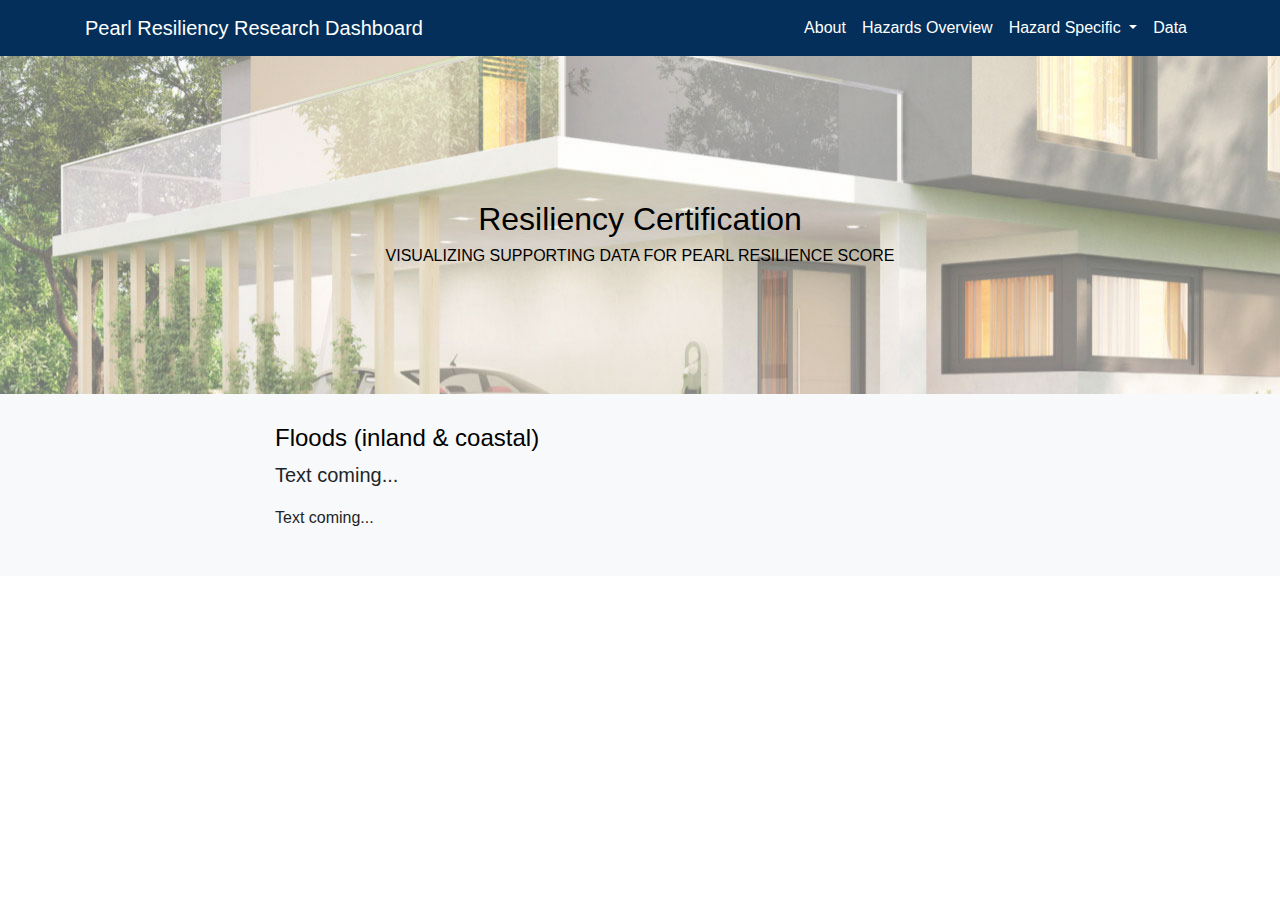
<file: flooding.html>
<!DOCTYPE html>
<html lang="en-us">

<head>
    <meta charset="utf-8" />
    <meta name="viewport" content="width=device-width, initial-scale=1, shrink-to-fit=no" />
    <meta name="description" content="Pearl Resiliency Research Dashboard" />
    <meta name="author" content="Kerry Harp" />

    <title>Pearl Resiliency Research Dashboard </title>


    <!-- d3 JavaScript -->
    <script src="https://d3js.org/d3.v5.min.js"></script>
    <!-- d3 JavaScript -->
    <script src="static/js/d3Caching.js"></script>

    <!-- Our CSS -->
    <link rel="stylesheet" type="text/css" href="static/css/styles.css">
    <link rel="stylesheet" type="text/css" href="static/css/mapstyle.css">

</head>


<body id="page-top">
    <!-- Navigation-->
    <nav class="navbar navbar-expand-lg navbar-dark fixed-top" id="mainNav">
        <div class="container">
            <a class="navbar-brand js-scroll-trigger" href="#page-top">Pearl Resiliency Research Dashboard</a>
            <button class="navbar-toggler" type="button" data-toggle="collapse" data-target="#navbarResponsive"
                aria-controls="navbarResponsive" aria-expanded="false" aria-label="Toggle navigation"><span
                    class="navbar-toggler-icon"></span></button>
            <div class="collapse navbar-collapse" id="navbarResponsive">
                <ul class="navbar-nav ml-auto">
                    <li class="nav-item"><a class="nav-link js-scroll-trigger" href="index.html#about">About</a></li>
                    <li class="nav-item"><a class="nav-link js-scroll-trigger" href="index.html#vis">Hazards
                            Overview</a>
                    </li>
                    <li class="nav-item dropdown">
                        <a class="nav-link dropdown-toggle" id="navbarDropdown" role="button" data-toggle="dropdown"
                            aria-haspopup="true" aria-expanded="false">
                            Hazard Specific
                        </a>
                        <div class="dropdown-menu" aria-labelledby="navbarDropdown">
                            <a class="dropdown-item" href="wildfire.html">Wildfires</a>
                            <a class="dropdown-item" href="flooding.html">Floods</a>
                    <li class="nav-item"><a class="nav-link js-scroll-trigger" href="index.html#data">Data</a></li>
                </ul>
            </div>
        </div>
    </nav>


    <header class="bg-primary text-white" background>
        <div class="container text-center">
            <h1>Resiliency Certification</h1>
            <h4>VISUALIZING SUPPORTING DATA FOR PEARL RESILIENCE SCORE</h4>
        </div>
    </header>



    <section id="about" class="bg-light">
        <div class="container">
            <div class="row">
                <div class="col-lg-8 mx-auto">
                    <h2>Floods (inland & coastal)</h2>
                    <p class="lead">
                        Text coming...
                    </p>
                    <p>
                        Text coming...
                    </p>
                </div>
            </div>
        </div>
    </section>
</file>
<file: static/css/styles.css>
@charset "UTF-8";

:root {
  --blue: #007bff;
  --indigo: #6610f2;
  --purple: #6f42c1;
  --pink: #e83e8c;
  --red: #dc3545;
  --orange: #fd7e14;
  --yellow: #ffc107;
  --green: #28a745;
  --teal: #20c997;
  --cyan: #17a2b8;
  --white: #fff;
  --gray: #6c757d;
  --gray-dark: #343a40;
  --primary: #007bff;
  --secondary: #6c757d;
  --success: #28a745;
  --info: #17a2b8;
  --warning: #ffc107;
  --danger: #dc3545;
  --light: #f8f9fa;
  --dark: #343a40;
  --breakpoint-xs: 0;
  --breakpoint-sm: 576px;
  --breakpoint-md: 768px;
  --breakpoint-lg: 992px;
  --breakpoint-xl: 1200px;
  --font-family-sans-serif: -apple-system, BlinkMacSystemFont, "Segoe UI", Roboto, "Helvetica Neue", Arial, "Noto Sans", "Liberation Sans", sans-serif, "Apple Color Emoji", "Segoe UI Emoji", "Segoe UI Symbol", "Noto Color Emoji";
  --font-family-monospace: SFMono-Regular, Menlo, Monaco, Consolas, "Liberation Mono", "Courier New", monospace;
}

*,
*::before,
*::after {
  box-sizing: border-box;
}

html {
  font-family: sans-serif;
  line-height: 1.15;
  -webkit-text-size-adjust: 100%;
  -webkit-tap-highlight-color: rgba(0, 0, 0, 0);
}

article, aside, figcaption, figure, footer, header, hgroup, main, nav, section {
  display: block;
}

body {
  margin: 0;
  font-family: -apple-system, BlinkMacSystemFont, "Segoe UI", Roboto, "Helvetica Neue", Arial, "Noto Sans", "Liberation Sans", sans-serif, "Apple Color Emoji", "Segoe UI Emoji", "Segoe UI Symbol", "Noto Color Emoji";
  font-size: 1rem;
  font-weight: 400;
  line-height: 1.5;
  color: #212529;
  text-align: left;
  background-color: #fff;
}

header {
  padding: 200px 0 120px;
  background-image: url("../img/header.jpg");
  max-width: 100%;
  height: auto;
  background-repeat: no-repeat;  
}

header h1, h2, h3, h4 {
  color: #000;
}

section {
  padding: 30px 0;
}

[tabindex="-1"]:focus:not(:focus-visible) {
  outline: 0 !important;
}

hr {
  box-sizing: content-box;
  height: 0;
  overflow: visible;
}

h1, h2, h3, h4, h5, h6 {
  margin-top: 0;
  margin-bottom: 0.5rem;
}

p {
  margin-top: 0;
  margin-bottom: 1rem;
}


abbr[title],
abbr[data-original-title] {
  text-decoration: underline;
  -webkit-text-decoration: underline dotted;
          text-decoration: underline dotted;
  cursor: help;
  border-bottom: 0;
  -webkit-text-decoration-skip-ink: none;
          text-decoration-skip-ink: none;
}

address {
  margin-bottom: 1rem;
  font-style: normal;
  line-height: inherit;
}

ol,
ul,
dl {
  margin-top: 0;
  margin-bottom: 1rem;
}

ol ol,
ul ul,
ol ul,
ul ol {
  margin-bottom: 0;
}

dt {
  font-weight: 700;
}

dd {
  margin-bottom: 0.5rem;
  margin-left: 0;
}

blockquote {
  margin: 0 0 1rem;
}

b,
strong {
  font-weight: bolder;
}

small {
  font-size: 80%;
}

sub,
sup {
  position: relative;
  font-size: 75%;
  line-height: 0;
  vertical-align: baseline;
}

sub {
  bottom: -0.25em;
}

sup {
  top: -0.5em;
}

a {
  color: #007bff;
  text-decoration: none;
  background-color: transparent;
}
a:hover {
  color: #1f4d74;
  text-decoration: underline;
}

a:not([href]):not([class]) {
  color: inherit;
  text-decoration: none;
}
a:not([href]):not([class]):hover {
  color: inherit;
  text-decoration: none;
}

pre,
code,
kbd,
samp {
  font-family: SFMono-Regular, Menlo, Monaco, Consolas, "Liberation Mono", "Courier New", monospace;
  font-size: 1em;
}

pre {
  margin-top: 0;
  margin-bottom: 1rem;
  overflow: auto;
  -ms-overflow-style: scrollbar;
}

figure {
  margin: 0 0 1rem;
}

img {
  vertical-align: middle;
  border-style: none;
}

svg {
  overflow: hidden;
  vertical-align: middle;
}

table {
  border-collapse: collapse;
}

caption {
  padding-top: 0.75rem;
  padding-bottom: 0.75rem;
  color: #6c757d;
  text-align: left;
  caption-side: bottom;
}

th {
  text-align: inherit;
  text-align: -webkit-match-parent;
}

label {
  display: inline-block;
  margin-bottom: 0.5rem;
}

button {
  border-radius: 0;
}

button:focus:not(:focus-visible) {
  outline: 0;
}

input,
button,
select,
optgroup,
textarea {
  margin: 0;
  font-family: inherit;
  font-size: inherit;
  line-height: inherit;
}

button,
input {
  overflow: visible;
}

button,
select {
  text-transform: none;
}

[role=button] {
  cursor: pointer;
}

select {
  word-wrap: normal;
}

button,
[type=button],
[type=reset],
[type=submit] {
  -webkit-appearance: button;
}

button:not(:disabled),
[type=button]:not(:disabled),
[type=reset]:not(:disabled),
[type=submit]:not(:disabled) {
  cursor: pointer;
}

button::-moz-focus-inner,
[type=button]::-moz-focus-inner,
[type=reset]::-moz-focus-inner,
[type=submit]::-moz-focus-inner {
  padding: 0;
  border-style: none;
}

input[type=radio],
input[type=checkbox] {
  box-sizing: border-box;
  padding: 0;
}

textarea {
  overflow: auto;
  resize: vertical;
}

fieldset {
  min-width: 0;
  padding: 0;
  margin: 0;
  border: 0;
}

legend {
  display: block;
  width: 100%;
  max-width: 100%;
  padding: 0;
  margin-bottom: 0.5rem;
  font-size: 1.5rem;
  line-height: inherit;
  color: inherit;
  white-space: normal;
}

progress {
  vertical-align: baseline;
}

[type=number]::-webkit-inner-spin-button,
[type=number]::-webkit-outer-spin-button {
  height: auto;
}

[type=search] {
  outline-offset: -2px;
  -webkit-appearance: none;
}

[type=search]::-webkit-search-decoration {
  -webkit-appearance: none;
}

::-webkit-file-upload-button {
  font: inherit;
  -webkit-appearance: button;
}

output {
  display: inline-block;
}

summary {
  display: list-item;
  cursor: pointer;
}

template {
  display: none;
}

[hidden] {
  display: none !important;
}

h1, h2, h3, h4, h5, h6,
.h1, .h2, .h3, .h4, .h5, .h6 {
  margin-bottom: 0.5rem;
  font-weight: 500;
  line-height: 1.2;
}

h1, .h1 {
  font-size: 2.0rem;
}

h2, .h2 {
  font-size: 1.5rem;
}

h3, .h3 {
  font-size: 1.25rem;
}

h4, .h4 {
  font-size: 1.0rem;
}

h5, .h5 {
  font-size: .75rem;
}

h6, .h6 {
  font-size: .5rem;
}

.lead {
  font-size: 1.25rem;
  font-weight: 300;
}

.display-1 {
  font-size: 6rem;
  font-weight: 300;
  line-height: 1.2;
}

.display-2 {
  font-size: 5.5rem;
  font-weight: 300;
  line-height: 1.2;
}

.display-3 {
  font-size: 4.5rem;
  font-weight: 300;
  line-height: 1.2;
}

.display-4 {
  font-size: 3.5rem;
  font-weight: 300;
  line-height: 1.2;
}

hr {
  margin-top: 1rem;
  margin-bottom: 1rem;
  border: 0;
  border-top: 1px solid rgba(0, 0, 0, 0.1);
}

%
small,
.small {
  font-size: 80%;
  font-weight: 400;
}

mark,
.mark {
  padding: 0.2em;
  background-color: #fcf8e3;
}

.list-unstyled {
  padding-left: 0;
  list-style: none;
}

.list-inline {
  padding-left: 0;
  list-style: none;
}

.list-inline-item {
  display: inline-block;
}
.list-inline-item:not(:last-child) {
  margin-right: 0.5rem;
}

.initialism {
  font-size: 90%;
  text-transform: uppercase;
}

.blockquote {
  margin-bottom: 1rem;
  font-size: 1.25rem;
}

.blockquote-footer {
  display: block;
  font-size: 80%;
  color: #6c757d;
}
.blockquote-footer::before {
  content: "— ";
}

.img-fluid {
  max-width: 100%;
  height: auto;
}

.img-thumbnail {
  padding: 0.25rem;
  background-color: #fff;
  border: 1px solid #dee2e6;
  border-radius: 0.25rem;
  max-width: 100%;
  height: auto;
}

.figure {
  display: inline-block;
}

.figure-img {
  margin-bottom: 0.5rem;
  line-height: 1;
}

.figure-caption {
  font-size: 90%;
  color: #6c757d;
}

code {
  font-size: 87.5%;
  color: #e83e8c;
  word-wrap: break-word;
}
a > code {
  color: inherit;
}

kbd {
  padding: 0.2rem 0.4rem;
  font-size: 87.5%;
  color: #fff;
  background-color: #212529;
  border-radius: 0.2rem;
}
kbd kbd {
  padding: 0;
  font-size: 100%;
  font-weight: 700;
}

pre {
  display: block;
  font-size: 87.5%;
  color: #212529;
}
pre code {
  font-size: inherit;
  color: inherit;
  word-break: normal;
}

.pre-scrollable {
  max-height: 340px;
  overflow-y: scroll;
}

.container,
.container-fluid,
.container-xl,
.container-lg,
.container-md,
.container-sm {
  width: 100%;
  padding-right: 15px;
  padding-left: 15px;
  margin-right: auto;
  margin-left: auto;
}

@media (min-width: 576px) {
  .container-sm, .container {
    max-width: 540px;
  }
}
@media (min-width: 768px) {
  .container-md, .container-sm, .container {
    max-width: 720px;
  }
}
@media (min-width: 992px) {
  .container-lg, .container-md, .container-sm, .container {
    max-width: 960px;
  }
}
@media (min-width: 1200px) {
  .container-xl, .container-lg, .container-md, .container-sm, .container {
    max-width: 1140px;
  }
}
.row {
  display: flex;
  flex-wrap: wrap;
  margin-right: -15px;
  margin-left: -15px;
}

.no-gutters {
  margin-right: 0;
  margin-left: 0;
}
.no-gutters > .col,
.no-gutters > [class*=col-] {
  padding-right: 0;
  padding-left: 0;
}

.col-xl,
.col-xl-auto, .col-xl-12, .col-xl-11, .col-xl-10, .col-xl-9, .col-xl-8, .col-xl-7, .col-xl-6, .col-xl-5, .col-xl-4, .col-xl-3, .col-xl-2, .col-xl-1, .col-lg,
.col-lg-auto, .col-lg-12, .col-lg-11, .col-lg-10, .col-lg-9, .col-lg-8, .col-lg-7, .col-lg-6, .col-lg-5, .col-lg-4, .col-lg-3, .col-lg-2, .col-lg-1, .col-md,
.col-md-auto, .col-md-12, .col-md-11, .col-md-10, .col-md-9, .col-md-8, .col-md-7, .col-md-6, .col-md-5, .col-md-4, .col-md-3, .col-md-2, .col-md-1, .col-sm,
.col-sm-auto, .col-sm-12, .col-sm-11, .col-sm-10, .col-sm-9, .col-sm-8, .col-sm-7, .col-sm-6, .col-sm-5, .col-sm-4, .col-sm-3, .col-sm-2, .col-sm-1, .col,
.col-auto, .col-12, .col-11, .col-10, .col-9, .col-8, .col-7, .col-6, .col-5, .col-4, .col-3, .col-2, .col-1 {
  position: relative;
  width: 100%;
  padding-right: 15px;
  padding-left: 15px;
}

.col {
  flex-basis: 0;
  flex-grow: 1;
  max-width: 100%;
}

.row-cols-1 > * {
  flex: 0 0 100%;
  max-width: 100%;
}

.row-cols-2 > * {
  flex: 0 0 50%;
  max-width: 50%;
}

.row-cols-3 > * {
  flex: 0 0 33.3333333333%;
  max-width: 33.3333333333%;
}

.row-cols-4 > * {
  flex: 0 0 25%;
  max-width: 25%;
}

.row-cols-5 > * {
  flex: 0 0 20%;
  max-width: 20%;
}

.row-cols-6 > * {
  flex: 0 0 16.6666666667%;
  max-width: 16.6666666667%;
}

.col-auto {
  flex: 0 0 auto;
  width: auto;
  max-width: 100%;
}

.col-1 {
  flex: 0 0 8.3333333333%;
  max-width: 8.3333333333%;
}

.col-2 {
  flex: 0 0 16.6666666667%;
  max-width: 16.6666666667%;
}

.col-3 {
  flex: 0 0 25%;
  max-width: 25%;
}

.col-4 {
  flex: 0 0 33.3333333333%;
  max-width: 33.3333333333%;
}

.col-5 {
  flex: 0 0 41.6666666667%;
  max-width: 41.6666666667%;
}

.col-6 {
  flex: 0 0 50%;
  max-width: 50%;
}

.col-7 {
  flex: 0 0 58.3333333333%;
  max-width: 58.3333333333%;
}

.col-8 {
  flex: 0 0 66.6666666667%;
  max-width: 66.6666666667%;
}

.col-9 {
  flex: 0 0 75%;
  max-width: 75%;
}

.col-10 {
  flex: 0 0 83.3333333333%;
  max-width: 83.3333333333%;
}

.col-11 {
  flex: 0 0 91.6666666667%;
  max-width: 91.6666666667%;
}

.col-12 {
  flex: 0 0 100%;
  max-width: 100%;
}

.order-first {
  order: -1;
}

.order-last {
  order: 13;
}

.order-0 {
  order: 0;
}

.order-1 {
  order: 1;
}

.order-2 {
  order: 2;
}

.order-3 {
  order: 3;
}

.order-4 {
  order: 4;
}

.order-5 {
  order: 5;
}

.order-6 {
  order: 6;
}

.order-7 {
  order: 7;
}

.order-8 {
  order: 8;
}

.order-9 {
  order: 9;
}

.order-10 {
  order: 10;
}

.order-11 {
  order: 11;
}

.order-12 {
  order: 12;
}

.offset-1 {
  margin-left: 8.3333333333%;
}

.offset-2 {
  margin-left: 16.6666666667%;
}

.offset-3 {
  margin-left: 25%;
}

.offset-4 {
  margin-left: 33.3333333333%;
}

.offset-5 {
  margin-left: 41.6666666667%;
}

.offset-6 {
  margin-left: 50%;
}

.offset-7 {
  margin-left: 58.3333333333%;
}

.offset-8 {
  margin-left: 66.6666666667%;
}

.offset-9 {
  margin-left: 75%;
}

.offset-10 {
  margin-left: 83.3333333333%;
}

.offset-11 {
  margin-left: 91.6666666667%;
}

@media (min-width: 576px) {
  .col-sm {
    flex-basis: 0;
    flex-grow: 1;
    max-width: 100%;
  }

  .row-cols-sm-1 > * {
    flex: 0 0 100%;
    max-width: 100%;
  }

  .row-cols-sm-2 > * {
    flex: 0 0 50%;
    max-width: 50%;
  }

  .row-cols-sm-3 > * {
    flex: 0 0 33.3333333333%;
    max-width: 33.3333333333%;
  }

  .row-cols-sm-4 > * {
    flex: 0 0 25%;
    max-width: 25%;
  }

  .row-cols-sm-5 > * {
    flex: 0 0 20%;
    max-width: 20%;
  }

  .row-cols-sm-6 > * {
    flex: 0 0 16.6666666667%;
    max-width: 16.6666666667%;
  }

  .col-sm-auto {
    flex: 0 0 auto;
    width: auto;
    max-width: 100%;
  }

  .col-sm-1 {
    flex: 0 0 8.3333333333%;
    max-width: 8.3333333333%;
  }

  .col-sm-2 {
    flex: 0 0 16.6666666667%;
    max-width: 16.6666666667%;
  }

  .col-sm-3 {
    flex: 0 0 25%;
    max-width: 25%;
  }

  .col-sm-4 {
    flex: 0 0 33.3333333333%;
    max-width: 33.3333333333%;
  }

  .col-sm-5 {
    flex: 0 0 41.6666666667%;
    max-width: 41.6666666667%;
  }

  .col-sm-6 {
    flex: 0 0 50%;
    max-width: 50%;
  }

  .col-sm-7 {
    flex: 0 0 58.3333333333%;
    max-width: 58.3333333333%;
  }

  .col-sm-8 {
    flex: 0 0 66.6666666667%;
    max-width: 66.6666666667%;
  }

  .col-sm-9 {
    flex: 0 0 75%;
    max-width: 75%;
  }

  .col-sm-10 {
    flex: 0 0 83.3333333333%;
    max-width: 83.3333333333%;
  }

  .col-sm-11 {
    flex: 0 0 91.6666666667%;
    max-width: 91.6666666667%;
  }

  .col-sm-12 {
    flex: 0 0 100%;
    max-width: 100%;
  }

  .order-sm-first {
    order: -1;
  }

  .order-sm-last {
    order: 13;
  }

  .order-sm-0 {
    order: 0;
  }

  .order-sm-1 {
    order: 1;
  }

  .order-sm-2 {
    order: 2;
  }

  .order-sm-3 {
    order: 3;
  }

  .order-sm-4 {
    order: 4;
  }

  .order-sm-5 {
    order: 5;
  }

  .order-sm-6 {
    order: 6;
  }

  .order-sm-7 {
    order: 7;
  }

  .order-sm-8 {
    order: 8;
  }

  .order-sm-9 {
    order: 9;
  }

  .order-sm-10 {
    order: 10;
  }

  .order-sm-11 {
    order: 11;
  }

  .order-sm-12 {
    order: 12;
  }

  .offset-sm-0 {
    margin-left: 0;
  }

  .offset-sm-1 {
    margin-left: 8.3333333333%;
  }

  .offset-sm-2 {
    margin-left: 16.6666666667%;
  }

  .offset-sm-3 {
    margin-left: 25%;
  }

  .offset-sm-4 {
    margin-left: 33.3333333333%;
  }

  .offset-sm-5 {
    margin-left: 41.6666666667%;
  }

  .offset-sm-6 {
    margin-left: 50%;
  }

  .offset-sm-7 {
    margin-left: 58.3333333333%;
  }

  .offset-sm-8 {
    margin-left: 66.6666666667%;
  }

  .offset-sm-9 {
    margin-left: 75%;
  }

  .offset-sm-10 {
    margin-left: 83.3333333333%;
  }

  .offset-sm-11 {
    margin-left: 91.6666666667%;
  }
}
@media (min-width: 768px) {
  .col-md {
    flex-basis: 0;
    flex-grow: 1;
    max-width: 100%;
  }

  .row-cols-md-1 > * {
    flex: 0 0 100%;
    max-width: 100%;
  }

  .row-cols-md-2 > * {
    flex: 0 0 50%;
    max-width: 50%;
  }

  .row-cols-md-3 > * {
    flex: 0 0 33.3333333333%;
    max-width: 33.3333333333%;
  }

  .row-cols-md-4 > * {
    flex: 0 0 25%;
    max-width: 25%;
  }

  .row-cols-md-5 > * {
    flex: 0 0 20%;
    max-width: 20%;
  }

  .row-cols-md-6 > * {
    flex: 0 0 16.6666666667%;
    max-width: 16.6666666667%;
  }

  .col-md-auto {
    flex: 0 0 auto;
    width: auto;
    max-width: 100%;
  }

  .col-md-1 {
    flex: 0 0 8.3333333333%;
    max-width: 8.3333333333%;
  }

  .col-md-2 {
    flex: 0 0 16.6666666667%;
    max-width: 16.6666666667%;
  }

  .col-md-3 {
    flex: 0 0 25%;
    max-width: 25%;
  }

  .col-md-4 {
    flex: 0 0 33.3333333333%;
    max-width: 33.3333333333%;
  }

  .col-md-5 {
    flex: 0 0 41.6666666667%;
    max-width: 41.6666666667%;
  }

  .col-md-6 {
    flex: 0 0 50%;
    max-width: 50%;
  }

  .col-md-7 {
    flex: 0 0 58.3333333333%;
    max-width: 58.3333333333%;
  }

  .col-md-8 {
    flex: 0 0 66.6666666667%;
    max-width: 66.6666666667%;
  }

  .col-md-9 {
    flex: 0 0 75%;
    max-width: 75%;
  }

  .col-md-10 {
    flex: 0 0 83.3333333333%;
    max-width: 83.3333333333%;
  }

  .col-md-11 {
    flex: 0 0 91.6666666667%;
    max-width: 91.6666666667%;
  }

  .col-md-12 {
    flex: 0 0 100%;
    max-width: 100%;
  }

  .order-md-first {
    order: -1;
  }

  .order-md-last {
    order: 13;
  }

  .order-md-0 {
    order: 0;
  }

  .order-md-1 {
    order: 1;
  }

  .order-md-2 {
    order: 2;
  }

  .order-md-3 {
    order: 3;
  }

  .order-md-4 {
    order: 4;
  }

  .order-md-5 {
    order: 5;
  }

  .order-md-6 {
    order: 6;
  }

  .order-md-7 {
    order: 7;
  }

  .order-md-8 {
    order: 8;
  }

  .order-md-9 {
    order: 9;
  }

  .order-md-10 {
    order: 10;
  }

  .order-md-11 {
    order: 11;
  }

  .order-md-12 {
    order: 12;
  }

  .offset-md-0 {
    margin-left: 0;
  }

  .offset-md-1 {
    margin-left: 8.3333333333%;
  }

  .offset-md-2 {
    margin-left: 16.6666666667%;
  }

  .offset-md-3 {
    margin-left: 25%;
  }

  .offset-md-4 {
    margin-left: 33.3333333333%;
  }

  .offset-md-5 {
    margin-left: 41.6666666667%;
  }

  .offset-md-6 {
    margin-left: 50%;
  }

  .offset-md-7 {
    margin-left: 58.3333333333%;
  }

  .offset-md-8 {
    margin-left: 66.6666666667%;
  }

  .offset-md-9 {
    margin-left: 75%;
  }

  .offset-md-10 {
    margin-left: 83.3333333333%;
  }

  .offset-md-11 {
    margin-left: 91.6666666667%;
  }
}
@media (min-width: 992px) {
  .col-lg {
    flex-basis: 0;
    flex-grow: 1;
    max-width: 100%;
  }

  .row-cols-lg-1 > * {
    flex: 0 0 100%;
    max-width: 100%;
  }

  .row-cols-lg-2 > * {
    flex: 0 0 50%;
    max-width: 50%;
  }

  .row-cols-lg-3 > * {
    flex: 0 0 33.3333333333%;
    max-width: 33.3333333333%;
  }

  .row-cols-lg-4 > * {
    flex: 0 0 25%;
    max-width: 25%;
  }

  .row-cols-lg-5 > * {
    flex: 0 0 20%;
    max-width: 20%;
  }

  .row-cols-lg-6 > * {
    flex: 0 0 16.6666666667%;
    max-width: 16.6666666667%;
  }

  .col-lg-auto {
    flex: 0 0 auto;
    width: auto;
    max-width: 100%;
  }

  .col-lg-1 {
    flex: 0 0 8.3333333333%;
    max-width: 8.3333333333%;
  }

  .col-lg-2 {
    flex: 0 0 16.6666666667%;
    max-width: 16.6666666667%;
  }

  .col-lg-3 {
    flex: 0 0 25%;
    max-width: 25%;
  }

  .col-lg-4 {
    flex: 0 0 33.3333333333%;
    max-width: 33.3333333333%;
  }

  .col-lg-5 {
    flex: 0 0 41.6666666667%;
    max-width: 41.6666666667%;
  }

  .col-lg-6 {
    flex: 0 0 50%;
    max-width: 50%;
  }

  .col-lg-7 {
    flex: 0 0 58.3333333333%;
    max-width: 58.3333333333%;
  }

  .col-lg-8 {
    flex: 0 0 66.6666666667%;
    max-width: 66.6666666667%;
  }

  .col-lg-9 {
    flex: 0 0 75%;
    max-width: 75%;
  }

  .col-lg-10 {
    flex: 0 0 83.3333333333%;
    max-width: 83.3333333333%;
  }

  .col-lg-11 {
    flex: 0 0 91.6666666667%;
    max-width: 91.6666666667%;
  }

  .col-lg-12 {
    flex: 0 0 100%;
    max-width: 100%;
  }

  .order-lg-first {
    order: -1;
  }

  .order-lg-last {
    order: 13;
  }

  .order-lg-0 {
    order: 0;
  }

  .order-lg-1 {
    order: 1;
  }

  .order-lg-2 {
    order: 2;
  }

  .order-lg-3 {
    order: 3;
  }

  .order-lg-4 {
    order: 4;
  }

  .order-lg-5 {
    order: 5;
  }

  .order-lg-6 {
    order: 6;
  }

  .order-lg-7 {
    order: 7;
  }

  .order-lg-8 {
    order: 8;
  }

  .order-lg-9 {
    order: 9;
  }

  .order-lg-10 {
    order: 10;
  }

  .order-lg-11 {
    order: 11;
  }

  .order-lg-12 {
    order: 12;
  }

  .offset-lg-0 {
    margin-left: 0;
  }

  .offset-lg-1 {
    margin-left: 8.3333333333%;
  }

  .offset-lg-2 {
    margin-left: 16.6666666667%;
  }

  .offset-lg-3 {
    margin-left: 25%;
  }

  .offset-lg-4 {
    margin-left: 33.3333333333%;
  }

  .offset-lg-5 {
    margin-left: 41.6666666667%;
  }

  .offset-lg-6 {
    margin-left: 50%;
  }

  .offset-lg-7 {
    margin-left: 58.3333333333%;
  }

  .offset-lg-8 {
    margin-left: 66.6666666667%;
  }

  .offset-lg-9 {
    margin-left: 75%;
  }

  .offset-lg-10 {
    margin-left: 83.3333333333%;
  }

  .offset-lg-11 {
    margin-left: 91.6666666667%;
  }
}
@media (min-width: 1200px) {
  .col-xl {
    flex-basis: 0;
    flex-grow: 1;
    max-width: 100%;
  }

  .row-cols-xl-1 > * {
    flex: 0 0 100%;
    max-width: 100%;
  }

  .row-cols-xl-2 > * {
    flex: 0 0 50%;
    max-width: 50%;
  }

  .row-cols-xl-3 > * {
    flex: 0 0 33.3333333333%;
    max-width: 33.3333333333%;
  }

  .row-cols-xl-4 > * {
    flex: 0 0 25%;
    max-width: 25%;
  }

  .row-cols-xl-5 > * {
    flex: 0 0 20%;
    max-width: 20%;
  }

  .row-cols-xl-6 > * {
    flex: 0 0 16.6666666667%;
    max-width: 16.6666666667%;
  }

  .col-xl-auto {
    flex: 0 0 auto;
    width: auto;
    max-width: 100%;
  }

  .col-xl-1 {
    flex: 0 0 8.3333333333%;
    max-width: 8.3333333333%;
  }

  .col-xl-2 {
    flex: 0 0 16.6666666667%;
    max-width: 16.6666666667%;
  }

  .col-xl-3 {
    flex: 0 0 25%;
    max-width: 25%;
  }

  .col-xl-4 {
    flex: 0 0 33.3333333333%;
    max-width: 33.3333333333%;
  }

  .col-xl-5 {
    flex: 0 0 41.6666666667%;
    max-width: 41.6666666667%;
  }

  .col-xl-6 {
    flex: 0 0 50%;
    max-width: 50%;
  }

  .col-xl-7 {
    flex: 0 0 58.3333333333%;
    max-width: 58.3333333333%;
  }

  .col-xl-8 {
    flex: 0 0 66.6666666667%;
    max-width: 66.6666666667%;
  }

  .col-xl-9 {
    flex: 0 0 75%;
    max-width: 75%;
  }

  .col-xl-10 {
    flex: 0 0 83.3333333333%;
    max-width: 83.3333333333%;
  }

  .col-xl-11 {
    flex: 0 0 91.6666666667%;
    max-width: 91.6666666667%;
  }

  .col-xl-12 {
    flex: 0 0 100%;
    max-width: 100%;
  }

  .order-xl-first {
    order: -1;
  }

  .order-xl-last {
    order: 13;
  }

  .order-xl-0 {
    order: 0;
  }

  .order-xl-1 {
    order: 1;
  }

  .order-xl-2 {
    order: 2;
  }

  .order-xl-3 {
    order: 3;
  }

  .order-xl-4 {
    order: 4;
  }

  .order-xl-5 {
    order: 5;
  }

  .order-xl-6 {
    order: 6;
  }

  .order-xl-7 {
    order: 7;
  }

  .order-xl-8 {
    order: 8;
  }

  .order-xl-9 {
    order: 9;
  }

  .order-xl-10 {
    order: 10;
  }

  .order-xl-11 {
    order: 11;
  }

  .order-xl-12 {
    order: 12;
  }

  .offset-xl-0 {
    margin-left: 0;
  }

  .offset-xl-1 {
    margin-left: 8.3333333333%;
  }

  .offset-xl-2 {
    margin-left: 16.6666666667%;
  }

  .offset-xl-3 {
    margin-left: 25%;
  }

  .offset-xl-4 {
    margin-left: 33.3333333333%;
  }

  .offset-xl-5 {
    margin-left: 41.6666666667%;
  }

  .offset-xl-6 {
    margin-left: 50%;
  }

  .offset-xl-7 {
    margin-left: 58.3333333333%;
  }

  .offset-xl-8 {
    margin-left: 66.6666666667%;
  }

  .offset-xl-9 {
    margin-left: 75%;
  }

  .offset-xl-10 {
    margin-left: 83.3333333333%;
  }

  .offset-xl-11 {
    margin-left: 91.6666666667%;
  }
}
.table {
  width: 100%;
  margin-bottom: 1rem;
  color: #212529;
}
.table th,
.table td {
  padding: 0.75rem;
  vertical-align: top;
  border-top: 1px solid #dee2e6;
}
.table thead th {
  vertical-align: bottom;
  border-bottom: 2px solid #dee2e6;
}
.table tbody + tbody {
  border-top: 2px solid #dee2e6;
}

.table-sm th,
.table-sm td {
  padding: 0.3rem;
}

.table-bordered {
  border: 1px solid #dee2e6;
}
.table-bordered th,
.table-bordered td {
  border: 1px solid #dee2e6;
}
.table-bordered thead th,
.table-bordered thead td {
  border-bottom-width: 2px;
}

.table-borderless th,
.table-borderless td,
.table-borderless thead th,
.table-borderless tbody + tbody {
  border: 0;
}

.table-striped tbody tr:nth-of-type(odd) {
  background-color: rgba(0, 0, 0, 0.05);
}

.table-hover tbody tr:hover {
  color: #212529;
  background-color: rgba(0, 0, 0, 0.075);
}

.table-primary,
.table-primary > th,
.table-primary > td {
  background-color: #b8daff;
}
.table-primary th,
.table-primary td,
.table-primary thead th,
.table-primary tbody + tbody {
  border-color: #7abaff;
}

.table-hover .table-primary:hover {
  background-color: #9fcdff;
}
.table-hover .table-primary:hover > td,
.table-hover .table-primary:hover > th {
  background-color: #9fcdff;
}

.table-secondary,
.table-secondary > th,
.table-secondary > td {
  background-color: #d6d8db;
}
.table-secondary th,
.table-secondary td,
.table-secondary thead th,
.table-secondary tbody + tbody {
  border-color: #b3b7bb;
}

.table-hover .table-secondary:hover {
  background-color: #c8cbcf;
}
.table-hover .table-secondary:hover > td,
.table-hover .table-secondary:hover > th {
  background-color: #c8cbcf;
}

.table-success,
.table-success > th,
.table-success > td {
  background-color: #c3e6cb;
}
.table-success th,
.table-success td,
.table-success thead th,
.table-success tbody + tbody {
  border-color: #8fd19e;
}

.table-hover .table-success:hover {
  background-color: #b1dfbb;
}
.table-hover .table-success:hover > td,
.table-hover .table-success:hover > th {
  background-color: #b1dfbb;
}

.table-info,
.table-info > th,
.table-info > td {
  background-color: #bee5eb;
}
.table-info th,
.table-info td,
.table-info thead th,
.table-info tbody + tbody {
  border-color: #86cfda;
}

.table-hover .table-info:hover {
  background-color: #abdde5;
}
.table-hover .table-info:hover > td,
.table-hover .table-info:hover > th {
  background-color: #abdde5;
}

.table-warning,
.table-warning > th,
.table-warning > td {
  background-color: #ffeeba;
}
.table-warning th,
.table-warning td,
.table-warning thead th,
.table-warning tbody + tbody {
  border-color: #ffdf7e;
}

.table-hover .table-warning:hover {
  background-color: #ffe8a1;
}
.table-hover .table-warning:hover > td,
.table-hover .table-warning:hover > th {
  background-color: #ffe8a1;
}

.table-danger,
.table-danger > th,
.table-danger > td {
  background-color: #f5c6cb;
}
.table-danger th,
.table-danger td,
.table-danger thead th,
.table-danger tbody + tbody {
  border-color: #ed969e;
}

.table-hover .table-danger:hover {
  background-color: #f1b0b7;
}
.table-hover .table-danger:hover > td,
.table-hover .table-danger:hover > th {
  background-color: #f1b0b7;
}

.table-light,
.table-light > th,
.table-light > td {
  background-color: #fdfdfe;
}
.table-light th,
.table-light td,
.table-light thead th,
.table-light tbody + tbody {
  border-color: #fbfcfc;
}

.table-hover .table-light:hover {
  background-color: #ececf6;
}
.table-hover .table-light:hover > td,
.table-hover .table-light:hover > th {
  background-color: #ececf6;
}

.table-dark,
.table-dark > th,
.table-dark > td {
  background-color: #c6c8ca;
}
.table-dark th,
.table-dark td,
.table-dark thead th,
.table-dark tbody + tbody {
  border-color: #95999c;
}

.table-hover .table-dark:hover {
  background-color: #b9bbbe;
}
.table-hover .table-dark:hover > td,
.table-hover .table-dark:hover > th {
  background-color: #b9bbbe;
}

.table-active,
.table-active > th,
.table-active > td {
  background-color: rgba(0, 0, 0, 0.075);
}

.table-hover .table-active:hover {
  background-color: rgba(0, 0, 0, 0.075);
}
.table-hover .table-active:hover > td,
.table-hover .table-active:hover > th {
  background-color: rgba(0, 0, 0, 0.075);
}

.table .thead-dark th {
  color: #fff;
  background-color: #343a40;
  border-color: #454d55;
}
.table .thead-light th {
  color: #495057;
  background-color: #e9ecef;
  border-color: #dee2e6;
}

.table-dark {
  color: #fff;
  background-color: #343a40;
}
.table-dark th,
.table-dark td,
.table-dark thead th {
  border-color: #454d55;
}
.table-dark.table-bordered {
  border: 0;
}
.table-dark.table-striped tbody tr:nth-of-type(odd) {
  background-color: rgba(255, 255, 255, 0.05);
}
.table-dark.table-hover tbody tr:hover {
  color: #fff;
  background-color: rgba(255, 255, 255, 0.075);
}

@media (max-width: 575.98px) {
  .table-responsive-sm {
    display: block;
    width: 100%;
    overflow-x: auto;
    -webkit-overflow-scrolling: touch;
  }
  .table-responsive-sm > .table-bordered {
    border: 0;
  }
}
@media (max-width: 767.98px) {
  .table-responsive-md {
    display: block;
    width: 100%;
    overflow-x: auto;
    -webkit-overflow-scrolling: touch;
  }
  .table-responsive-md > .table-bordered {
    border: 0;
  }
}
@media (max-width: 991.98px) {
  .table-responsive-lg {
    display: block;
    width: 100%;
    overflow-x: auto;
    -webkit-overflow-scrolling: touch;
  }
  .table-responsive-lg > .table-bordered {
    border: 0;
  }
}
@media (max-width: 1199.98px) {
  .table-responsive-xl {
    display: block;
    width: 100%;
    overflow-x: auto;
    -webkit-overflow-scrolling: touch;
  }
  .table-responsive-xl > .table-bordered {
    border: 0;
  }
}
.table-responsive {
  display: block;
  width: 100%;
  overflow-x: auto;
  -webkit-overflow-scrolling: touch;
}
.table-responsive > .table-bordered {
  border: 0;
}

.form-control {
  display: block;
  width: 100%;
  height: calc(1.5em + 0.75rem + 2px);
  padding: 0.375rem 0.75rem;
  font-size: 1rem;
  font-weight: 400;
  line-height: 1.5;
  color: #495057;
  background-color: #fff;
  background-clip: padding-box;
  border: 1px solid #ced4da;
  border-radius: 0.25rem;
  transition: border-color 0.15s ease-in-out, box-shadow 0.15s ease-in-out;
}
@media (prefers-reduced-motion: reduce) {
  .form-control {
    transition: none;
  }
}
.form-control::-ms-expand {
  background-color: transparent;
  border: 0;
}
.form-control:-moz-focusring {
  color: transparent;
  text-shadow: 0 0 0 #495057;
}
.form-control:focus {
  color: #495057;
  background-color: #fff;
  border-color: #80bdff;
  outline: 0;
  box-shadow: 0 0 0 0.2rem rgba(0, 123, 255, 0.25);
}
.form-control::-moz-placeholder {
  color: #6c757d;
  opacity: 1;
}
.form-control:-ms-input-placeholder {
  color: #6c757d;
  opacity: 1;
}
.form-control::placeholder {
  color: #6c757d;
  opacity: 1;
}
.form-control:disabled, .form-control[readonly] {
  background-color: #e9ecef;
  opacity: 1;
}

input[type=date].form-control,
input[type=time].form-control,
input[type=datetime-local].form-control,
input[type=month].form-control {
  -webkit-appearance: none;
     -moz-appearance: none;
          appearance: none;
}

select.form-control:focus::-ms-value {
  color: #495057;
  background-color: #fff;
}

.form-control-file,
.form-control-range {
  display: block;
  width: 100%;
}

.col-form-label {
  padding-top: calc(0.375rem + 1px);
  padding-bottom: calc(0.375rem + 1px);
  margin-bottom: 0;
  font-size: inherit;
  line-height: 1.5;
}

.col-form-label-lg {
  padding-top: calc(0.5rem + 1px);
  padding-bottom: calc(0.5rem + 1px);
  font-size: 1.25rem;
  line-height: 1.5;
}

.col-form-label-sm {
  padding-top: calc(0.25rem + 1px);
  padding-bottom: calc(0.25rem + 1px);
  font-size: 0.875rem;
  line-height: 1.5;
}

.form-control-plaintext {
  display: block;
  width: 100%;
  padding: 0.375rem 0;
  margin-bottom: 0;
  font-size: 1rem;
  line-height: 1.5;
  color: #212529;
  background-color: transparent;
  border: solid transparent;
  border-width: 1px 0;
}
.form-control-plaintext.form-control-sm, .form-control-plaintext.form-control-lg {
  padding-right: 0;
  padding-left: 0;
}

.form-control-sm {
  height: calc(1.5em + 0.5rem + 2px);
  padding: 0.25rem 0.5rem;
  font-size: 0.875rem;
  line-height: 1.5;
  border-radius: 0.2rem;
}

.form-control-lg {
  height: calc(1.5em + 1rem + 2px);
  padding: 0.5rem 1rem;
  font-size: 1.25rem;
  line-height: 1.5;
  border-radius: 0.3rem;
}

select.form-control[size], select.form-control[multiple] {
  height: auto;
}

textarea.form-control {
  height: auto;
}

.form-group {
  margin-bottom: 1rem;
}

.form-text {
  display: block;
  margin-top: 0.25rem;
}

.form-row {
  display: flex;
  flex-wrap: wrap;
  margin-right: -5px;
  margin-left: -5px;
}
.form-row > .col,
.form-row > [class*=col-] {
  padding-right: 5px;
  padding-left: 5px;
}

.form-check {
  position: relative;
  display: block;
  padding-left: 1.25rem;
}

.form-check-input {
  position: absolute;
  margin-top: 0.3rem;
  margin-left: -1.25rem;
}
.form-check-input[disabled] ~ .form-check-label, .form-check-input:disabled ~ .form-check-label {
  color: #6c757d;
}

.form-check-label {
  margin-bottom: 0;
}

.form-check-inline {
  display: inline-flex;
  align-items: center;
  padding-left: 0;
  margin-right: 0.75rem;
}
.form-check-inline .form-check-input {
  position: static;
  margin-top: 0;
  margin-right: 0.3125rem;
  margin-left: 0;
}

.valid-feedback {
  display: none;
  width: 100%;
  margin-top: 0.25rem;
  font-size: 80%;
  color: #28a745;
}

.valid-tooltip {
  position: absolute;
  top: 100%;
  left: 0;
  z-index: 5;
  display: none;
  max-width: 100%;
  padding: 0.25rem 0.5rem;
  margin-top: 0.1rem;
  font-size: 0.875rem;
  line-height: 1.5;
  color: #fff;
  background-color: rgba(40, 167, 69, 0.9);
  border-radius: 0.25rem;
}
.form-row > .col > .valid-tooltip, .form-row > [class*=col-] > .valid-tooltip {
  left: 5px;
}

.was-validated :valid ~ .valid-feedback,
.was-validated :valid ~ .valid-tooltip,
.is-valid ~ .valid-feedback,
.is-valid ~ .valid-tooltip {
  display: block;
}

.was-validated .form-control:valid, .form-control.is-valid {
  border-color: #28a745;
  padding-right: calc(1.5em + 0.75rem);
  background-image: url("data:image/svg+xml,%3csvg xmlns='http://www.w3.org/2000/svg' width='8' height='8' viewBox='0 0 8 8'%3e%3cpath fill='%2328a745' d='M2.3 6.73L.6 4.53c-.4-1.04.46-1.4 1.1-.8l1.1 1.4 3.4-3.8c.6-.63 1.6-.27 1.2.7l-4 4.6c-.43.5-.8.4-1.1.1z'/%3e%3c/svg%3e");
  background-repeat: no-repeat;
  background-position: right calc(0.375em + 0.1875rem) center;
  background-size: calc(0.75em + 0.375rem) calc(0.75em + 0.375rem);
}
.was-validated .form-control:valid:focus, .form-control.is-valid:focus {
  border-color: #28a745;
  box-shadow: 0 0 0 0.2rem rgba(40, 167, 69, 0.25);
}

.was-validated textarea.form-control:valid, textarea.form-control.is-valid {
  padding-right: calc(1.5em + 0.75rem);
  background-position: top calc(0.375em + 0.1875rem) right calc(0.375em + 0.1875rem);
}

.was-validated .custom-select:valid, .custom-select.is-valid {
  border-color: #28a745;
  padding-right: calc(0.75em + 2.3125rem);
  background: url("data:image/svg+xml,%3csvg xmlns='http://www.w3.org/2000/svg' width='4' height='5' viewBox='0 0 4 5'%3e%3cpath fill='%23343a40' d='M2 0L0 2h4zm0 5L0 3h4z'/%3e%3c/svg%3e") right 0.75rem center/8px 10px no-repeat, #fff url("data:image/svg+xml,%3csvg xmlns='http://www.w3.org/2000/svg' width='8' height='8' viewBox='0 0 8 8'%3e%3cpath fill='%2328a745' d='M2.3 6.73L.6 4.53c-.4-1.04.46-1.4 1.1-.8l1.1 1.4 3.4-3.8c.6-.63 1.6-.27 1.2.7l-4 4.6c-.43.5-.8.4-1.1.1z'/%3e%3c/svg%3e") center right 1.75rem/calc(0.75em + 0.375rem) calc(0.75em + 0.375rem) no-repeat;
}
.was-validated .custom-select:valid:focus, .custom-select.is-valid:focus {
  border-color: #28a745;
  box-shadow: 0 0 0 0.2rem rgba(40, 167, 69, 0.25);
}

.was-validated .form-check-input:valid ~ .form-check-label, .form-check-input.is-valid ~ .form-check-label {
  color: #28a745;
}
.was-validated .form-check-input:valid ~ .valid-feedback,
.was-validated .form-check-input:valid ~ .valid-tooltip, .form-check-input.is-valid ~ .valid-feedback,
.form-check-input.is-valid ~ .valid-tooltip {
  display: block;
}

.was-validated .custom-control-input:valid ~ .custom-control-label, .custom-control-input.is-valid ~ .custom-control-label {
  color: #28a745;
}
.was-validated .custom-control-input:valid ~ .custom-control-label::before, .custom-control-input.is-valid ~ .custom-control-label::before {
  border-color: #28a745;
}
.was-validated .custom-control-input:valid:checked ~ .custom-control-label::before, .custom-control-input.is-valid:checked ~ .custom-control-label::before {
  border-color: #34ce57;
  background-color: #34ce57;
}
.was-validated .custom-control-input:valid:focus ~ .custom-control-label::before, .custom-control-input.is-valid:focus ~ .custom-control-label::before {
  box-shadow: 0 0 0 0.2rem rgba(40, 167, 69, 0.25);
}
.was-validated .custom-control-input:valid:focus:not(:checked) ~ .custom-control-label::before, .custom-control-input.is-valid:focus:not(:checked) ~ .custom-control-label::before {
  border-color: #28a745;
}

.was-validated .custom-file-input:valid ~ .custom-file-label, .custom-file-input.is-valid ~ .custom-file-label {
  border-color: #28a745;
}
.was-validated .custom-file-input:valid:focus ~ .custom-file-label, .custom-file-input.is-valid:focus ~ .custom-file-label {
  border-color: #28a745;
  box-shadow: 0 0 0 0.2rem rgba(40, 167, 69, 0.25);
}

.invalid-feedback {
  display: none;
  width: 100%;
  margin-top: 0.25rem;
  font-size: 80%;
  color: #dc3545;
}

.invalid-tooltip {
  position: absolute;
  top: 100%;
  left: 0;
  z-index: 5;
  display: none;
  max-width: 100%;
  padding: 0.25rem 0.5rem;
  margin-top: 0.1rem;
  font-size: 0.875rem;
  line-height: 1.5;
  color: #fff;
  background-color: rgba(220, 53, 69, 0.9);
  border-radius: 0.25rem;
}
.form-row > .col > .invalid-tooltip, .form-row > [class*=col-] > .invalid-tooltip {
  left: 5px;
}

.was-validated :invalid ~ .invalid-feedback,
.was-validated :invalid ~ .invalid-tooltip,
.is-invalid ~ .invalid-feedback,
.is-invalid ~ .invalid-tooltip {
  display: block;
}

.was-validated .form-control:invalid, .form-control.is-invalid {
  border-color: #dc3545;
  padding-right: calc(1.5em + 0.75rem);
  background-image: url("data:image/svg+xml,%3csvg xmlns='http://www.w3.org/2000/svg' width='12' height='12' fill='none' stroke='%23dc3545' viewBox='0 0 12 12'%3e%3ccircle cx='6' cy='6' r='4.5'/%3e%3cpath stroke-linejoin='round' d='M5.8 3.6h.4L6 6.5z'/%3e%3ccircle cx='6' cy='8.2' r='.6' fill='%23dc3545' stroke='none'/%3e%3c/svg%3e");
  background-repeat: no-repeat;
  background-position: right calc(0.375em + 0.1875rem) center;
  background-size: calc(0.75em + 0.375rem) calc(0.75em + 0.375rem);
}
.was-validated .form-control:invalid:focus, .form-control.is-invalid:focus {
  border-color: #dc3545;
  box-shadow: 0 0 0 0.2rem rgba(220, 53, 69, 0.25);
}

.was-validated textarea.form-control:invalid, textarea.form-control.is-invalid {
  padding-right: calc(1.5em + 0.75rem);
  background-position: top calc(0.375em + 0.1875rem) right calc(0.375em + 0.1875rem);
}

.was-validated .custom-select:invalid, .custom-select.is-invalid {
  border-color: #dc3545;
  padding-right: calc(0.75em + 2.3125rem);
  background: url("data:image/svg+xml,%3csvg xmlns='http://www.w3.org/2000/svg' width='4' height='5' viewBox='0 0 4 5'%3e%3cpath fill='%23343a40' d='M2 0L0 2h4zm0 5L0 3h4z'/%3e%3c/svg%3e") right 0.75rem center/8px 10px no-repeat, #fff url("data:image/svg+xml,%3csvg xmlns='http://www.w3.org/2000/svg' width='12' height='12' fill='none' stroke='%23dc3545' viewBox='0 0 12 12'%3e%3ccircle cx='6' cy='6' r='4.5'/%3e%3cpath stroke-linejoin='round' d='M5.8 3.6h.4L6 6.5z'/%3e%3ccircle cx='6' cy='8.2' r='.6' fill='%23dc3545' stroke='none'/%3e%3c/svg%3e") center right 1.75rem/calc(0.75em + 0.375rem) calc(0.75em + 0.375rem) no-repeat;
}
.was-validated .custom-select:invalid:focus, .custom-select.is-invalid:focus {
  border-color: #dc3545;
  box-shadow: 0 0 0 0.2rem rgba(220, 53, 69, 0.25);
}

.was-validated .form-check-input:invalid ~ .form-check-label, .form-check-input.is-invalid ~ .form-check-label {
  color: #dc3545;
}
.was-validated .form-check-input:invalid ~ .invalid-feedback,
.was-validated .form-check-input:invalid ~ .invalid-tooltip, .form-check-input.is-invalid ~ .invalid-feedback,
.form-check-input.is-invalid ~ .invalid-tooltip {
  display: block;
}

.was-validated .custom-control-input:invalid ~ .custom-control-label, .custom-control-input.is-invalid ~ .custom-control-label {
  color: #dc3545;
}
.was-validated .custom-control-input:invalid ~ .custom-control-label::before, .custom-control-input.is-invalid ~ .custom-control-label::before {
  border-color: #dc3545;
}
.was-validated .custom-control-input:invalid:checked ~ .custom-control-label::before, .custom-control-input.is-invalid:checked ~ .custom-control-label::before {
  border-color: #e4606d;
  background-color: #e4606d;
}
.was-validated .custom-control-input:invalid:focus ~ .custom-control-label::before, .custom-control-input.is-invalid:focus ~ .custom-control-label::before {
  box-shadow: 0 0 0 0.2rem rgba(220, 53, 69, 0.25);
}
.was-validated .custom-control-input:invalid:focus:not(:checked) ~ .custom-control-label::before, .custom-control-input.is-invalid:focus:not(:checked) ~ .custom-control-label::before {
  border-color: #dc3545;
}

.was-validated .custom-file-input:invalid ~ .custom-file-label, .custom-file-input.is-invalid ~ .custom-file-label {
  border-color: #dc3545;
}
.was-validated .custom-file-input:invalid:focus ~ .custom-file-label, .custom-file-input.is-invalid:focus ~ .custom-file-label {
  border-color: #dc3545;
  box-shadow: 0 0 0 0.2rem rgba(220, 53, 69, 0.25);
}

.form-inline {
  display: flex;
  flex-flow: row wrap;
  align-items: center;
}
.form-inline .form-check {
  width: 100%;
}
@media (min-width: 576px) {
  .form-inline label {
    display: flex;
    align-items: center;
    justify-content: center;
    margin-bottom: 0;
  }
  .form-inline .form-group {
    display: flex;
    flex: 0 0 auto;
    flex-flow: row wrap;
    align-items: center;
    margin-bottom: 0;
  }
  .form-inline .form-control {
    display: inline-block;
    width: auto;
    vertical-align: middle;
  }
  .form-inline .form-control-plaintext {
    display: inline-block;
  }
  .form-inline .input-group,
.form-inline .custom-select {
    width: auto;
  }
  .form-inline .form-check {
    display: flex;
    align-items: center;
    justify-content: center;
    width: auto;
    padding-left: 0;
  }
  .form-inline .form-check-input {
    position: relative;
    flex-shrink: 0;
    margin-top: 0;
    margin-right: 0.25rem;
    margin-left: 0;
  }
  .form-inline .custom-control {
    align-items: center;
    justify-content: center;
  }
  .form-inline .custom-control-label {
    margin-bottom: 0;
  }
}

.btn {
  display: inline-block;
  font-weight: 400;
  color: #212529;
  text-align: center;
  vertical-align: middle;
  -webkit-user-select: none;
     -moz-user-select: none;
      -ms-user-select: none;
          user-select: none;
  background-color: transparent;
  border: 1px solid transparent;
  padding: 0.375rem 0.75rem;
  font-size: 1rem;
  line-height: 1.5;
  border-radius: 0.25rem;
  transition: color 0.15s ease-in-out, background-color 0.15s ease-in-out, border-color 0.15s ease-in-out, box-shadow 0.15s ease-in-out;
}
@media (prefers-reduced-motion: reduce) {
  .btn {
    transition: none;
  }
}
.btn:hover {
  color: #212529;
  text-decoration: none;
}
.btn:focus, .btn.focus {
  outline: 0;
  box-shadow: 0 0 0 0.2rem rgba(0, 123, 255, 0.25);
}
.btn.disabled, .btn:disabled {
  opacity: 0.65;
}
.btn:not(:disabled):not(.disabled) {
  cursor: pointer;
}
a.btn.disabled,
fieldset:disabled a.btn {
  pointer-events: none;
}

.btn-primary {
  color: #fff;
  background-color: #007bff;
  border-color: #007bff;
}
.btn-primary:hover {
  color: #fff;
  background-color: #0069d9;
  border-color: #0062cc;
}
.btn-primary:focus, .btn-primary.focus {
  color: #fff;
  background-color: #0069d9;
  border-color: #0062cc;
  box-shadow: 0 0 0 0.2rem rgba(38, 143, 255, 0.5);
}
.btn-primary.disabled, .btn-primary:disabled {
  color: #fff;
  background-color: #007bff;
  border-color: #007bff;
}
.btn-primary:not(:disabled):not(.disabled):active, .btn-primary:not(:disabled):not(.disabled).active, .show > .btn-primary.dropdown-toggle {
  color: #fff;
  background-color: #0062cc;
  border-color: #005cbf;
}
.btn-primary:not(:disabled):not(.disabled):active:focus, .btn-primary:not(:disabled):not(.disabled).active:focus, .show > .btn-primary.dropdown-toggle:focus {
  box-shadow: 0 0 0 0.2rem rgba(38, 143, 255, 0.5);
}

.btn-secondary {
  color: #fff;
  background-color: #6c757d;
  border-color: #6c757d;
}
.btn-secondary:hover {
  color: #fff;
  background-color: #5a6268;
  border-color: #545b62;
}
.btn-secondary:focus, .btn-secondary.focus {
  color: #fff;
  background-color: #5a6268;
  border-color: #545b62;
  box-shadow: 0 0 0 0.2rem rgba(130, 138, 145, 0.5);
}
.btn-secondary.disabled, .btn-secondary:disabled {
  color: #fff;
  background-color: #6c757d;
  border-color: #6c757d;
}
.btn-secondary:not(:disabled):not(.disabled):active, .btn-secondary:not(:disabled):not(.disabled).active, .show > .btn-secondary.dropdown-toggle {
  color: #fff;
  background-color: #545b62;
  border-color: #4e555b;
}
.btn-secondary:not(:disabled):not(.disabled):active:focus, .btn-secondary:not(:disabled):not(.disabled).active:focus, .show > .btn-secondary.dropdown-toggle:focus {
  box-shadow: 0 0 0 0.2rem rgba(130, 138, 145, 0.5);
}

.btn-success {
  color: #fff;
  background-color: #28a745;
  border-color: #28a745;
}
.btn-success:hover {
  color: #fff;
  background-color: #218838;
  border-color: #1e7e34;
}
.btn-success:focus, .btn-success.focus {
  color: #fff;
  background-color: #218838;
  border-color: #1e7e34;
  box-shadow: 0 0 0 0.2rem rgba(72, 180, 97, 0.5);
}
.btn-success.disabled, .btn-success:disabled {
  color: #fff;
  background-color: #28a745;
  border-color: #28a745;
}
.btn-success:not(:disabled):not(.disabled):active, .btn-success:not(:disabled):not(.disabled).active, .show > .btn-success.dropdown-toggle {
  color: #fff;
  background-color: #1e7e34;
  border-color: #1c7430;
}
.btn-success:not(:disabled):not(.disabled):active:focus, .btn-success:not(:disabled):not(.disabled).active:focus, .show > .btn-success.dropdown-toggle:focus {
  box-shadow: 0 0 0 0.2rem rgba(72, 180, 97, 0.5);
}

.btn-info {
  color: #fff;
  background-color: #17a2b8;
  border-color: #17a2b8;
}
.btn-info:hover {
  color: #fff;
  background-color: #138496;
  border-color: #117a8b;
}
.btn-info:focus, .btn-info.focus {
  color: #fff;
  background-color: #138496;
  border-color: #117a8b;
  box-shadow: 0 0 0 0.2rem rgba(58, 176, 195, 0.5);
}
.btn-info.disabled, .btn-info:disabled {
  color: #fff;
  background-color: #17a2b8;
  border-color: #17a2b8;
}
.btn-info:not(:disabled):not(.disabled):active, .btn-info:not(:disabled):not(.disabled).active, .show > .btn-info.dropdown-toggle {
  color: #fff;
  background-color: #117a8b;
  border-color: #10707f;
}
.btn-info:not(:disabled):not(.disabled):active:focus, .btn-info:not(:disabled):not(.disabled).active:focus, .show > .btn-info.dropdown-toggle:focus {
  box-shadow: 0 0 0 0.2rem rgba(58, 176, 195, 0.5);
}

.btn-warning {
  color: #212529;
  background-color: #ffc107;
  border-color: #ffc107;
}
.btn-warning:hover {
  color: #212529;
  background-color: #e0a800;
  border-color: #d39e00;
}
.btn-warning:focus, .btn-warning.focus {
  color: #212529;
  background-color: #e0a800;
  border-color: #d39e00;
  box-shadow: 0 0 0 0.2rem rgba(222, 170, 12, 0.5);
}
.btn-warning.disabled, .btn-warning:disabled {
  color: #212529;
  background-color: #ffc107;
  border-color: #ffc107;
}
.btn-warning:not(:disabled):not(.disabled):active, .btn-warning:not(:disabled):not(.disabled).active, .show > .btn-warning.dropdown-toggle {
  color: #212529;
  background-color: #d39e00;
  border-color: #c69500;
}
.btn-warning:not(:disabled):not(.disabled):active:focus, .btn-warning:not(:disabled):not(.disabled).active:focus, .show > .btn-warning.dropdown-toggle:focus {
  box-shadow: 0 0 0 0.2rem rgba(222, 170, 12, 0.5);
}

.btn-danger {
  color: #fff;
  background-color: #dc3545;
  border-color: #dc3545;
}
.btn-danger:hover {
  color: #fff;
  background-color: #c82333;
  border-color: #bd2130;
}
.btn-danger:focus, .btn-danger.focus {
  color: #fff;
  background-color: #c82333;
  border-color: #bd2130;
  box-shadow: 0 0 0 0.2rem rgba(225, 83, 97, 0.5);
}
.btn-danger.disabled, .btn-danger:disabled {
  color: #fff;
  background-color: #dc3545;
  border-color: #dc3545;
}
.btn-danger:not(:disabled):not(.disabled):active, .btn-danger:not(:disabled):not(.disabled).active, .show > .btn-danger.dropdown-toggle {
  color: #fff;
  background-color: #bd2130;
  border-color: #b21f2d;
}
.btn-danger:not(:disabled):not(.disabled):active:focus, .btn-danger:not(:disabled):not(.disabled).active:focus, .show > .btn-danger.dropdown-toggle:focus {
  box-shadow: 0 0 0 0.2rem rgba(225, 83, 97, 0.5);
}

.btn-light {
  color: #212529;
  background-color: #f8f9fa;
  border-color: #f8f9fa;
}
.btn-light:hover {
  color: #212529;
  background-color: #e2e6ea;
  border-color: #dae0e5;
}
.btn-light:focus, .btn-light.focus {
  color: #212529;
  background-color: #e2e6ea;
  border-color: #dae0e5;
  box-shadow: 0 0 0 0.2rem rgba(216, 217, 219, 0.5);
}
.btn-light.disabled, .btn-light:disabled {
  color: #212529;
  background-color: #f8f9fa;
  border-color: #f8f9fa;
}
.btn-light:not(:disabled):not(.disabled):active, .btn-light:not(:disabled):not(.disabled).active, .show > .btn-light.dropdown-toggle {
  color: #212529;
  background-color: #dae0e5;
  border-color: #d3d9df;
}
.btn-light:not(:disabled):not(.disabled):active:focus, .btn-light:not(:disabled):not(.disabled).active:focus, .show > .btn-light.dropdown-toggle:focus {
  box-shadow: 0 0 0 0.2rem rgba(216, 217, 219, 0.5);
}

.btn-dark {
  color: #fff;
  background-color: #343a40;
  border-color: #343a40;
}
.btn-dark:hover {
  color: #fff;
  background-color: #23272b;
  border-color: #1d2124;
}
.btn-dark:focus, .btn-dark.focus {
  color: #fff;
  background-color: #23272b;
  border-color: #1d2124;
  box-shadow: 0 0 0 0.2rem rgba(82, 88, 93, 0.5);
}
.btn-dark.disabled, .btn-dark:disabled {
  color: #fff;
  background-color: #343a40;
  border-color: #343a40;
}
.btn-dark:not(:disabled):not(.disabled):active, .btn-dark:not(:disabled):not(.disabled).active, .show > .btn-dark.dropdown-toggle {
  color: #fff;
  background-color: #1d2124;
  border-color: #171a1d;
}
.btn-dark:not(:disabled):not(.disabled):active:focus, .btn-dark:not(:disabled):not(.disabled).active:focus, .show > .btn-dark.dropdown-toggle:focus {
  box-shadow: 0 0 0 0.2rem rgba(82, 88, 93, 0.5);
}

.btn-outline-primary {
  color: #007bff;
  border-color: #007bff;
}
.btn-outline-primary:hover {
  color: #fff;
  background-color: #007bff;
  border-color: #007bff;
}
.btn-outline-primary:focus, .btn-outline-primary.focus {
  box-shadow: 0 0 0 0.2rem rgba(0, 123, 255, 0.5);
}
.btn-outline-primary.disabled, .btn-outline-primary:disabled {
  color: #007bff;
  background-color: transparent;
}
.btn-outline-primary:not(:disabled):not(.disabled):active, .btn-outline-primary:not(:disabled):not(.disabled).active, .show > .btn-outline-primary.dropdown-toggle {
  color: #fff;
  background-color: #007bff;
  border-color: #007bff;
}
.btn-outline-primary:not(:disabled):not(.disabled):active:focus, .btn-outline-primary:not(:disabled):not(.disabled).active:focus, .show > .btn-outline-primary.dropdown-toggle:focus {
  box-shadow: 0 0 0 0.2rem rgba(0, 123, 255, 0.5);
}

.btn-outline-secondary {
  color: #6c757d;
  border-color: #6c757d;
}
.btn-outline-secondary:hover {
  color: #fff;
  background-color: #6c757d;
  border-color: #6c757d;
}
.btn-outline-secondary:focus, .btn-outline-secondary.focus {
  box-shadow: 0 0 0 0.2rem rgba(108, 117, 125, 0.5);
}
.btn-outline-secondary.disabled, .btn-outline-secondary:disabled {
  color: #6c757d;
  background-color: transparent;
}
.btn-outline-secondary:not(:disabled):not(.disabled):active, .btn-outline-secondary:not(:disabled):not(.disabled).active, .show > .btn-outline-secondary.dropdown-toggle {
  color: #fff;
  background-color: #6c757d;
  border-color: #6c757d;
}
.btn-outline-secondary:not(:disabled):not(.disabled):active:focus, .btn-outline-secondary:not(:disabled):not(.disabled).active:focus, .show > .btn-outline-secondary.dropdown-toggle:focus {
  box-shadow: 0 0 0 0.2rem rgba(108, 117, 125, 0.5);
}

.btn-outline-success {
  color: #28a745;
  border-color: #28a745;
}
.btn-outline-success:hover {
  color: #fff;
  background-color: #28a745;
  border-color: #28a745;
}
.btn-outline-success:focus, .btn-outline-success.focus {
  box-shadow: 0 0 0 0.2rem rgba(40, 167, 69, 0.5);
}
.btn-outline-success.disabled, .btn-outline-success:disabled {
  color: #28a745;
  background-color: transparent;
}
.btn-outline-success:not(:disabled):not(.disabled):active, .btn-outline-success:not(:disabled):not(.disabled).active, .show > .btn-outline-success.dropdown-toggle {
  color: #fff;
  background-color: #28a745;
  border-color: #28a745;
}
.btn-outline-success:not(:disabled):not(.disabled):active:focus, .btn-outline-success:not(:disabled):not(.disabled).active:focus, .show > .btn-outline-success.dropdown-toggle:focus {
  box-shadow: 0 0 0 0.2rem rgba(40, 167, 69, 0.5);
}

.btn-outline-info {
  color: #17a2b8;
  border-color: #17a2b8;
}
.btn-outline-info:hover {
  color: #fff;
  background-color: #17a2b8;
  border-color: #17a2b8;
}
.btn-outline-info:focus, .btn-outline-info.focus {
  box-shadow: 0 0 0 0.2rem rgba(23, 162, 184, 0.5);
}
.btn-outline-info.disabled, .btn-outline-info:disabled {
  color: #17a2b8;
  background-color: transparent;
}
.btn-outline-info:not(:disabled):not(.disabled):active, .btn-outline-info:not(:disabled):not(.disabled).active, .show > .btn-outline-info.dropdown-toggle {
  color: #fff;
  background-color: #17a2b8;
  border-color: #17a2b8;
}
.btn-outline-info:not(:disabled):not(.disabled):active:focus, .btn-outline-info:not(:disabled):not(.disabled).active:focus, .show > .btn-outline-info.dropdown-toggle:focus {
  box-shadow: 0 0 0 0.2rem rgba(23, 162, 184, 0.5);
}

.btn-outline-warning {
  color: #ffc107;
  border-color: #ffc107;
}
.btn-outline-warning:hover {
  color: #212529;
  background-color: #ffc107;
  border-color: #ffc107;
}
.btn-outline-warning:focus, .btn-outline-warning.focus {
  box-shadow: 0 0 0 0.2rem rgba(255, 193, 7, 0.5);
}
.btn-outline-warning.disabled, .btn-outline-warning:disabled {
  color: #ffc107;
  background-color: transparent;
}
.btn-outline-warning:not(:disabled):not(.disabled):active, .btn-outline-warning:not(:disabled):not(.disabled).active, .show > .btn-outline-warning.dropdown-toggle {
  color: #212529;
  background-color: #ffc107;
  border-color: #ffc107;
}
.btn-outline-warning:not(:disabled):not(.disabled):active:focus, .btn-outline-warning:not(:disabled):not(.disabled).active:focus, .show > .btn-outline-warning.dropdown-toggle:focus {
  box-shadow: 0 0 0 0.2rem rgba(255, 193, 7, 0.5);
}

.btn-outline-danger {
  color: #dc3545;
  border-color: #dc3545;
}
.btn-outline-danger:hover {
  color: #fff;
  background-color: #dc3545;
  border-color: #dc3545;
}
.btn-outline-danger:focus, .btn-outline-danger.focus {
  box-shadow: 0 0 0 0.2rem rgba(220, 53, 69, 0.5);
}
.btn-outline-danger.disabled, .btn-outline-danger:disabled {
  color: #dc3545;
  background-color: transparent;
}
.btn-outline-danger:not(:disabled):not(.disabled):active, .btn-outline-danger:not(:disabled):not(.disabled).active, .show > .btn-outline-danger.dropdown-toggle {
  color: #fff;
  background-color: #dc3545;
  border-color: #dc3545;
}
.btn-outline-danger:not(:disabled):not(.disabled):active:focus, .btn-outline-danger:not(:disabled):not(.disabled).active:focus, .show > .btn-outline-danger.dropdown-toggle:focus {
  box-shadow: 0 0 0 0.2rem rgba(220, 53, 69, 0.5);
}

.btn-outline-light {
  color: #f8f9fa;
  border-color: #f8f9fa;
}
.btn-outline-light:hover {
  color: #212529;
  background-color: #f8f9fa;
  border-color: #f8f9fa;
}
.btn-outline-light:focus, .btn-outline-light.focus {
  box-shadow: 0 0 0 0.2rem rgba(248, 249, 250, 0.5);
}
.btn-outline-light.disabled, .btn-outline-light:disabled {
  color: #f8f9fa;
  background-color: transparent;
}
.btn-outline-light:not(:disabled):not(.disabled):active, .btn-outline-light:not(:disabled):not(.disabled).active, .show > .btn-outline-light.dropdown-toggle {
  color: #212529;
  background-color: #f8f9fa;
  border-color: #f8f9fa;
}
.btn-outline-light:not(:disabled):not(.disabled):active:focus, .btn-outline-light:not(:disabled):not(.disabled).active:focus, .show > .btn-outline-light.dropdown-toggle:focus {
  box-shadow: 0 0 0 0.2rem rgba(248, 249, 250, 0.5);
}

.btn-outline-dark {
  color: #343a40;
  border-color: #343a40;
}
.btn-outline-dark:hover {
  color: #fff;
  background-color: #343a40;
  border-color: #343a40;
}
.btn-outline-dark:focus, .btn-outline-dark.focus {
  box-shadow: 0 0 0 0.2rem rgba(52, 58, 64, 0.5);
}
.btn-outline-dark.disabled, .btn-outline-dark:disabled {
  color: #343a40;
  background-color: transparent;
}
.btn-outline-dark:not(:disabled):not(.disabled):active, .btn-outline-dark:not(:disabled):not(.disabled).active, .show > .btn-outline-dark.dropdown-toggle {
  color: #fff;
  background-color: #343a40;
  border-color: #343a40;
}
.btn-outline-dark:not(:disabled):not(.disabled):active:focus, .btn-outline-dark:not(:disabled):not(.disabled).active:focus, .show > .btn-outline-dark.dropdown-toggle:focus {
  box-shadow: 0 0 0 0.2rem rgba(52, 58, 64, 0.5);
}

.btn-link {
  font-weight: 400;
  color: #007bff;
  text-decoration: none;
}
.btn-link:hover {
  color: #1f4d74;
  text-decoration: underline;
}
.btn-link:focus, .btn-link.focus {
  text-decoration: underline;
}
.btn-link:disabled, .btn-link.disabled {
  color: #6c757d;
  pointer-events: none;
}

.btn-lg, .btn-group-lg > .btn {
  padding: 0.5rem 1rem;
  font-size: 1.25rem;
  line-height: 1.5;
  border-radius: 0.3rem;
}

.btn-sm, .btn-group-sm > .btn {
  padding: 0.25rem 0.5rem;
  font-size: 0.875rem;
  line-height: 1.5;
  border-radius: 0.2rem;
}

.btn-block {
  display: block;
  width: 100%;
}
.btn-block + .btn-block {
  margin-top: 0.5rem;
}

input[type=submit].btn-block,
input[type=reset].btn-block,
input[type=button].btn-block {
  width: 100%;
}

.fade {
  transition: opacity 0.15s linear;
}
@media (prefers-reduced-motion: reduce) {
  .fade {
    transition: none;
  }
}
.fade:not(.show) {
  opacity: 0;
}

.collapse:not(.show) {
  display: none;
}

.collapsing {
  position: relative;
  height: 0;
  overflow: hidden;
  transition: height 0.35s ease;
}
@media (prefers-reduced-motion: reduce) {
  .collapsing {
    transition: none;
  }
}

.dropup,
.dropright,
.dropdown,
.dropleft {
  position: relative;
}

.dropdown-toggle {
  white-space: nowrap;
}
.dropdown-toggle::after {
  display: inline-block;
  margin-left: 0.255em;
  vertical-align: 0.255em;
  content: "";
  border-top: 0.3em solid;
  border-right: 0.3em solid transparent;
  border-bottom: 0;
  border-left: 0.3em solid transparent;
}
.dropdown-toggle:empty::after {
  margin-left: 0;
}

.dropdown-menu {
  position: absolute;
  top: 100%;
  left: 0;
  z-index: 1000;
  display: none;
  float: left;
  min-width: 10rem;
  padding: 0.5rem 0;
  margin: 0.125rem 0 0;
  font-size: 1rem;
  color: #212529;
  text-align: left;
  list-style: none;
  background-color: #fff;
  background-clip: padding-box;
  border: 1px solid rgba(0, 0, 0, 0.15);
  border-radius: 0.25rem;
}

.dropdown-menu-left {
  right: auto;
  left: 0;
}

.dropdown-menu-right {
  right: 0;
  left: auto;
}

@media (min-width: 576px) {
  .dropdown-menu-sm-left {
    right: auto;
    left: 0;
  }

  .dropdown-menu-sm-right {
    right: 0;
    left: auto;
  }
}
@media (min-width: 768px) {
  .dropdown-menu-md-left {
    right: auto;
    left: 0;
  }

  .dropdown-menu-md-right {
    right: 0;
    left: auto;
  }
}
@media (min-width: 992px) {
  .dropdown-menu-lg-left {
    right: auto;
    left: 0;
  }

  .dropdown-menu-lg-right {
    right: 0;
    left: auto;
  }
}
@media (min-width: 1200px) {
  .dropdown-menu-xl-left {
    right: auto;
    left: 0;
  }

  .dropdown-menu-xl-right {
    right: 0;
    left: auto;
  }
}
.dropup .dropdown-menu {
  top: auto;
  bottom: 100%;
  margin-top: 0;
  margin-bottom: 0.125rem;
}
.dropup .dropdown-toggle::after {
  display: inline-block;
  margin-left: 0.255em;
  vertical-align: 0.255em;
  content: "";
  border-top: 0;
  border-right: 0.3em solid transparent;
  border-bottom: 0.3em solid;
  border-left: 0.3em solid transparent;
}
.dropup .dropdown-toggle:empty::after {
  margin-left: 0;
}

.dropright .dropdown-menu {
  top: 0;
  right: auto;
  left: 100%;
  margin-top: 0;
  margin-left: 0.125rem;
}
.dropright .dropdown-toggle::after {
  display: inline-block;
  margin-left: 0.255em;
  vertical-align: 0.255em;
  content: "";
  border-top: 0.3em solid transparent;
  border-right: 0;
  border-bottom: 0.3em solid transparent;
  border-left: 0.3em solid;
}
.dropright .dropdown-toggle:empty::after {
  margin-left: 0;
}
.dropright .dropdown-toggle::after {
  vertical-align: 0;
}

.dropleft .dropdown-menu {
  top: 0;
  right: 100%;
  left: auto;
  margin-top: 0;
  margin-right: 0.125rem;
}
.dropleft .dropdown-toggle::after {
  display: inline-block;
  margin-left: 0.255em;
  vertical-align: 0.255em;
  content: "";
}
.dropleft .dropdown-toggle::after {
  display: none;
}
.dropleft .dropdown-toggle::before {
  display: inline-block;
  margin-right: 0.255em;
  vertical-align: 0.255em;
  content: "";
  border-top: 0.3em solid transparent;
  border-right: 0.3em solid;
  border-bottom: 0.3em solid transparent;
}
.dropleft .dropdown-toggle:empty::after {
  margin-left: 0;
}
.dropleft .dropdown-toggle::before {
  vertical-align: 0;
}

.dropdown-menu[x-placement^=top], .dropdown-menu[x-placement^=right], .dropdown-menu[x-placement^=bottom], .dropdown-menu[x-placement^=left] {
  right: auto;
  bottom: auto;
}

.dropdown-divider {
  height: 0;
  margin: 0.5rem 0;
  overflow: hidden;
  border-top: 1px solid #e9ecef;
}

.dropdown-item {
  display: block;
  width: 100%;
  padding: 0.25rem 1.5rem;
  clear: both;
  font-weight: 400;
  color: #212529;
  text-align: inherit;
  white-space: nowrap;
  background-color: transparent;
  border: 0;
}
.dropdown-item:hover, .dropdown-item:focus {
  color: #16181b;
  text-decoration: none;
  background-color: #e9ecef;
}
.dropdown-item.active, .dropdown-item:active {
  color: #fff;
  text-decoration: none;
  background-color: #007bff;
}
.dropdown-item.disabled, .dropdown-item:disabled {
  color: #adb5bd;
  pointer-events: none;
  background-color: transparent;
}

.dropdown-menu.show {
  display: block;
}

.dropdown-header {
  display: block;
  padding: 0.5rem 1.5rem;
  margin-bottom: 0;
  font-size: 0.875rem;
  color: #6c757d;
  white-space: nowrap;
}

.dropdown-item-text {
  display: block;
  padding: 0.25rem 1.5rem;
  color: #212529;
}

.btn-group,
.btn-group-vertical {
  position: relative;
  display: inline-flex;
  vertical-align: middle;
}
.btn-group > .btn,
.btn-group-vertical > .btn {
  position: relative;
  flex: 1 1 auto;
}
.btn-group > .btn:hover,
.btn-group-vertical > .btn:hover {
  z-index: 1;
}
.btn-group > .btn:focus, .btn-group > .btn:active, .btn-group > .btn.active,
.btn-group-vertical > .btn:focus,
.btn-group-vertical > .btn:active,
.btn-group-vertical > .btn.active {
  z-index: 1;
}

.btn-toolbar {
  display: flex;
  flex-wrap: wrap;
  justify-content: flex-start;
}
.btn-toolbar .input-group {
  width: auto;
}

.btn-group > .btn:not(:first-child),
.btn-group > .btn-group:not(:first-child) {
  margin-left: -1px;
}
.btn-group > .btn:not(:last-child):not(.dropdown-toggle),
.btn-group > .btn-group:not(:last-child) > .btn {
  border-top-right-radius: 0;
  border-bottom-right-radius: 0;
}
.btn-group > .btn:not(:first-child),
.btn-group > .btn-group:not(:first-child) > .btn {
  border-top-left-radius: 0;
  border-bottom-left-radius: 0;
}

.dropdown-toggle-split {
  padding-right: 0.5625rem;
  padding-left: 0.5625rem;
}
.dropdown-toggle-split::after, .dropup .dropdown-toggle-split::after, .dropright .dropdown-toggle-split::after {
  margin-left: 0;
}
.dropleft .dropdown-toggle-split::before {
  margin-right: 0;
}

.btn-sm + .dropdown-toggle-split, .btn-group-sm > .btn + .dropdown-toggle-split {
  padding-right: 0.375rem;
  padding-left: 0.375rem;
}

.btn-lg + .dropdown-toggle-split, .btn-group-lg > .btn + .dropdown-toggle-split {
  padding-right: 0.75rem;
  padding-left: 0.75rem;
}

.btn-group-vertical {
  flex-direction: column;
  align-items: flex-start;
  justify-content: center;
}
.btn-group-vertical > .btn,
.btn-group-vertical > .btn-group {
  width: 100%;
}
.btn-group-vertical > .btn:not(:first-child),
.btn-group-vertical > .btn-group:not(:first-child) {
  margin-top: -1px;
}
.btn-group-vertical > .btn:not(:last-child):not(.dropdown-toggle),
.btn-group-vertical > .btn-group:not(:last-child) > .btn {
  border-bottom-right-radius: 0;
  border-bottom-left-radius: 0;
}
.btn-group-vertical > .btn:not(:first-child),
.btn-group-vertical > .btn-group:not(:first-child) > .btn {
  border-top-left-radius: 0;
  border-top-right-radius: 0;
}

.btn-group-toggle > .btn,
.btn-group-toggle > .btn-group > .btn {
  margin-bottom: 0;
}
.btn-group-toggle > .btn input[type=radio],
.btn-group-toggle > .btn input[type=checkbox],
.btn-group-toggle > .btn-group > .btn input[type=radio],
.btn-group-toggle > .btn-group > .btn input[type=checkbox] {
  position: absolute;
  clip: rect(0, 0, 0, 0);
  pointer-events: none;
}

.input-group {
  position: relative;
  display: flex;
  flex-wrap: wrap;
  align-items: stretch;
  width: 100%;
}
.input-group > .form-control,
.input-group > .form-control-plaintext,
.input-group > .custom-select,
.input-group > .custom-file {
  position: relative;
  flex: 1 1 auto;
  width: 1%;
  min-width: 0;
  margin-bottom: 0;
}
.input-group > .form-control + .form-control,
.input-group > .form-control + .custom-select,
.input-group > .form-control + .custom-file,
.input-group > .form-control-plaintext + .form-control,
.input-group > .form-control-plaintext + .custom-select,
.input-group > .form-control-plaintext + .custom-file,
.input-group > .custom-select + .form-control,
.input-group > .custom-select + .custom-select,
.input-group > .custom-select + .custom-file,
.input-group > .custom-file + .form-control,
.input-group > .custom-file + .custom-select,
.input-group > .custom-file + .custom-file {
  margin-left: -1px;
}
.input-group > .form-control:focus,
.input-group > .custom-select:focus,
.input-group > .custom-file .custom-file-input:focus ~ .custom-file-label {
  z-index: 3;
}
.input-group > .custom-file .custom-file-input:focus {
  z-index: 4;
}
.input-group > .form-control:not(:first-child),
.input-group > .custom-select:not(:first-child) {
  border-top-left-radius: 0;
  border-bottom-left-radius: 0;
}
.input-group > .custom-file {
  display: flex;
  align-items: center;
}
.input-group > .custom-file:not(:last-child) .custom-file-label, .input-group > .custom-file:not(:first-child) .custom-file-label {
  border-top-left-radius: 0;
  border-bottom-left-radius: 0;
}
.input-group:not(.has-validation) > .form-control:not(:last-child),
.input-group:not(.has-validation) > .custom-select:not(:last-child),
.input-group:not(.has-validation) > .custom-file:not(:last-child) .custom-file-label::after {
  border-top-right-radius: 0;
  border-bottom-right-radius: 0;
}
.input-group.has-validation > .form-control:nth-last-child(n+3),
.input-group.has-validation > .custom-select:nth-last-child(n+3),
.input-group.has-validation > .custom-file:nth-last-child(n+3) .custom-file-label::after {
  border-top-right-radius: 0;
  border-bottom-right-radius: 0;
}

.input-group-prepend,
.input-group-append {
  display: flex;
}
.input-group-prepend .btn,
.input-group-append .btn {
  position: relative;
  z-index: 2;
}
.input-group-prepend .btn:focus,
.input-group-append .btn:focus {
  z-index: 3;
}
.input-group-prepend .btn + .btn,
.input-group-prepend .btn + .input-group-text,
.input-group-prepend .input-group-text + .input-group-text,
.input-group-prepend .input-group-text + .btn,
.input-group-append .btn + .btn,
.input-group-append .btn + .input-group-text,
.input-group-append .input-group-text + .input-group-text,
.input-group-append .input-group-text + .btn {
  margin-left: -1px;
}

.input-group-prepend {
  margin-right: -1px;
}

.input-group-append {
  margin-left: -1px;
}

.input-group-text {
  display: flex;
  align-items: center;
  padding: 0.375rem 0.75rem;
  margin-bottom: 0;
  font-size: 1rem;
  font-weight: 400;
  line-height: 1.5;
  color: #495057;
  text-align: center;
  white-space: nowrap;
  background-color: #e9ecef;
  border: 1px solid #ced4da;
  border-radius: 0.25rem;
}
.input-group-text input[type=radio],
.input-group-text input[type=checkbox] {
  margin-top: 0;
}

.input-group-lg > .form-control:not(textarea),
.input-group-lg > .custom-select {
  height: calc(1.5em + 1rem + 2px);
}

.input-group-lg > .form-control,
.input-group-lg > .custom-select,
.input-group-lg > .input-group-prepend > .input-group-text,
.input-group-lg > .input-group-append > .input-group-text,
.input-group-lg > .input-group-prepend > .btn,
.input-group-lg > .input-group-append > .btn {
  padding: 0.5rem 1rem;
  font-size: 1.25rem;
  line-height: 1.5;
  border-radius: 0.3rem;
}

.input-group-sm > .form-control:not(textarea),
.input-group-sm > .custom-select {
  height: calc(1.5em + 0.5rem + 2px);
}

.input-group-sm > .form-control,
.input-group-sm > .custom-select,
.input-group-sm > .input-group-prepend > .input-group-text,
.input-group-sm > .input-group-append > .input-group-text,
.input-group-sm > .input-group-prepend > .btn,
.input-group-sm > .input-group-append > .btn {
  padding: 0.25rem 0.5rem;
  font-size: 0.875rem;
  line-height: 1.5;
  border-radius: 0.2rem;
}

.input-group-lg > .custom-select,
.input-group-sm > .custom-select {
  padding-right: 1.75rem;
}

.input-group > .input-group-prepend > .btn,
.input-group > .input-group-prepend > .input-group-text,
.input-group:not(.has-validation) > .input-group-append:not(:last-child) > .btn,
.input-group:not(.has-validation) > .input-group-append:not(:last-child) > .input-group-text,
.input-group.has-validation > .input-group-append:nth-last-child(n+3) > .btn,
.input-group.has-validation > .input-group-append:nth-last-child(n+3) > .input-group-text,
.input-group > .input-group-append:last-child > .btn:not(:last-child):not(.dropdown-toggle),
.input-group > .input-group-append:last-child > .input-group-text:not(:last-child) {
  border-top-right-radius: 0;
  border-bottom-right-radius: 0;
}

.input-group > .input-group-append > .btn,
.input-group > .input-group-append > .input-group-text,
.input-group > .input-group-prepend:not(:first-child) > .btn,
.input-group > .input-group-prepend:not(:first-child) > .input-group-text,
.input-group > .input-group-prepend:first-child > .btn:not(:first-child),
.input-group > .input-group-prepend:first-child > .input-group-text:not(:first-child) {
  border-top-left-radius: 0;
  border-bottom-left-radius: 0;
}

.custom-control {
  position: relative;
  z-index: 1;
  display: block;
  min-height: 1.5rem;
  padding-left: 1.5rem;
  -webkit-print-color-adjust: exact;
          color-adjust: exact;
}

.custom-control-inline {
  display: inline-flex;
  margin-right: 1rem;
}

.custom-control-input {
  position: absolute;
  left: 0;
  z-index: -1;
  width: 1rem;
  height: 1.25rem;
  opacity: 0;
}
.custom-control-input:checked ~ .custom-control-label::before {
  color: #fff;
  border-color: #007bff;
  background-color: #007bff;
}
.custom-control-input:focus ~ .custom-control-label::before {
  box-shadow: 0 0 0 0.2rem rgba(0, 123, 255, 0.25);
}
.custom-control-input:focus:not(:checked) ~ .custom-control-label::before {
  border-color: #80bdff;
}
.custom-control-input:not(:disabled):active ~ .custom-control-label::before {
  color: #fff;
  background-color: #b3d7ff;
  border-color: #b3d7ff;
}
.custom-control-input[disabled] ~ .custom-control-label, .custom-control-input:disabled ~ .custom-control-label {
  color: #6c757d;
}
.custom-control-input[disabled] ~ .custom-control-label::before, .custom-control-input:disabled ~ .custom-control-label::before {
  background-color: #e9ecef;
}

.custom-control-label {
  position: relative;
  margin-bottom: 0;
  vertical-align: top;
}
.custom-control-label::before {
  position: absolute;
  top: 0.25rem;
  left: -1.5rem;
  display: block;
  width: 1rem;
  height: 1rem;
  pointer-events: none;
  content: "";
  background-color: #fff;
  border: #adb5bd solid 1px;
}
.custom-control-label::after {
  position: absolute;
  top: 0.25rem;
  left: -1.5rem;
  display: block;
  width: 1rem;
  height: 1rem;
  content: "";
  background: 50%/50% 50% no-repeat;
}

.custom-checkbox .custom-control-label::before {
  border-radius: 0.25rem;
}
.custom-checkbox .custom-control-input:checked ~ .custom-control-label::after {
  background-image: url("data:image/svg+xml,%3csvg xmlns='http://www.w3.org/2000/svg' width='8' height='8' viewBox='0 0 8 8'%3e%3cpath fill='%23fff' d='M6.564.75l-3.59 3.612-1.538-1.55L0 4.26l2.974 2.99L8 2.193z'/%3e%3c/svg%3e");
}
.custom-checkbox .custom-control-input:indeterminate ~ .custom-control-label::before {
  border-color: #007bff;
  background-color: #007bff;
}
.custom-checkbox .custom-control-input:indeterminate ~ .custom-control-label::after {
  background-image: url("data:image/svg+xml,%3csvg xmlns='http://www.w3.org/2000/svg' width='4' height='4' viewBox='0 0 4 4'%3e%3cpath stroke='%23fff' d='M0 2h4'/%3e%3c/svg%3e");
}
.custom-checkbox .custom-control-input:disabled:checked ~ .custom-control-label::before {
  background-color: rgba(0, 123, 255, 0.5);
}
.custom-checkbox .custom-control-input:disabled:indeterminate ~ .custom-control-label::before {
  background-color: rgba(0, 123, 255, 0.5);
}

.custom-radio .custom-control-label::before {
  border-radius: 50%;
}
.custom-radio .custom-control-input:checked ~ .custom-control-label::after {
  background-image: url("data:image/svg+xml,%3csvg xmlns='http://www.w3.org/2000/svg' width='12' height='12' viewBox='-4 -4 8 8'%3e%3ccircle r='3' fill='%23fff'/%3e%3c/svg%3e");
}
.custom-radio .custom-control-input:disabled:checked ~ .custom-control-label::before {
  background-color: rgba(0, 123, 255, 0.5);
}

.custom-switch {
  padding-left: 2.25rem;
}
.custom-switch .custom-control-label::before {
  left: -2.25rem;
  width: 1.75rem;
  pointer-events: all;
  border-radius: 0.5rem;
}
.custom-switch .custom-control-label::after {
  top: calc(0.25rem + 2px);
  left: calc(-2.25rem + 2px);
  width: calc(1rem - 4px);
  height: calc(1rem - 4px);
  background-color: #adb5bd;
  border-radius: 0.5rem;
  transition: transform 0.15s ease-in-out, background-color 0.15s ease-in-out, border-color 0.15s ease-in-out, box-shadow 0.15s ease-in-out;
}
@media (prefers-reduced-motion: reduce) {
  .custom-switch .custom-control-label::after {
    transition: none;
  }
}
.custom-switch .custom-control-input:checked ~ .custom-control-label::after {
  background-color: #fff;
  transform: translateX(0.75rem);
}
.custom-switch .custom-control-input:disabled:checked ~ .custom-control-label::before {
  background-color: rgba(0, 123, 255, 0.5);
}

.custom-select {
  display: inline-block;
  width: 100%;
  height: calc(1.5em + 0.75rem + 2px);
  padding: 0.375rem 1.75rem 0.375rem 0.75rem;
  font-size: 1rem;
  font-weight: 400;
  line-height: 1.5;
  color: #495057;
  vertical-align: middle;
  background: #fff url("data:image/svg+xml,%3csvg xmlns='http://www.w3.org/2000/svg' width='4' height='5' viewBox='0 0 4 5'%3e%3cpath fill='%23343a40' d='M2 0L0 2h4zm0 5L0 3h4z'/%3e%3c/svg%3e") right 0.75rem center/8px 10px no-repeat;
  border: 1px solid #ced4da;
  border-radius: 0.25rem;
  -webkit-appearance: none;
     -moz-appearance: none;
          appearance: none;
}
.custom-select:focus {
  border-color: #80bdff;
  outline: 0;
  box-shadow: 0 0 0 0.2rem rgba(0, 123, 255, 0.25);
}
.custom-select:focus::-ms-value {
  color: #495057;
  background-color: #fff;
}
.custom-select[multiple], .custom-select[size]:not([size="1"]) {
  height: auto;
  padding-right: 0.75rem;
  background-image: none;
}
.custom-select:disabled {
  color: #6c757d;
  background-color: #e9ecef;
}
.custom-select::-ms-expand {
  display: none;
}
.custom-select:-moz-focusring {
  color: transparent;
  text-shadow: 0 0 0 #495057;
}

.custom-select-sm {
  height: calc(1.5em + 0.5rem + 2px);
  padding-top: 0.25rem;
  padding-bottom: 0.25rem;
  padding-left: 0.5rem;
  font-size: 0.875rem;
}

.custom-select-lg {
  height: calc(1.5em + 1rem + 2px);
  padding-top: 0.5rem;
  padding-bottom: 0.5rem;
  padding-left: 1rem;
  font-size: 1.25rem;
}

.custom-file {
  position: relative;
  display: inline-block;
  width: 100%;
  height: calc(1.5em + 0.75rem + 2px);
  margin-bottom: 0;
}

.custom-file-input {
  position: relative;
  z-index: 2;
  width: 100%;
  height: calc(1.5em + 0.75rem + 2px);
  margin: 0;
  overflow: hidden;
  opacity: 0;
}
.custom-file-input:focus ~ .custom-file-label {
  border-color: #80bdff;
  box-shadow: 0 0 0 0.2rem rgba(0, 123, 255, 0.25);
}
.custom-file-input[disabled] ~ .custom-file-label, .custom-file-input:disabled ~ .custom-file-label {
  background-color: #e9ecef;
}
.custom-file-input:lang(en) ~ .custom-file-label::after {
  content: "Browse";
}
.custom-file-input ~ .custom-file-label[data-browse]::after {
  content: attr(data-browse);
}

.custom-file-label {
  position: absolute;
  top: 0;
  right: 0;
  left: 0;
  z-index: 1;
  height: calc(1.5em + 0.75rem + 2px);
  padding: 0.375rem 0.75rem;
  overflow: hidden;
  font-weight: 400;
  line-height: 1.5;
  color: #495057;
  background-color: #fff;
  border: 1px solid #ced4da;
  border-radius: 0.25rem;
}
.custom-file-label::after {
  position: absolute;
  top: 0;
  right: 0;
  bottom: 0;
  z-index: 3;
  display: block;
  height: calc(1.5em + 0.75rem);
  padding: 0.375rem 0.75rem;
  line-height: 1.5;
  color: #495057;
  content: "Browse";
  background-color: #e9ecef;
  border-left: inherit;
  border-radius: 0 0.25rem 0.25rem 0;
}

.custom-range {
  width: 100%;
  height: 1.4rem;
  padding: 0;
  background-color: transparent;
  -webkit-appearance: none;
     -moz-appearance: none;
          appearance: none;
}
.custom-range:focus {
  outline: 0;
}
.custom-range:focus::-webkit-slider-thumb {
  box-shadow: 0 0 0 1px #fff, 0 0 0 0.2rem rgba(0, 123, 255, 0.25);
}
.custom-range:focus::-moz-range-thumb {
  box-shadow: 0 0 0 1px #fff, 0 0 0 0.2rem rgba(0, 123, 255, 0.25);
}
.custom-range:focus::-ms-thumb {
  box-shadow: 0 0 0 1px #fff, 0 0 0 0.2rem rgba(0, 123, 255, 0.25);
}
.custom-range::-moz-focus-outer {
  border: 0;
}
.custom-range::-webkit-slider-thumb {
  width: 1rem;
  height: 1rem;
  margin-top: -0.25rem;
  background-color: #007bff;
  border: 0;
  border-radius: 1rem;
  -webkit-transition: background-color 0.15s ease-in-out, border-color 0.15s ease-in-out, box-shadow 0.15s ease-in-out;
  transition: background-color 0.15s ease-in-out, border-color 0.15s ease-in-out, box-shadow 0.15s ease-in-out;
  -webkit-appearance: none;
          appearance: none;
}
@media (prefers-reduced-motion: reduce) {
  .custom-range::-webkit-slider-thumb {
    -webkit-transition: none;
    transition: none;
  }
}
.custom-range::-webkit-slider-thumb:active {
  background-color: #b3d7ff;
}
.custom-range::-webkit-slider-runnable-track {
  width: 100%;
  height: 0.5rem;
  color: transparent;
  cursor: pointer;
  background-color: #dee2e6;
  border-color: transparent;
  border-radius: 1rem;
}
.custom-range::-moz-range-thumb {
  width: 1rem;
  height: 1rem;
  background-color: #007bff;
  border: 0;
  border-radius: 1rem;
  -moz-transition: background-color 0.15s ease-in-out, border-color 0.15s ease-in-out, box-shadow 0.15s ease-in-out;
  transition: background-color 0.15s ease-in-out, border-color 0.15s ease-in-out, box-shadow 0.15s ease-in-out;
  -moz-appearance: none;
       appearance: none;
}
@media (prefers-reduced-motion: reduce) {
  .custom-range::-moz-range-thumb {
    -moz-transition: none;
    transition: none;
  }
}
.custom-range::-moz-range-thumb:active {
  background-color: #b3d7ff;
}
.custom-range::-moz-range-track {
  width: 100%;
  height: 0.5rem;
  color: transparent;
  cursor: pointer;
  background-color: #dee2e6;
  border-color: transparent;
  border-radius: 1rem;
}
.custom-range::-ms-thumb {
  width: 1rem;
  height: 1rem;
  margin-top: 0;
  margin-right: 0.2rem;
  margin-left: 0.2rem;
  background-color: #007bff;
  border: 0;
  border-radius: 1rem;
  -ms-transition: background-color 0.15s ease-in-out, border-color 0.15s ease-in-out, box-shadow 0.15s ease-in-out;
  transition: background-color 0.15s ease-in-out, border-color 0.15s ease-in-out, box-shadow 0.15s ease-in-out;
  appearance: none;
}
@media (prefers-reduced-motion: reduce) {
  .custom-range::-ms-thumb {
    -ms-transition: none;
    transition: none;
  }
}
.custom-range::-ms-thumb:active {
  background-color: #b3d7ff;
}
.custom-range::-ms-track {
  width: 100%;
  height: 0.5rem;
  color: transparent;
  cursor: pointer;
  background-color: transparent;
  border-color: transparent;
  border-width: 0.5rem;
}
.custom-range::-ms-fill-lower {
  background-color: #dee2e6;
  border-radius: 1rem;
}
.custom-range::-ms-fill-upper {
  margin-right: 15px;
  background-color: #dee2e6;
  border-radius: 1rem;
}
.custom-range:disabled::-webkit-slider-thumb {
  background-color: #adb5bd;
}
.custom-range:disabled::-webkit-slider-runnable-track {
  cursor: default;
}
.custom-range:disabled::-moz-range-thumb {
  background-color: #adb5bd;
}
.custom-range:disabled::-moz-range-track {
  cursor: default;
}
.custom-range:disabled::-ms-thumb {
  background-color: #adb5bd;
}

.custom-control-label::before,
.custom-file-label,
.custom-select {
  transition: background-color 0.15s ease-in-out, border-color 0.15s ease-in-out, box-shadow 0.15s ease-in-out;
}
@media (prefers-reduced-motion: reduce) {
  .custom-control-label::before,
.custom-file-label,
.custom-select {
    transition: none;
  }
}

.nav {
  display: flex;
  flex-wrap: wrap;
  padding-left: 0;
  margin-bottom: 0;
  list-style: none;
}

.nav-link {
  display: block;
  padding: 0.5rem 1rem;
}
.nav-link:hover, .nav-link:focus {
  text-decoration: none;
}
.nav-link.disabled {
  color: #6c757d;
  pointer-events: none;
  cursor: default;
}

.nav-tabs {
  border-bottom: 1px solid #dee2e6;
}
.nav-tabs .nav-link {
  margin-bottom: -1px;
  border: 1px solid transparent;
  border-top-left-radius: 0.25rem;
  border-top-right-radius: 0.25rem;
}
.nav-tabs .nav-link:hover, .nav-tabs .nav-link:focus {
  border-color: #e9ecef #e9ecef #dee2e6;
}
.nav-tabs .nav-link.disabled {
  color: #6c757d;
  background-color: transparent;
  border-color: transparent;
}
.nav-tabs .nav-link.active,
.nav-tabs .nav-item.show .nav-link {
  color: #495057;
  background-color: #fff;
  border-color: #dee2e6 #dee2e6 #fff;
}
.nav-tabs .dropdown-menu {
  margin-top: -1px;
  border-top-left-radius: 0;
  border-top-right-radius: 0;
}

.nav-pills .nav-link {
  border-radius: 0.25rem;
}
.nav-pills .nav-link.active,
.nav-pills .show > .nav-link {
  color: #fff;
  background-color: #007bff;
}

.nav-fill > .nav-link,
.nav-fill .nav-item {
  flex: 1 1 auto;
  text-align: center;
}

.nav-justified > .nav-link,
.nav-justified .nav-item {
  flex-basis: 0;
  flex-grow: 1;
  text-align: center;
}

.tab-content > .tab-pane {
  display: none;
}
.tab-content > .active {
  display: block;
}

.navbar {
  position: relative;
  display: flex;
  flex-wrap: wrap;
  align-items: center;
  justify-content: space-between;
  padding: 0.5rem 1rem;
}
.navbar .container,
.navbar .container-fluid,
.navbar .container-sm,
.navbar .container-md,
.navbar .container-lg,
.navbar .container-xl {
  display: flex;
  flex-wrap: wrap;
  align-items: center;
  justify-content: space-between;
}
.navbar-brand {
  display: inline-block;
  padding-top: 0.3125rem;
  padding-bottom: 0.3125rem;
  margin-right: 1rem;
  font-size: 1.25rem;
  line-height: inherit;
  white-space: nowrap;
}
.navbar-brand:hover, .navbar-brand:focus {
  text-decoration: none;
}

.navbar-nav {
  display: flex;
  flex-direction: column;
  padding-left: 0;
  margin-bottom: 0;
  list-style: none;
}
.navbar-nav .nav-link {
  padding-right: 0;
  padding-left: 0;
}
.navbar-nav .dropdown-menu {
  position: static;
  float: none;
}

.navbar-text {
  display: inline-block;
  padding-top: 0.5rem;
  padding-bottom: 0.5rem;
}

.navbar-collapse {
  flex-basis: 100%;
  flex-grow: 1;
  align-items: center;
}

.navbar-toggler {
  padding: 0.25rem 0.75rem;
  font-size: 1.25rem;
  line-height: 1;
  background-color: transparent;
  border: 1px solid transparent;
  border-radius: 0.25rem;
}
.navbar-toggler:hover, .navbar-toggler:focus {
  text-decoration: none;
}

.navbar-toggler-icon {
  display: inline-block;
  width: 1.5em;
  height: 1.5em;
  vertical-align: middle;
  content: "";
  background: 50%/100% 100% no-repeat;
}

.navbar-nav-scroll {
  max-height: 75vh;
  overflow-y: auto;
}

@media (max-width: 575.98px) {
  .navbar-expand-sm > .container,
.navbar-expand-sm > .container-fluid,
.navbar-expand-sm > .container-sm,
.navbar-expand-sm > .container-md,
.navbar-expand-sm > .container-lg,
.navbar-expand-sm > .container-xl {
    padding-right: 0;
    padding-left: 0;
  }
}
@media (min-width: 576px) {
  .navbar-expand-sm {
    flex-flow: row nowrap;
    justify-content: flex-start;
  }
  .navbar-expand-sm .navbar-nav {
    flex-direction: row;
  }
  .navbar-expand-sm .navbar-nav .dropdown-menu {
    position: absolute;
  }
  .navbar-expand-sm .navbar-nav .nav-link {
    padding-right: 0.5rem;
    padding-left: 0.5rem;
  }
  .navbar-expand-sm > .container,
.navbar-expand-sm > .container-fluid,
.navbar-expand-sm > .container-sm,
.navbar-expand-sm > .container-md,
.navbar-expand-sm > .container-lg,
.navbar-expand-sm > .container-xl {
    flex-wrap: nowrap;
  }
  .navbar-expand-sm .navbar-nav-scroll {
    overflow: visible;
  }
  .navbar-expand-sm .navbar-collapse {
    display: flex !important;
    flex-basis: auto;
  }
  .navbar-expand-sm .navbar-toggler {
    display: none;
  }
}
@media (max-width: 767.98px) {
  .navbar-expand-md > .container,
.navbar-expand-md > .container-fluid,
.navbar-expand-md > .container-sm,
.navbar-expand-md > .container-md,
.navbar-expand-md > .container-lg,
.navbar-expand-md > .container-xl {
    padding-right: 0;
    padding-left: 0;
  }
}
@media (min-width: 768px) {
  .navbar-expand-md {
    flex-flow: row nowrap;
    justify-content: flex-start;
  }
  .navbar-expand-md .navbar-nav {
    flex-direction: row;
  }
  .navbar-expand-md .navbar-nav .dropdown-menu {
    position: absolute;
  }
  .navbar-expand-md .navbar-nav .nav-link {
    padding-right: 0.5rem;
    padding-left: 0.5rem;
  }
  .navbar-expand-md > .container,
.navbar-expand-md > .container-fluid,
.navbar-expand-md > .container-sm,
.navbar-expand-md > .container-md,
.navbar-expand-md > .container-lg,
.navbar-expand-md > .container-xl {
    flex-wrap: nowrap;
  }
  .navbar-expand-md .navbar-nav-scroll {
    overflow: visible;
  }
  .navbar-expand-md .navbar-collapse {
    display: flex !important;
    flex-basis: auto;
  }
  .navbar-expand-md .navbar-toggler {
    display: none;
  }
}
@media (max-width: 991.98px) {
  .navbar-expand-lg > .container,
.navbar-expand-lg > .container-fluid,
.navbar-expand-lg > .container-sm,
.navbar-expand-lg > .container-md,
.navbar-expand-lg > .container-lg,
.navbar-expand-lg > .container-xl {
    padding-right: 0;
    padding-left: 0;
  }
}
@media (min-width: 992px) {
  .navbar-expand-lg {
    flex-flow: row nowrap;
    justify-content: flex-start;
  }
  .navbar-expand-lg .navbar-nav {
    flex-direction: row;
  }
  .navbar-expand-lg .navbar-nav .dropdown-menu {
    position: absolute;
  }
  .navbar-expand-lg .navbar-nav .nav-link {
    padding-right: 0.5rem;
    padding-left: 0.5rem;
  }
  .navbar-expand-lg > .container,
.navbar-expand-lg > .container-fluid,
.navbar-expand-lg > .container-sm,
.navbar-expand-lg > .container-md,
.navbar-expand-lg > .container-lg,
.navbar-expand-lg > .container-xl {
    flex-wrap: nowrap;
  }
  .navbar-expand-lg .navbar-nav-scroll {
    overflow: visible;
  }
  .navbar-expand-lg .navbar-collapse {
    display: flex !important;
    flex-basis: auto;
  }
  .navbar-expand-lg .navbar-toggler {
    display: none;
  }
}
@media (max-width: 1199.98px) {
  .navbar-expand-xl > .container,
.navbar-expand-xl > .container-fluid,
.navbar-expand-xl > .container-sm,
.navbar-expand-xl > .container-md,
.navbar-expand-xl > .container-lg,
.navbar-expand-xl > .container-xl {
    padding-right: 0;
    padding-left: 0;
  }
}
@media (min-width: 1200px) {
  .navbar-expand-xl {
    flex-flow: row nowrap;
    justify-content: flex-start;
  }
  .navbar-expand-xl .navbar-nav {
    flex-direction: row;
  }
  .navbar-expand-xl .navbar-nav .dropdown-menu {
    position: absolute;
  }
  .navbar-expand-xl .navbar-nav .nav-link {
    padding-right: 0.5rem;
    padding-left: 0.5rem;
  }
  .navbar-expand-xl > .container,
.navbar-expand-xl > .container-fluid,
.navbar-expand-xl > .container-sm,
.navbar-expand-xl > .container-md,
.navbar-expand-xl > .container-lg,
.navbar-expand-xl > .container-xl {
    flex-wrap: nowrap;
  }
  .navbar-expand-xl .navbar-nav-scroll {
    overflow: visible;
  }
  .navbar-expand-xl .navbar-collapse {
    display: flex !important;
    flex-basis: auto;
  }
  .navbar-expand-xl .navbar-toggler {
    display: none;
  }
}
.navbar-expand {
  flex-flow: row nowrap;
  justify-content: flex-start;
}
.navbar-expand > .container,
.navbar-expand > .container-fluid,
.navbar-expand > .container-sm,
.navbar-expand > .container-md,
.navbar-expand > .container-lg,
.navbar-expand > .container-xl {
  padding-right: 0;
  padding-left: 0;
}
.navbar-expand .navbar-nav {
  flex-direction: row;
}
.navbar-expand .navbar-nav .dropdown-menu {
  position: absolute;
}
.navbar-expand .navbar-nav .nav-link {
  padding-right: 0.5rem;
  padding-left: 0.5rem;
}
.navbar-expand > .container,
.navbar-expand > .container-fluid,
.navbar-expand > .container-sm,
.navbar-expand > .container-md,
.navbar-expand > .container-lg,
.navbar-expand > .container-xl {
  flex-wrap: nowrap;
}
.navbar-expand .navbar-nav-scroll {
  overflow: visible;
}
.navbar-expand .navbar-collapse {
  display: flex !important;
  flex-basis: auto;
}
.navbar-expand .navbar-toggler {
  display: none;
}

.navbar-light .navbar-brand {
  color: rgba(0, 0, 0, 0.9);
}
.navbar-light .navbar-brand:hover, .navbar-light .navbar-brand:focus {
  color: rgba(0, 0, 0, 0.9);
}
.navbar-light .navbar-nav .nav-link {
  color: rgba(0, 0, 0, 0.5);
}
.navbar-light .navbar-nav .nav-link:hover, .navbar-light .navbar-nav .nav-link:focus {
  color: rgba(0, 0, 0, 0.7);
}
.navbar-light .navbar-nav .nav-link.disabled {
  color: rgba(0, 0, 0, 0.3);
}
.navbar-light .navbar-nav .show > .nav-link,
.navbar-light .navbar-nav .active > .nav-link,
.navbar-light .navbar-nav .nav-link.show,
.navbar-light .navbar-nav .nav-link.active {
  color: rgba(0, 0, 0, 0.9);
}
.navbar-light .navbar-toggler {
  color: rgba(0, 0, 0, 0.5);
  border-color: rgba(0, 0, 0, 0.1);
}
.navbar-light .navbar-toggler-icon {
  background-image: url("data:image/svg+xml,%3csvg xmlns='http://www.w3.org/2000/svg' width='30' height='30' viewBox='0 0 30 30'%3e%3cpath stroke='rgba%280, 0, 0, 0.5%29' stroke-linecap='round' stroke-miterlimit='10' stroke-width='2' d='M4 7h22M4 15h22M4 23h22'/%3e%3c/svg%3e");
}
.navbar-light .navbar-text {
  color: rgba(0, 0, 0, 0.5);
}
.navbar-light .navbar-text a {
  color: rgba(0, 0, 0, 0.9);
}
.navbar-light .navbar-text a:hover, .navbar-light .navbar-text a:focus {
  color: rgba(0, 0, 0, 0.9);
}

.navbar-dark .navbar-brand {
  color: #fff;
}
.navbar-dark .navbar-brand:hover, .navbar-dark .navbar-brand:focus {
  color: #fff;
}
.navbar-dark .navbar-nav .nav-link {
  color: rgba(255, 255, 255, 1);
}
.navbar-dark .navbar-nav .nav-link:hover, .navbar-dark .navbar-nav .nav-link:focus {
  color: rgba(142, 177, 241, 0.75);
}
.navbar-dark .navbar-nav .nav-link.disabled {
  color: rgba(255, 255, 255, 0.25);
}
.navbar-dark .navbar-nav .show > .nav-link,
.navbar-dark .navbar-nav .active > .nav-link,
.navbar-dark .navbar-nav .nav-link.show,
.navbar-dark .navbar-nav .nav-link.active {
  color: #fff;
}
.navbar-dark .navbar-toggler {
  color: rgba(255, 255, 255, 0.5);
  border-color: rgba(255, 255, 255, 0.1);
}
.navbar-dark .navbar-toggler-icon {
  background-image: url("data:image/svg+xml,%3csvg xmlns='http://www.w3.org/2000/svg' width='30' height='30' viewBox='0 0 30 30'%3e%3cpath stroke='rgba%28255, 255, 255, 0.5%29' stroke-linecap='round' stroke-miterlimit='10' stroke-width='2' d='M4 7h22M4 15h22M4 23h22'/%3e%3c/svg%3e");
}
.navbar-dark .navbar-text {
  color: rgba(255, 255, 255, 0.5);
}
.navbar-dark .navbar-text a {
  color: #fff;
}
.navbar-dark .navbar-text a:hover, .navbar-dark .navbar-text a:focus {
  color: #fff;
}

.card {
  position: relative;
  display: flex;
  flex-direction: column;
  min-width: 0;
  word-wrap: break-word;
  background-color: #fff;
  background-clip: border-box;
  border: 1px solid rgba(0, 0, 0, 0.125);
  border-radius: 0.25rem;
}
.card > hr {
  margin-right: 0;
  margin-left: 0;
}
.card > .list-group {
  border-top: inherit;
  border-bottom: inherit;
}
.card > .list-group:first-child {
  border-top-width: 0;
  border-top-left-radius: calc(0.25rem - 1px);
  border-top-right-radius: calc(0.25rem - 1px);
}
.card > .list-group:last-child {
  border-bottom-width: 0;
  border-bottom-right-radius: calc(0.25rem - 1px);
  border-bottom-left-radius: calc(0.25rem - 1px);
}
.card > .card-header + .list-group,
.card > .list-group + .card-footer {
  border-top: 0;
}

.card-body {
  flex: 1 1 auto;
  min-height: 1px;
  padding: 1.25rem;
}

.card-title {
  margin-bottom: 0.75rem;
}

.card-subtitle {
  margin-top: -0.375rem;
  margin-bottom: 0;
}

.card-text:last-child {
  margin-bottom: 0;
}

.card-link:hover {
  text-decoration: none;
}
.card-link + .card-link {
  margin-left: 1.25rem;
}

.card-header {
  padding: 0.75rem 1.25rem;
  margin-bottom: 0;
  background-color: rgba(0, 0, 0, 0.03);
  border-bottom: 1px solid rgba(0, 0, 0, 0.125);
}
.card-header:first-child {
  border-radius: calc(0.25rem - 1px) calc(0.25rem - 1px) 0 0;
}

.card-footer {
  padding: 0.75rem 1.25rem;
  background-color: rgba(0, 0, 0, 0.03);
  border-top: 1px solid rgba(0, 0, 0, 0.125);
}
.card-footer:last-child {
  border-radius: 0 0 calc(0.25rem - 1px) calc(0.25rem - 1px);
}

.card-header-tabs {
  margin-right: -0.625rem;
  margin-bottom: -0.75rem;
  margin-left: -0.625rem;
  border-bottom: 0;
}

.card-header-pills {
  margin-right: -0.625rem;
  margin-left: -0.625rem;
}

.card-img-overlay {
  position: absolute;
  top: 0;
  right: 0;
  bottom: 0;
  left: 0;
  padding: 1.25rem;
  border-radius: calc(0.25rem - 1px);
}

.card-img,
.card-img-top,
.card-img-bottom {
  flex-shrink: 0;
  width: 100%;
}

.card-img,
.card-img-top {
  border-top-left-radius: calc(0.25rem - 1px);
  border-top-right-radius: calc(0.25rem - 1px);
}

.card-img,
.card-img-bottom {
  border-bottom-right-radius: calc(0.25rem - 1px);
  border-bottom-left-radius: calc(0.25rem - 1px);
}

.card-deck .card {
  margin-bottom: 15px;
}
@media (min-width: 576px) {
  .card-deck {
    display: flex;
    flex-flow: row wrap;
    margin-right: -15px;
    margin-left: -15px;
  }
  .card-deck .card {
    flex: 1 0 0%;
    margin-right: 15px;
    margin-bottom: 0;
    margin-left: 15px;
  }
}

.card-group > .card {
  margin-bottom: 15px;
}
@media (min-width: 576px) {
  .card-group {
    display: flex;
    flex-flow: row wrap;
  }
  .card-group > .card {
    flex: 1 0 0%;
    margin-bottom: 0;
  }
  .card-group > .card + .card {
    margin-left: 0;
    border-left: 0;
  }
  .card-group > .card:not(:last-child) {
    border-top-right-radius: 0;
    border-bottom-right-radius: 0;
  }
  .card-group > .card:not(:last-child) .card-img-top,
.card-group > .card:not(:last-child) .card-header {
    border-top-right-radius: 0;
  }
  .card-group > .card:not(:last-child) .card-img-bottom,
.card-group > .card:not(:last-child) .card-footer {
    border-bottom-right-radius: 0;
  }
  .card-group > .card:not(:first-child) {
    border-top-left-radius: 0;
    border-bottom-left-radius: 0;
  }
  .card-group > .card:not(:first-child) .card-img-top,
.card-group > .card:not(:first-child) .card-header {
    border-top-left-radius: 0;
  }
  .card-group > .card:not(:first-child) .card-img-bottom,
.card-group > .card:not(:first-child) .card-footer {
    border-bottom-left-radius: 0;
  }
}

.card-columns .card {
  margin-bottom: 0.75rem;
}
@media (min-width: 576px) {
  .card-columns {
    -moz-column-count: 3;
         column-count: 3;
    -moz-column-gap: 1.25rem;
         column-gap: 1.25rem;
    orphans: 1;
    widows: 1;
  }
  .card-columns .card {
    display: inline-block;
    width: 100%;
  }
}

.accordion {
  overflow-anchor: none;
}
.accordion > .card {
  overflow: hidden;
}
.accordion > .card:not(:last-of-type) {
  border-bottom: 0;
  border-bottom-right-radius: 0;
  border-bottom-left-radius: 0;
}
.accordion > .card:not(:first-of-type) {
  border-top-left-radius: 0;
  border-top-right-radius: 0;
}
.accordion > .card > .card-header {
  border-radius: 0;
  margin-bottom: -1px;
}

.breadcrumb {
  display: flex;
  flex-wrap: wrap;
  padding: 0.75rem 1rem;
  margin-bottom: 1rem;
  list-style: none;
  background-color: #e9ecef;
  border-radius: 0.25rem;
}

.breadcrumb-item + .breadcrumb-item {
  padding-left: 0.5rem;
}
.breadcrumb-item + .breadcrumb-item::before {
  float: left;
  padding-right: 0.5rem;
  color: #6c757d;
  content: "/";
}
.breadcrumb-item + .breadcrumb-item:hover::before {
  text-decoration: underline;
}
.breadcrumb-item + .breadcrumb-item:hover::before {
  text-decoration: none;
}
.breadcrumb-item.active {
  color: #6c757d;
}

.pagination {
  display: flex;
  padding-left: 0;
  list-style: none;
  border-radius: 0.25rem;
}

.page-link {
  position: relative;
  display: block;
  padding: 0.5rem 0.75rem;
  margin-left: -1px;
  line-height: 1.25;
  color: #007bff;
  background-color: #fff;
  border: 1px solid #dee2e6;
}
.page-link:hover {
  z-index: 2;
  color: #1f4d74;
  text-decoration: none;
  background-color: #e9ecef;
  border-color: #dee2e6;
}
.page-link:focus {
  z-index: 3;
  outline: 0;
  box-shadow: 0 0 0 0.2rem rgba(0, 123, 255, 0.25);
}

.page-item:first-child .page-link {
  margin-left: 0;
  border-top-left-radius: 0.25rem;
  border-bottom-left-radius: 0.25rem;
}
.page-item:last-child .page-link {
  border-top-right-radius: 0.25rem;
  border-bottom-right-radius: 0.25rem;
}
.page-item.active .page-link {
  z-index: 3;
  color: #fff;
  background-color: #007bff;
  border-color: #007bff;
}
.page-item.disabled .page-link {
  color: #6c757d;
  pointer-events: none;
  cursor: auto;
  background-color: #fff;
  border-color: #dee2e6;
}

.pagination-lg .page-link {
  padding: 0.75rem 1.5rem;
  font-size: 1.25rem;
  line-height: 1.5;
}
.pagination-lg .page-item:first-child .page-link {
  border-top-left-radius: 0.3rem;
  border-bottom-left-radius: 0.3rem;
}
.pagination-lg .page-item:last-child .page-link {
  border-top-right-radius: 0.3rem;
  border-bottom-right-radius: 0.3rem;
}

.pagination-sm .page-link {
  padding: 0.25rem 0.5rem;
  font-size: 0.875rem;
  line-height: 1.5;
}
.pagination-sm .page-item:first-child .page-link {
  border-top-left-radius: 0.2rem;
  border-bottom-left-radius: 0.2rem;
}
.pagination-sm .page-item:last-child .page-link {
  border-top-right-radius: 0.2rem;
  border-bottom-right-radius: 0.2rem;
}

.badge {
  display: inline-block;
  padding: 0.25em 0.4em;
  font-size: 75%;
  font-weight: 700;
  line-height: 1;
  text-align: center;
  white-space: nowrap;
  vertical-align: baseline;
  border-radius: 0.25rem;
  transition: color 0.15s ease-in-out, background-color 0.15s ease-in-out, border-color 0.15s ease-in-out, box-shadow 0.15s ease-in-out;
}
@media (prefers-reduced-motion: reduce) {
  .badge {
    transition: none;
  }
}
a.badge:hover, a.badge:focus {
  text-decoration: none;
}

.badge:empty {
  display: none;
}

.btn .badge {
  position: relative;
  top: -1px;
}

.badge-pill {
  padding-right: 0.6em;
  padding-left: 0.6em;
  border-radius: 10rem;
}

.badge-primary {
  color: #fff;
  background-color: #007bff;
}
a.badge-primary:hover, a.badge-primary:focus {
  color: #fff;
  background-color: #0062cc;
}
a.badge-primary:focus, a.badge-primary.focus {
  outline: 0;
  box-shadow: 0 0 0 0.2rem rgba(0, 123, 255, 0.5);
}

.badge-secondary {
  color: #fff;
  background-color: #6c757d;
}
a.badge-secondary:hover, a.badge-secondary:focus {
  color: #fff;
  background-color: #545b62;
}
a.badge-secondary:focus, a.badge-secondary.focus {
  outline: 0;
  box-shadow: 0 0 0 0.2rem rgba(108, 117, 125, 0.5);
}

.badge-success {
  color: #fff;
  background-color: #28a745;
}
a.badge-success:hover, a.badge-success:focus {
  color: #fff;
  background-color: #1e7e34;
}
a.badge-success:focus, a.badge-success.focus {
  outline: 0;
  box-shadow: 0 0 0 0.2rem rgba(40, 167, 69, 0.5);
}

.badge-info {
  color: #fff;
  background-color: #17a2b8;
}
a.badge-info:hover, a.badge-info:focus {
  color: #fff;
  background-color: #117a8b;
}
a.badge-info:focus, a.badge-info.focus {
  outline: 0;
  box-shadow: 0 0 0 0.2rem rgba(23, 162, 184, 0.5);
}

.badge-warning {
  color: #212529;
  background-color: #ffc107;
}
a.badge-warning:hover, a.badge-warning:focus {
  color: #212529;
  background-color: #d39e00;
}
a.badge-warning:focus, a.badge-warning.focus {
  outline: 0;
  box-shadow: 0 0 0 0.2rem rgba(255, 193, 7, 0.5);
}

.badge-danger {
  color: #fff;
  background-color: #dc3545;
}
a.badge-danger:hover, a.badge-danger:focus {
  color: #fff;
  background-color: #bd2130;
}
a.badge-danger:focus, a.badge-danger.focus {
  outline: 0;
  box-shadow: 0 0 0 0.2rem rgba(220, 53, 69, 0.5);
}

.badge-light {
  color: #212529;
  background-color: #f8f9fa;
}
a.badge-light:hover, a.badge-light:focus {
  color: #212529;
  background-color: #dae0e5;
}
a.badge-light:focus, a.badge-light.focus {
  outline: 0;
  box-shadow: 0 0 0 0.2rem rgba(248, 249, 250, 0.5);
}

.badge-dark {
  color: #fff;
  background-color: #343a40;
}
a.badge-dark:hover, a.badge-dark:focus {
  color: #fff;
  background-color: #1d2124;
}
a.badge-dark:focus, a.badge-dark.focus {
  outline: 0;
  box-shadow: 0 0 0 0.2rem rgba(52, 58, 64, 0.5);
}

.jumbotron {
  padding: 2rem 1rem;
  margin-bottom: 2rem;
  background-color: #e9ecef;
  border-radius: 0.3rem;
}
@media (min-width: 576px) {
  .jumbotron {
    padding: 4rem 2rem;
  }
}

.jumbotron-fluid {
  padding-right: 0;
  padding-left: 0;
  border-radius: 0;
}

.alert {
  position: relative;
  padding: 0.75rem 1.25rem;
  margin-bottom: 1rem;
  border: 1px solid transparent;
  border-radius: 0.25rem;
}

.alert-heading {
  color: inherit;
}

.alert-link {
  font-weight: 700;
}

.alert-dismissible {
  padding-right: 4rem;
}
.alert-dismissible .close {
  position: absolute;
  top: 0;
  right: 0;
  z-index: 2;
  padding: 0.75rem 1.25rem;
  color: inherit;
}

.alert-primary {
  color: #004085;
  background-color: #cce5ff;
  border-color: #b8daff;
}
.alert-primary hr {
  border-top-color: #9fcdff;
}
.alert-primary .alert-link {
  color: #002752;
}

.alert-secondary {
  color: #383d41;
  background-color: #e2e3e5;
  border-color: #d6d8db;
}
.alert-secondary hr {
  border-top-color: #c8cbcf;
}
.alert-secondary .alert-link {
  color: #202326;
}

.alert-success {
  color: #155724;
  background-color: #d4edda;
  border-color: #c3e6cb;
}
.alert-success hr {
  border-top-color: #b1dfbb;
}
.alert-success .alert-link {
  color: #0b2e13;
}

.alert-info {
  color: #0c5460;
  background-color: #d1ecf1;
  border-color: #bee5eb;
}
.alert-info hr {
  border-top-color: #abdde5;
}
.alert-info .alert-link {
  color: #062c33;
}

.alert-warning {
  color: #856404;
  background-color: #fff3cd;
  border-color: #ffeeba;
}
.alert-warning hr {
  border-top-color: #ffe8a1;
}
.alert-warning .alert-link {
  color: #533f03;
}

.alert-danger {
  color: #721c24;
  background-color: #f8d7da;
  border-color: #f5c6cb;
}
.alert-danger hr {
  border-top-color: #f1b0b7;
}
.alert-danger .alert-link {
  color: #491217;
}

.alert-light {
  color: #818182;
  background-color: #fefefe;
  border-color: #fdfdfe;
}
.alert-light hr {
  border-top-color: #ececf6;
}
.alert-light .alert-link {
  color: #686868;
}

.alert-dark {
  color: #1b1e21;
  background-color: #d6d8d9;
  border-color: #c6c8ca;
}
.alert-dark hr {
  border-top-color: #b9bbbe;
}
.alert-dark .alert-link {
  color: #040505;
}

@-webkit-keyframes progress-bar-stripes {
  from {
    background-position: 1rem 0;
  }
  to {
    background-position: 0 0;
  }
}

@keyframes progress-bar-stripes {
  from {
    background-position: 1rem 0;
  }
  to {
    background-position: 0 0;
  }
}
.progress {
  display: flex;
  height: 1rem;
  overflow: hidden;
  line-height: 0;
  font-size: 0.75rem;
  background-color: #e9ecef;
  border-radius: 0.25rem;
}

.progress-bar {
  display: flex;
  flex-direction: column;
  justify-content: center;
  overflow: hidden;
  color: #fff;
  text-align: center;
  white-space: nowrap;
  background-color: #007bff;
  transition: width 0.6s ease;
}
@media (prefers-reduced-motion: reduce) {
  .progress-bar {
    transition: none;
  }
}

.progress-bar-striped {
  background-image: linear-gradient(45deg, rgba(255, 255, 255, 0.15) 25%, transparent 25%, transparent 50%, rgba(255, 255, 255, 0.15) 50%, rgba(255, 255, 255, 0.15) 75%, transparent 75%, transparent);
  background-size: 1rem 1rem;
}

.progress-bar-animated {
  -webkit-animation: 1s linear infinite progress-bar-stripes;
          animation: 1s linear infinite progress-bar-stripes;
}
@media (prefers-reduced-motion: reduce) {
  .progress-bar-animated {
    -webkit-animation: none;
            animation: none;
  }
}

.media {
  display: flex;
  align-items: flex-start;
}

.media-body {
  flex: 1;
}

.list-group {
  display: flex;
  flex-direction: column;
  padding-left: 0;
  margin-bottom: 0;
  border-radius: 0.25rem;
}

.list-group-item-action {
  width: 100%;
  color: #495057;
  text-align: inherit;
}
.list-group-item-action:hover, .list-group-item-action:focus {
  z-index: 1;
  color: #495057;
  text-decoration: none;
  background-color: #f8f9fa;
}
.list-group-item-action:active {
  color: #212529;
  background-color: #e9ecef;
}

.list-group-item {
  position: relative;
  display: block;
  padding: 0.75rem 1.25rem;
  background-color: #fff;
  border: 1px solid rgba(0, 0, 0, 0.125);
}
.list-group-item:first-child {
  border-top-left-radius: inherit;
  border-top-right-radius: inherit;
}
.list-group-item:last-child {
  border-bottom-right-radius: inherit;
  border-bottom-left-radius: inherit;
}
.list-group-item.disabled, .list-group-item:disabled {
  color: #6c757d;
  pointer-events: none;
  background-color: #fff;
}
.list-group-item.active {
  z-index: 2;
  color: #fff;
  background-color: #007bff;
  border-color: #007bff;
}
.list-group-item + .list-group-item {
  border-top-width: 0;
}
.list-group-item + .list-group-item.active {
  margin-top: -1px;
  border-top-width: 1px;
}

.list-group-horizontal {
  flex-direction: row;
}
.list-group-horizontal > .list-group-item:first-child {
  border-bottom-left-radius: 0.25rem;
  border-top-right-radius: 0;
}
.list-group-horizontal > .list-group-item:last-child {
  border-top-right-radius: 0.25rem;
  border-bottom-left-radius: 0;
}
.list-group-horizontal > .list-group-item.active {
  margin-top: 0;
}
.list-group-horizontal > .list-group-item + .list-group-item {
  border-top-width: 1px;
  border-left-width: 0;
}
.list-group-horizontal > .list-group-item + .list-group-item.active {
  margin-left: -1px;
  border-left-width: 1px;
}

@media (min-width: 576px) {
  .list-group-horizontal-sm {
    flex-direction: row;
  }
  .list-group-horizontal-sm > .list-group-item:first-child {
    border-bottom-left-radius: 0.25rem;
    border-top-right-radius: 0;
  }
  .list-group-horizontal-sm > .list-group-item:last-child {
    border-top-right-radius: 0.25rem;
    border-bottom-left-radius: 0;
  }
  .list-group-horizontal-sm > .list-group-item.active {
    margin-top: 0;
  }
  .list-group-horizontal-sm > .list-group-item + .list-group-item {
    border-top-width: 1px;
    border-left-width: 0;
  }
  .list-group-horizontal-sm > .list-group-item + .list-group-item.active {
    margin-left: -1px;
    border-left-width: 1px;
  }
}
@media (min-width: 768px) {
  .list-group-horizontal-md {
    flex-direction: row;
  }
  .list-group-horizontal-md > .list-group-item:first-child {
    border-bottom-left-radius: 0.25rem;
    border-top-right-radius: 0;
  }
  .list-group-horizontal-md > .list-group-item:last-child {
    border-top-right-radius: 0.25rem;
    border-bottom-left-radius: 0;
  }
  .list-group-horizontal-md > .list-group-item.active {
    margin-top: 0;
  }
  .list-group-horizontal-md > .list-group-item + .list-group-item {
    border-top-width: 1px;
    border-left-width: 0;
  }
  .list-group-horizontal-md > .list-group-item + .list-group-item.active {
    margin-left: -1px;
    border-left-width: 1px;
  }
}
@media (min-width: 992px) {
  .list-group-horizontal-lg {
    flex-direction: row;
  }
  .list-group-horizontal-lg > .list-group-item:first-child {
    border-bottom-left-radius: 0.25rem;
    border-top-right-radius: 0;
  }
  .list-group-horizontal-lg > .list-group-item:last-child {
    border-top-right-radius: 0.25rem;
    border-bottom-left-radius: 0;
  }
  .list-group-horizontal-lg > .list-group-item.active {
    margin-top: 0;
  }
  .list-group-horizontal-lg > .list-group-item + .list-group-item {
    border-top-width: 1px;
    border-left-width: 0;
  }
  .list-group-horizontal-lg > .list-group-item + .list-group-item.active {
    margin-left: -1px;
    border-left-width: 1px;
  }
}
@media (min-width: 1200px) {
  .list-group-horizontal-xl {
    flex-direction: row;
  }
  .list-group-horizontal-xl > .list-group-item:first-child {
    border-bottom-left-radius: 0.25rem;
    border-top-right-radius: 0;
  }
  .list-group-horizontal-xl > .list-group-item:last-child {
    border-top-right-radius: 0.25rem;
    border-bottom-left-radius: 0;
  }
  .list-group-horizontal-xl > .list-group-item.active {
    margin-top: 0;
  }
  .list-group-horizontal-xl > .list-group-item + .list-group-item {
    border-top-width: 1px;
    border-left-width: 0;
  }
  .list-group-horizontal-xl > .list-group-item + .list-group-item.active {
    margin-left: -1px;
    border-left-width: 1px;
  }
}
.list-group-flush {
  border-radius: 0;
}
.list-group-flush > .list-group-item {
  border-width: 0 0 1px;
}
.list-group-flush > .list-group-item:last-child {
  border-bottom-width: 0;
}

.list-group-item-primary {
  color: #004085;
  background-color: #b8daff;
}
.list-group-item-primary.list-group-item-action:hover, .list-group-item-primary.list-group-item-action:focus {
  color: #004085;
  background-color: #9fcdff;
}
.list-group-item-primary.list-group-item-action.active {
  color: #fff;
  background-color: #004085;
  border-color: #004085;
}

.list-group-item-secondary {
  color: #383d41;
  background-color: #d6d8db;
}
.list-group-item-secondary.list-group-item-action:hover, .list-group-item-secondary.list-group-item-action:focus {
  color: #383d41;
  background-color: #c8cbcf;
}
.list-group-item-secondary.list-group-item-action.active {
  color: #fff;
  background-color: #383d41;
  border-color: #383d41;
}

.list-group-item-success {
  color: #155724;
  background-color: #c3e6cb;
}
.list-group-item-success.list-group-item-action:hover, .list-group-item-success.list-group-item-action:focus {
  color: #155724;
  background-color: #b1dfbb;
}
.list-group-item-success.list-group-item-action.active {
  color: #fff;
  background-color: #155724;
  border-color: #155724;
}

.list-group-item-info {
  color: #0c5460;
  background-color: #bee5eb;
}
.list-group-item-info.list-group-item-action:hover, .list-group-item-info.list-group-item-action:focus {
  color: #0c5460;
  background-color: #abdde5;
}
.list-group-item-info.list-group-item-action.active {
  color: #fff;
  background-color: #0c5460;
  border-color: #0c5460;
}

.list-group-item-warning {
  color: #856404;
  background-color: #ffeeba;
}
.list-group-item-warning.list-group-item-action:hover, .list-group-item-warning.list-group-item-action:focus {
  color: #856404;
  background-color: #ffe8a1;
}
.list-group-item-warning.list-group-item-action.active {
  color: #fff;
  background-color: #856404;
  border-color: #856404;
}

.list-group-item-danger {
  color: #721c24;
  background-color: #f5c6cb;
}
.list-group-item-danger.list-group-item-action:hover, .list-group-item-danger.list-group-item-action:focus {
  color: #721c24;
  background-color: #f1b0b7;
}
.list-group-item-danger.list-group-item-action.active {
  color: #fff;
  background-color: #721c24;
  border-color: #721c24;
}

.list-group-item-light {
  color: #818182;
  background-color: #fdfdfe;
}
.list-group-item-light.list-group-item-action:hover, .list-group-item-light.list-group-item-action:focus {
  color: #818182;
  background-color: #ececf6;
}
.list-group-item-light.list-group-item-action.active {
  color: #fff;
  background-color: #818182;
  border-color: #818182;
}

.list-group-item-dark {
  color: #1b1e21;
  background-color: #c6c8ca;
}
.list-group-item-dark.list-group-item-action:hover, .list-group-item-dark.list-group-item-action:focus {
  color: #1b1e21;
  background-color: #b9bbbe;
}
.list-group-item-dark.list-group-item-action.active {
  color: #fff;
  background-color: #1b1e21;
  border-color: #1b1e21;
}

.close {
  float: right;
  font-size: 1.5rem;
  font-weight: 700;
  line-height: 1;
  color: #000;
  text-shadow: 0 1px 0 #fff;
  opacity: 0.5;
}
.close:hover {
  color: #000;
  text-decoration: none;
}
.close:not(:disabled):not(.disabled):hover, .close:not(:disabled):not(.disabled):focus {
  opacity: 0.75;
}

button.close {
  padding: 0;
  background-color: transparent;
  border: 0;
}

a.close.disabled {
  pointer-events: none;
}

.toast {
  flex-basis: 350px;
  max-width: 350px;
  font-size: 0.875rem;
  background-color: rgba(255, 255, 255, 0.85);
  background-clip: padding-box;
  border: 1px solid rgba(0, 0, 0, 0.1);
  box-shadow: 0 0.25rem 0.75rem rgba(0, 0, 0, 0.1);
  opacity: 0;
  border-radius: 0.25rem;
}
.toast:not(:last-child) {
  margin-bottom: 0.75rem;
}
.toast.showing {
  opacity: 1;
}
.toast.show {
  display: block;
  opacity: 1;
}
.toast.hide {
  display: none;
}

.toast-header {
  display: flex;
  align-items: center;
  padding: 0.25rem 0.75rem;
  color: #6c757d;
  background-color: rgba(255, 255, 255, 0.85);
  background-clip: padding-box;
  border-bottom: 1px solid rgba(0, 0, 0, 0.05);
  border-top-left-radius: calc(0.25rem - 1px);
  border-top-right-radius: calc(0.25rem - 1px);
}

.toast-body {
  padding: 0.75rem;
}

.modal-open {
  overflow: hidden;
}
.modal-open .modal {
  overflow-x: hidden;
  overflow-y: auto;
}

.modal {
  position: fixed;
  top: 0;
  left: 0;
  z-index: 1050;
  display: none;
  width: 100%;
  height: 100%;
  overflow: hidden;
  outline: 0;
}

.modal-dialog {
  position: relative;
  width: auto;
  margin: 0.5rem;
  pointer-events: none;
}
.modal.fade .modal-dialog {
  transition: transform 0.3s ease-out;
  transform: translate(0, -50px);
}
@media (prefers-reduced-motion: reduce) {
  .modal.fade .modal-dialog {
    transition: none;
  }
}
.modal.show .modal-dialog {
  transform: none;
}
.modal.modal-static .modal-dialog {
  transform: scale(1.02);
}

.modal-dialog-scrollable {
  display: flex;
  max-height: calc(100% - 1rem);
}
.modal-dialog-scrollable .modal-content {
  max-height: calc(100vh - 1rem);
  overflow: hidden;
}
.modal-dialog-scrollable .modal-header,
.modal-dialog-scrollable .modal-footer {
  flex-shrink: 0;
}
.modal-dialog-scrollable .modal-body {
  overflow-y: auto;
}

.modal-dialog-centered {
  display: flex;
  align-items: center;
  min-height: calc(100% - 1rem);
}
.modal-dialog-centered::before {
  display: block;
  height: calc(100vh - 1rem);
  height: -webkit-min-content;
  height: -moz-min-content;
  height: min-content;
  content: "";
}
.modal-dialog-centered.modal-dialog-scrollable {
  flex-direction: column;
  justify-content: center;
  height: 100%;
}
.modal-dialog-centered.modal-dialog-scrollable .modal-content {
  max-height: none;
}
.modal-dialog-centered.modal-dialog-scrollable::before {
  content: none;
}

.modal-content {
  position: relative;
  display: flex;
  flex-direction: column;
  width: 100%;
  pointer-events: auto;
  background-color: #fff;
  background-clip: padding-box;
  border: 1px solid rgba(0, 0, 0, 0.2);
  border-radius: 0.3rem;
  outline: 0;
}

.modal-backdrop {
  position: fixed;
  top: 0;
  left: 0;
  z-index: 1040;
  width: 100vw;
  height: 100vh;
  background-color: #000;
}
.modal-backdrop.fade {
  opacity: 0;
}
.modal-backdrop.show {
  opacity: 0.5;
}

.modal-header {
  display: flex;
  align-items: flex-start;
  justify-content: space-between;
  padding: 1rem 1rem;
  border-bottom: 1px solid #dee2e6;
  border-top-left-radius: calc(0.3rem - 1px);
  border-top-right-radius: calc(0.3rem - 1px);
}
.modal-header .close {
  padding: 1rem 1rem;
  margin: -1rem -1rem -1rem auto;
}

.modal-title {
  margin-bottom: 0;
  line-height: 1.5;
}

.modal-body {
  position: relative;
  flex: 1 1 auto;
  padding: 1rem;
}

.modal-footer {
  display: flex;
  flex-wrap: wrap;
  align-items: center;
  justify-content: flex-end;
  padding: 0.75rem;
  border-top: 1px solid #dee2e6;
  border-bottom-right-radius: calc(0.3rem - 1px);
  border-bottom-left-radius: calc(0.3rem - 1px);
}
.modal-footer > * {
  margin: 0.25rem;
}

.modal-scrollbar-measure {
  position: absolute;
  top: -9999px;
  width: 50px;
  height: 50px;
  overflow: scroll;
}

@media (min-width: 576px) {
  .modal-dialog {
    max-width: 500px;
    margin: 1.75rem auto;
  }

  .modal-dialog-scrollable {
    max-height: calc(100% - 3.5rem);
  }
  .modal-dialog-scrollable .modal-content {
    max-height: calc(100vh - 3.5rem);
  }

  .modal-dialog-centered {
    min-height: calc(100% - 3.5rem);
  }
  .modal-dialog-centered::before {
    height: calc(100vh - 3.5rem);
    height: -webkit-min-content;
    height: -moz-min-content;
    height: min-content;
  }

  .modal-sm {
    max-width: 300px;
  }
}
@media (min-width: 992px) {
  .modal-lg,
.modal-xl {
    max-width: 800px;
  }
}
@media (min-width: 1200px) {
  .modal-xl {
    max-width: 1140px;
  }
}
.tooltip {
  position: absolute;
  z-index: 1070;
  display: block;
  margin: 0;
  font-family: -apple-system, BlinkMacSystemFont, "Segoe UI", Roboto, "Helvetica Neue", Arial, "Noto Sans", "Liberation Sans", sans-serif, "Apple Color Emoji", "Segoe UI Emoji", "Segoe UI Symbol", "Noto Color Emoji";
  font-style: normal;
  font-weight: 400;
  line-height: 1.5;
  text-align: left;
  text-align: start;
  text-decoration: none;
  text-shadow: none;
  text-transform: none;
  letter-spacing: normal;
  word-break: normal;
  word-spacing: normal;
  white-space: normal;
  line-break: auto;
  font-size: 0.875rem;
  word-wrap: break-word;
  opacity: 0;
}
.tooltip.show {
  opacity: 0.9;
}
.tooltip .arrow {
  position: absolute;
  display: block;
  width: 0.8rem;
  height: 0.4rem;
}
.tooltip .arrow::before {
  position: absolute;
  content: "";
  border-color: transparent;
  border-style: solid;
}

.bs-tooltip-top, .bs-tooltip-auto[x-placement^=top] {
  padding: 0.4rem 0;
}
.bs-tooltip-top .arrow, .bs-tooltip-auto[x-placement^=top] .arrow {
  bottom: 0;
}
.bs-tooltip-top .arrow::before, .bs-tooltip-auto[x-placement^=top] .arrow::before {
  top: 0;
  border-width: 0.4rem 0.4rem 0;
  border-top-color: #000;
}

.bs-tooltip-right, .bs-tooltip-auto[x-placement^=right] {
  padding: 0 0.4rem;
}
.bs-tooltip-right .arrow, .bs-tooltip-auto[x-placement^=right] .arrow {
  left: 0;
  width: 0.4rem;
  height: 0.8rem;
}
.bs-tooltip-right .arrow::before, .bs-tooltip-auto[x-placement^=right] .arrow::before {
  right: 0;
  border-width: 0.4rem 0.4rem 0.4rem 0;
  border-right-color: #000;
}

.bs-tooltip-bottom, .bs-tooltip-auto[x-placement^=bottom] {
  padding: 0.4rem 0;
}
.bs-tooltip-bottom .arrow, .bs-tooltip-auto[x-placement^=bottom] .arrow {
  top: 0;
}
.bs-tooltip-bottom .arrow::before, .bs-tooltip-auto[x-placement^=bottom] .arrow::before {
  bottom: 0;
  border-width: 0 0.4rem 0.4rem;
  border-bottom-color: #000;
}

.bs-tooltip-left, .bs-tooltip-auto[x-placement^=left] {
  padding: 0 0.4rem;
}
.bs-tooltip-left .arrow, .bs-tooltip-auto[x-placement^=left] .arrow {
  right: 0;
  width: 0.4rem;
  height: 0.8rem;
}
.bs-tooltip-left .arrow::before, .bs-tooltip-auto[x-placement^=left] .arrow::before {
  left: 0;
  border-width: 0.4rem 0 0.4rem 0.4rem;
  border-left-color: #000;
}

.tooltip-inner {
  max-width: 200px;
  padding: 0.25rem 0.5rem;
  color: #fff;
  text-align: center;
  background-color: #000;
  border-radius: 0.25rem;
}

.popover {
  position: absolute;
  top: 0;
  left: 0;
  z-index: 1060;
  display: block;
  max-width: 276px;
  font-family: -apple-system, BlinkMacSystemFont, "Segoe UI", Roboto, "Helvetica Neue", Arial, "Noto Sans", "Liberation Sans", sans-serif, "Apple Color Emoji", "Segoe UI Emoji", "Segoe UI Symbol", "Noto Color Emoji";
  font-style: normal;
  font-weight: 400;
  line-height: 1.5;
  text-align: left;
  text-align: start;
  text-decoration: none;
  text-shadow: none;
  text-transform: none;
  letter-spacing: normal;
  word-break: normal;
  word-spacing: normal;
  white-space: normal;
  line-break: auto;
  font-size: 0.875rem;
  word-wrap: break-word;
  background-color: #fff;
  background-clip: padding-box;
  border: 1px solid rgba(0, 0, 0, 0.2);
  border-radius: 0.3rem;
}
.popover .arrow {
  position: absolute;
  display: block;
  width: 1rem;
  height: 0.5rem;
  margin: 0 0.3rem;
}
.popover .arrow::before, .popover .arrow::after {
  position: absolute;
  display: block;
  content: "";
  border-color: transparent;
  border-style: solid;
}

.bs-popover-top, .bs-popover-auto[x-placement^=top] {
  margin-bottom: 0.5rem;
}
.bs-popover-top > .arrow, .bs-popover-auto[x-placement^=top] > .arrow {
  bottom: calc(-0.5rem - 1px);
}
.bs-popover-top > .arrow::before, .bs-popover-auto[x-placement^=top] > .arrow::before {
  bottom: 0;
  border-width: 0.5rem 0.5rem 0;
  border-top-color: rgba(0, 0, 0, 0.25);
}
.bs-popover-top > .arrow::after, .bs-popover-auto[x-placement^=top] > .arrow::after {
  bottom: 1px;
  border-width: 0.5rem 0.5rem 0;
  border-top-color: #fff;
}

.bs-popover-right, .bs-popover-auto[x-placement^=right] {
  margin-left: 0.5rem;
}
.bs-popover-right > .arrow, .bs-popover-auto[x-placement^=right] > .arrow {
  left: calc(-0.5rem - 1px);
  width: 0.5rem;
  height: 1rem;
  margin: 0.3rem 0;
}
.bs-popover-right > .arrow::before, .bs-popover-auto[x-placement^=right] > .arrow::before {
  left: 0;
  border-width: 0.5rem 0.5rem 0.5rem 0;
  border-right-color: rgba(0, 0, 0, 0.25);
}
.bs-popover-right > .arrow::after, .bs-popover-auto[x-placement^=right] > .arrow::after {
  left: 1px;
  border-width: 0.5rem 0.5rem 0.5rem 0;
  border-right-color: #fff;
}

.bs-popover-bottom, .bs-popover-auto[x-placement^=bottom] {
  margin-top: 0.5rem;
}
.bs-popover-bottom > .arrow, .bs-popover-auto[x-placement^=bottom] > .arrow {
  top: calc(-0.5rem - 1px);
}
.bs-popover-bottom > .arrow::before, .bs-popover-auto[x-placement^=bottom] > .arrow::before {
  top: 0;
  border-width: 0 0.5rem 0.5rem 0.5rem;
  border-bottom-color: rgba(0, 0, 0, 0.25);
}
.bs-popover-bottom > .arrow::after, .bs-popover-auto[x-placement^=bottom] > .arrow::after {
  top: 1px;
  border-width: 0 0.5rem 0.5rem 0.5rem;
  border-bottom-color: #fff;
}
.bs-popover-bottom .popover-header::before, .bs-popover-auto[x-placement^=bottom] .popover-header::before {
  position: absolute;
  top: 0;
  left: 50%;
  display: block;
  width: 1rem;
  margin-left: -0.5rem;
  content: "";
  border-bottom: 1px solid #f7f7f7;
}

.bs-popover-left, .bs-popover-auto[x-placement^=left] {
  margin-right: 0.5rem;
}
.bs-popover-left > .arrow, .bs-popover-auto[x-placement^=left] > .arrow {
  right: calc(-0.5rem - 1px);
  width: 0.5rem;
  height: 1rem;
  margin: 0.3rem 0;
}
.bs-popover-left > .arrow::before, .bs-popover-auto[x-placement^=left] > .arrow::before {
  right: 0;
  border-width: 0.5rem 0 0.5rem 0.5rem;
  border-left-color: rgba(0, 0, 0, 0.25);
}
.bs-popover-left > .arrow::after, .bs-popover-auto[x-placement^=left] > .arrow::after {
  right: 1px;
  border-width: 0.5rem 0 0.5rem 0.5rem;
  border-left-color: #fff;
}

.popover-header {
  padding: 0.5rem 0.75rem;
  margin-bottom: 0;
  font-size: 1rem;
  background-color: #f7f7f7;
  border-bottom: 1px solid #ebebeb;
  border-top-left-radius: calc(0.3rem - 1px);
  border-top-right-radius: calc(0.3rem - 1px);
}
.popover-header:empty {
  display: none;
}

.popover-body {
  padding: 0.5rem 0.75rem;
  color: #212529;
}

.carousel {
  position: relative;
}

.carousel.pointer-event {
  touch-action: pan-y;
}

.carousel-inner {
  position: relative;
  width: 100%;
  overflow: hidden;
}
.carousel-inner::after {
  display: block;
  clear: both;
  content: "";
}

.carousel-item {
  position: relative;
  display: none;
  float: left;
  width: 100%;
  margin-right: -100%;
  -webkit-backface-visibility: hidden;
          backface-visibility: hidden;
  transition: transform 0.6s ease-in-out;
}
@media (prefers-reduced-motion: reduce) {
  .carousel-item {
    transition: none;
  }
}

.carousel-item.active,
.carousel-item-next,
.carousel-item-prev {
  display: block;
}

.carousel-item-next:not(.carousel-item-left),
.active.carousel-item-right {
  transform: translateX(100%);
}

.carousel-item-prev:not(.carousel-item-right),
.active.carousel-item-left {
  transform: translateX(-100%);
}

.carousel-fade .carousel-item {
  opacity: 0;
  transition-property: opacity;
  transform: none;
}
.carousel-fade .carousel-item.active,
.carousel-fade .carousel-item-next.carousel-item-left,
.carousel-fade .carousel-item-prev.carousel-item-right {
  z-index: 1;
  opacity: 1;
}
.carousel-fade .active.carousel-item-left,
.carousel-fade .active.carousel-item-right {
  z-index: 0;
  opacity: 0;
  transition: opacity 0s 0.6s;
}
@media (prefers-reduced-motion: reduce) {
  .carousel-fade .active.carousel-item-left,
.carousel-fade .active.carousel-item-right {
    transition: none;
  }
}

.carousel-control-prev,
.carousel-control-next {
  position: absolute;
  top: 0;
  bottom: 0;
  z-index: 1;
  display: flex;
  align-items: center;
  justify-content: center;
  width: 15%;
  color: #fff;
  text-align: center;
  opacity: 0.5;
  transition: opacity 0.15s ease;
}
@media (prefers-reduced-motion: reduce) {
  .carousel-control-prev,
.carousel-control-next {
    transition: none;
  }
}
.carousel-control-prev:hover, .carousel-control-prev:focus,
.carousel-control-next:hover,
.carousel-control-next:focus {
  color: #fff;
  text-decoration: none;
  outline: 0;
  opacity: 0.9;
}

.carousel-control-prev {
  left: 0;
}

.carousel-control-next {
  right: 0;
}

.carousel-control-prev-icon,
.carousel-control-next-icon {
  display: inline-block;
  width: 20px;
  height: 20px;
  background: 50%/100% 100% no-repeat;
}

.carousel-control-prev-icon {
  background-image: url("data:image/svg+xml,%3csvg xmlns='http://www.w3.org/2000/svg' fill='%23fff' width='8' height='8' viewBox='0 0 8 8'%3e%3cpath d='M5.25 0l-4 4 4 4 1.5-1.5L4.25 4l2.5-2.5L5.25 0z'/%3e%3c/svg%3e");
}

.carousel-control-next-icon {
  background-image: url("data:image/svg+xml,%3csvg xmlns='http://www.w3.org/2000/svg' fill='%23fff' width='8' height='8' viewBox='0 0 8 8'%3e%3cpath d='M2.75 0l-1.5 1.5L3.75 4l-2.5 2.5L2.75 8l4-4-4-4z'/%3e%3c/svg%3e");
}

.carousel-indicators {
  position: absolute;
  right: 0;
  bottom: 0;
  left: 0;
  z-index: 15;
  display: flex;
  justify-content: center;
  padding-left: 0;
  margin-right: 15%;
  margin-left: 15%;
  list-style: none;
}
.carousel-indicators li {
  box-sizing: content-box;
  flex: 0 1 auto;
  width: 30px;
  height: 3px;
  margin-right: 3px;
  margin-left: 3px;
  text-indent: -999px;
  cursor: pointer;
  background-color: #fff;
  background-clip: padding-box;
  border-top: 10px solid transparent;
  border-bottom: 10px solid transparent;
  opacity: 0.5;
  transition: opacity 0.6s ease;
}
@media (prefers-reduced-motion: reduce) {
  .carousel-indicators li {
    transition: none;
  }
}
.carousel-indicators .active {
  opacity: 1;
}

.carousel-caption {
  position: absolute;
  right: 15%;
  bottom: 20px;
  left: 15%;
  z-index: 10;
  padding-top: 20px;
  padding-bottom: 20px;
  color: #fff;
  text-align: center;
}

@-webkit-keyframes spinner-border {
  to {
    transform: rotate(360deg);
  }
}

@keyframes spinner-border {
  to {
    transform: rotate(360deg);
  }
}
.spinner-border {
  display: inline-block;
  width: 2rem;
  height: 2rem;
  vertical-align: text-bottom;
  border: 0.25em solid currentColor;
  border-right-color: transparent;
  border-radius: 50%;
  -webkit-animation: 0.75s linear infinite spinner-border;
          animation: 0.75s linear infinite spinner-border;
}

.spinner-border-sm {
  width: 1rem;
  height: 1rem;
  border-width: 0.2em;
}

@-webkit-keyframes spinner-grow {
  0% {
    transform: scale(0);
  }
  50% {
    opacity: 1;
    transform: none;
  }
}

@keyframes spinner-grow {
  0% {
    transform: scale(0);
  }
  50% {
    opacity: 1;
    transform: none;
  }
}
.spinner-grow {
  display: inline-block;
  width: 2rem;
  height: 2rem;
  vertical-align: text-bottom;
  background-color: currentColor;
  border-radius: 50%;
  opacity: 0;
  -webkit-animation: 0.75s linear infinite spinner-grow;
          animation: 0.75s linear infinite spinner-grow;
}

.spinner-grow-sm {
  width: 1rem;
  height: 1rem;
}

@media (prefers-reduced-motion: reduce) {
  .spinner-border,
.spinner-grow {
    -webkit-animation-duration: 1.5s;
            animation-duration: 1.5s;
  }
}
.align-baseline {
  vertical-align: baseline !important;
}

.align-top {
  vertical-align: top !important;
}

.align-middle {
  vertical-align: middle !important;
}

.align-bottom {
  vertical-align: bottom !important;
}

.align-text-bottom {
  vertical-align: text-bottom !important;
}

.align-text-top {
  vertical-align: text-top !important;
}

.bg-primary {
  background-color: #fff !important;
}

a.bg-primary:hover, a.bg-primary:focus,
button.bg-primary:hover,
button.bg-primary:focus {
  background-color: #0062cc !important;
}

.bg-secondary {
  background-color: #6c757d !important;
}

a.bg-secondary:hover, a.bg-secondary:focus,
button.bg-secondary:hover,
button.bg-secondary:focus {
  background-color: #545b62 !important;
}

.bg-success {
  background-color: #28a745 !important;
}

a.bg-success:hover, a.bg-success:focus,
button.bg-success:hover,
button.bg-success:focus {
  background-color: #1e7e34 !important;
}

.bg-info {
  background-color: #17a2b8 !important;
}

a.bg-info:hover, a.bg-info:focus,
button.bg-info:hover,
button.bg-info:focus {
  background-color: #117a8b !important;
}

.bg-warning {
  background-color: #ffc107 !important;
}

a.bg-warning:hover, a.bg-warning:focus,
button.bg-warning:hover,
button.bg-warning:focus {
  background-color: #d39e00 !important;
}

.bg-danger {
  background-color: #dc3545 !important;
}

a.bg-danger:hover, a.bg-danger:focus,
button.bg-danger:hover,
button.bg-danger:focus {
  background-color: #bd2130 !important;
}

.bg-light {
  background-color: #f8f9fa !important;
}

a.bg-light:hover, a.bg-light:focus,
button.bg-light:hover,
button.bg-light:focus {
  background-color: #dae0e5 !important;
}

.bg-dark {
  background-color: #343a40 !important;
}

a.bg-dark:hover, a.bg-dark:focus,
button.bg-dark:hover,
button.bg-dark:focus {
  background-color: #1d2124 !important;
}

.bg-white {
  background-color: #fff !important;
}

.bg-transparent {
  background-color: transparent !important;
}

.border {
  border: 1px solid #dee2e6 !important;
}

.border-top {
  border-top: 1px solid #dee2e6 !important;
}

.border-right {
  border-right: 1px solid #dee2e6 !important;
}

.border-bottom {
  border-bottom: 1px solid #dee2e6 !important;
}

.border-left {
  border-left: 1px solid #dee2e6 !important;
}

.border-0 {
  border: 0 !important;
}

.border-top-0 {
  border-top: 0 !important;
}

.border-right-0 {
  border-right: 0 !important;
}

.border-bottom-0 {
  border-bottom: 0 !important;
}

.border-left-0 {
  border-left: 0 !important;
}

.border-primary {
  border-color: #007bff !important;
}

.border-secondary {
  border-color: #6c757d !important;
}

.border-success {
  border-color: #28a745 !important;
}

.border-info {
  border-color: #17a2b8 !important;
}

.border-warning {
  border-color: #ffc107 !important;
}

.border-danger {
  border-color: #dc3545 !important;
}

.border-light {
  border-color: #f8f9fa !important;
}

.border-dark {
  border-color: #343a40 !important;
}

.border-white {
  border-color: #fff !important;
}

.rounded-sm {
  border-radius: 0.2rem !important;
}

.rounded {
  border-radius: 0.25rem !important;
}

.rounded-top {
  border-top-left-radius: 0.25rem !important;
  border-top-right-radius: 0.25rem !important;
}

.rounded-right {
  border-top-right-radius: 0.25rem !important;
  border-bottom-right-radius: 0.25rem !important;
}

.rounded-bottom {
  border-bottom-right-radius: 0.25rem !important;
  border-bottom-left-radius: 0.25rem !important;
}

.rounded-left {
  border-top-left-radius: 0.25rem !important;
  border-bottom-left-radius: 0.25rem !important;
}

.rounded-lg {
  border-radius: 0.3rem !important;
}

.rounded-circle {
  border-radius: 50% !important;
}

.rounded-pill {
  border-radius: 50rem !important;
}

.rounded-0 {
  border-radius: 0 !important;
}

.clearfix::after {
  display: block;
  clear: both;
  content: "";
}

.d-none {
  display: none !important;
}

.d-inline {
  display: inline !important;
}

.d-inline-block {
  display: inline-block !important;
}

.d-block {
  display: block !important;
}

.d-table {
  display: table !important;
}

.d-table-row {
  display: table-row !important;
}

.d-table-cell {
  display: table-cell !important;
}

.d-flex {
  display: flex !important;
}

.d-inline-flex {
  display: inline-flex !important;
}

@media (min-width: 576px) {
  .d-sm-none {
    display: none !important;
  }

  .d-sm-inline {
    display: inline !important;
  }

  .d-sm-inline-block {
    display: inline-block !important;
  }

  .d-sm-block {
    display: block !important;
  }

  .d-sm-table {
    display: table !important;
  }

  .d-sm-table-row {
    display: table-row !important;
  }

  .d-sm-table-cell {
    display: table-cell !important;
  }

  .d-sm-flex {
    display: flex !important;
  }

  .d-sm-inline-flex {
    display: inline-flex !important;
  }
}
@media (min-width: 768px) {
  .d-md-none {
    display: none !important;
  }

  .d-md-inline {
    display: inline !important;
  }

  .d-md-inline-block {
    display: inline-block !important;
  }

  .d-md-block {
    display: block !important;
  }

  .d-md-table {
    display: table !important;
  }

  .d-md-table-row {
    display: table-row !important;
  }

  .d-md-table-cell {
    display: table-cell !important;
  }

  .d-md-flex {
    display: flex !important;
  }

  .d-md-inline-flex {
    display: inline-flex !important;
  }
}
@media (min-width: 992px) {
  .d-lg-none {
    display: none !important;
  }

  .d-lg-inline {
    display: inline !important;
  }

  .d-lg-inline-block {
    display: inline-block !important;
  }

  .d-lg-block {
    display: block !important;
  }

  .d-lg-table {
    display: table !important;
  }

  .d-lg-table-row {
    display: table-row !important;
  }

  .d-lg-table-cell {
    display: table-cell !important;
  }

  .d-lg-flex {
    display: flex !important;
  }

  .d-lg-inline-flex {
    display: inline-flex !important;
  }
}
@media (min-width: 1200px) {
  .d-xl-none {
    display: none !important;
  }

  .d-xl-inline {
    display: inline !important;
  }

  .d-xl-inline-block {
    display: inline-block !important;
  }

  .d-xl-block {
    display: block !important;
  }

  .d-xl-table {
    display: table !important;
  }

  .d-xl-table-row {
    display: table-row !important;
  }

  .d-xl-table-cell {
    display: table-cell !important;
  }

  .d-xl-flex {
    display: flex !important;
  }

  .d-xl-inline-flex {
    display: inline-flex !important;
  }
}
@media print {
  .d-print-none {
    display: none !important;
  }

  .d-print-inline {
    display: inline !important;
  }

  .d-print-inline-block {
    display: inline-block !important;
  }

  .d-print-block {
    display: block !important;
  }

  .d-print-table {
    display: table !important;
  }

  .d-print-table-row {
    display: table-row !important;
  }

  .d-print-table-cell {
    display: table-cell !important;
  }

  .d-print-flex {
    display: flex !important;
  }

  .d-print-inline-flex {
    display: inline-flex !important;
  }
}
.embed-responsive {
  position: relative;
  display: block;
  width: 100%;
  padding: 0;
  overflow: hidden;
}
.embed-responsive::before {
  display: block;
  content: "";
}
.embed-responsive .embed-responsive-item,
.embed-responsive iframe,
.embed-responsive embed,
.embed-responsive object,
.embed-responsive video {
  position: absolute;
  top: 0;
  bottom: 0;
  left: 0;
  width: 100%;
  height: 100%;
  border: 0;
}

.embed-responsive-21by9::before {
  padding-top: 42.8571428571%;
}

.embed-responsive-16by9::before {
  padding-top: 56.25%;
}

.embed-responsive-4by3::before {
  padding-top: 75%;
}

.embed-responsive-1by1::before {
  padding-top: 100%;
}

.flex-row {
  flex-direction: row !important;
}

.flex-column {
  flex-direction: column !important;
}

.flex-row-reverse {
  flex-direction: row-reverse !important;
}

.flex-column-reverse {
  flex-direction: column-reverse !important;
}

.flex-wrap {
  flex-wrap: wrap !important;
}

.flex-nowrap {
  flex-wrap: nowrap !important;
}

.flex-wrap-reverse {
  flex-wrap: wrap-reverse !important;
}

.flex-fill {
  flex: 1 1 auto !important;
}

.flex-grow-0 {
  flex-grow: 0 !important;
}

.flex-grow-1 {
  flex-grow: 1 !important;
}

.flex-shrink-0 {
  flex-shrink: 0 !important;
}

.flex-shrink-1 {
  flex-shrink: 1 !important;
}

.justify-content-start {
  justify-content: flex-start !important;
}

.justify-content-end {
  justify-content: flex-end !important;
}

.justify-content-center {
  justify-content: center !important;
}

.justify-content-between {
  justify-content: space-between !important;
}

.justify-content-around {
  justify-content: space-around !important;
}

.align-items-start {
  align-items: flex-start !important;
}

.align-items-end {
  align-items: flex-end !important;
}

.align-items-center {
  align-items: center !important;
}

.align-items-baseline {
  align-items: baseline !important;
}

.align-items-stretch {
  align-items: stretch !important;
}

.align-content-start {
  align-content: flex-start !important;
}

.align-content-end {
  align-content: flex-end !important;
}

.align-content-center {
  align-content: center !important;
}

.align-content-between {
  align-content: space-between !important;
}

.align-content-around {
  align-content: space-around !important;
}

.align-content-stretch {
  align-content: stretch !important;
}

.align-self-auto {
  align-self: auto !important;
}

.align-self-start {
  align-self: flex-start !important;
}

.align-self-end {
  align-self: flex-end !important;
}

.align-self-center {
  align-self: center !important;
}

.align-self-baseline {
  align-self: baseline !important;
}

.align-self-stretch {
  align-self: stretch !important;
}

@media (min-width: 576px) {
  .flex-sm-row {
    flex-direction: row !important;
  }

  .flex-sm-column {
    flex-direction: column !important;
  }

  .flex-sm-row-reverse {
    flex-direction: row-reverse !important;
  }

  .flex-sm-column-reverse {
    flex-direction: column-reverse !important;
  }

  .flex-sm-wrap {
    flex-wrap: wrap !important;
  }

  .flex-sm-nowrap {
    flex-wrap: nowrap !important;
  }

  .flex-sm-wrap-reverse {
    flex-wrap: wrap-reverse !important;
  }

  .flex-sm-fill {
    flex: 1 1 auto !important;
  }

  .flex-sm-grow-0 {
    flex-grow: 0 !important;
  }

  .flex-sm-grow-1 {
    flex-grow: 1 !important;
  }

  .flex-sm-shrink-0 {
    flex-shrink: 0 !important;
  }

  .flex-sm-shrink-1 {
    flex-shrink: 1 !important;
  }

  .justify-content-sm-start {
    justify-content: flex-start !important;
  }

  .justify-content-sm-end {
    justify-content: flex-end !important;
  }

  .justify-content-sm-center {
    justify-content: center !important;
  }

  .justify-content-sm-between {
    justify-content: space-between !important;
  }

  .justify-content-sm-around {
    justify-content: space-around !important;
  }

  .align-items-sm-start {
    align-items: flex-start !important;
  }

  .align-items-sm-end {
    align-items: flex-end !important;
  }

  .align-items-sm-center {
    align-items: center !important;
  }

  .align-items-sm-baseline {
    align-items: baseline !important;
  }

  .align-items-sm-stretch {
    align-items: stretch !important;
  }

  .align-content-sm-start {
    align-content: flex-start !important;
  }

  .align-content-sm-end {
    align-content: flex-end !important;
  }

  .align-content-sm-center {
    align-content: center !important;
  }

  .align-content-sm-between {
    align-content: space-between !important;
  }

  .align-content-sm-around {
    align-content: space-around !important;
  }

  .align-content-sm-stretch {
    align-content: stretch !important;
  }

  .align-self-sm-auto {
    align-self: auto !important;
  }

  .align-self-sm-start {
    align-self: flex-start !important;
  }

  .align-self-sm-end {
    align-self: flex-end !important;
  }

  .align-self-sm-center {
    align-self: center !important;
  }

  .align-self-sm-baseline {
    align-self: baseline !important;
  }

  .align-self-sm-stretch {
    align-self: stretch !important;
  }
}
@media (min-width: 768px) {
  .flex-md-row {
    flex-direction: row !important;
  }

  .flex-md-column {
    flex-direction: column !important;
  }

  .flex-md-row-reverse {
    flex-direction: row-reverse !important;
  }

  .flex-md-column-reverse {
    flex-direction: column-reverse !important;
  }

  .flex-md-wrap {
    flex-wrap: wrap !important;
  }

  .flex-md-nowrap {
    flex-wrap: nowrap !important;
  }

  .flex-md-wrap-reverse {
    flex-wrap: wrap-reverse !important;
  }

  .flex-md-fill {
    flex: 1 1 auto !important;
  }

  .flex-md-grow-0 {
    flex-grow: 0 !important;
  }

  .flex-md-grow-1 {
    flex-grow: 1 !important;
  }

  .flex-md-shrink-0 {
    flex-shrink: 0 !important;
  }

  .flex-md-shrink-1 {
    flex-shrink: 1 !important;
  }

  .justify-content-md-start {
    justify-content: flex-start !important;
  }

  .justify-content-md-end {
    justify-content: flex-end !important;
  }

  .justify-content-md-center {
    justify-content: center !important;
  }

  .justify-content-md-between {
    justify-content: space-between !important;
  }

  .justify-content-md-around {
    justify-content: space-around !important;
  }

  .align-items-md-start {
    align-items: flex-start !important;
  }

  .align-items-md-end {
    align-items: flex-end !important;
  }

  .align-items-md-center {
    align-items: center !important;
  }

  .align-items-md-baseline {
    align-items: baseline !important;
  }

  .align-items-md-stretch {
    align-items: stretch !important;
  }

  .align-content-md-start {
    align-content: flex-start !important;
  }

  .align-content-md-end {
    align-content: flex-end !important;
  }

  .align-content-md-center {
    align-content: center !important;
  }

  .align-content-md-between {
    align-content: space-between !important;
  }

  .align-content-md-around {
    align-content: space-around !important;
  }

  .align-content-md-stretch {
    align-content: stretch !important;
  }

  .align-self-md-auto {
    align-self: auto !important;
  }

  .align-self-md-start {
    align-self: flex-start !important;
  }

  .align-self-md-end {
    align-self: flex-end !important;
  }

  .align-self-md-center {
    align-self: center !important;
  }

  .align-self-md-baseline {
    align-self: baseline !important;
  }

  .align-self-md-stretch {
    align-self: stretch !important;
  }
}
@media (min-width: 992px) {
  .flex-lg-row {
    flex-direction: row !important;
  }

  .flex-lg-column {
    flex-direction: column !important;
  }

  .flex-lg-row-reverse {
    flex-direction: row-reverse !important;
  }

  .flex-lg-column-reverse {
    flex-direction: column-reverse !important;
  }

  .flex-lg-wrap {
    flex-wrap: wrap !important;
  }

  .flex-lg-nowrap {
    flex-wrap: nowrap !important;
  }

  .flex-lg-wrap-reverse {
    flex-wrap: wrap-reverse !important;
  }

  .flex-lg-fill {
    flex: 1 1 auto !important;
  }

  .flex-lg-grow-0 {
    flex-grow: 0 !important;
  }

  .flex-lg-grow-1 {
    flex-grow: 1 !important;
  }

  .flex-lg-shrink-0 {
    flex-shrink: 0 !important;
  }

  .flex-lg-shrink-1 {
    flex-shrink: 1 !important;
  }

  .justify-content-lg-start {
    justify-content: flex-start !important;
  }

  .justify-content-lg-end {
    justify-content: flex-end !important;
  }

  .justify-content-lg-center {
    justify-content: center !important;
  }

  .justify-content-lg-between {
    justify-content: space-between !important;
  }

  .justify-content-lg-around {
    justify-content: space-around !important;
  }

  .align-items-lg-start {
    align-items: flex-start !important;
  }

  .align-items-lg-end {
    align-items: flex-end !important;
  }

  .align-items-lg-center {
    align-items: center !important;
  }

  .align-items-lg-baseline {
    align-items: baseline !important;
  }

  .align-items-lg-stretch {
    align-items: stretch !important;
  }

  .align-content-lg-start {
    align-content: flex-start !important;
  }

  .align-content-lg-end {
    align-content: flex-end !important;
  }

  .align-content-lg-center {
    align-content: center !important;
  }

  .align-content-lg-between {
    align-content: space-between !important;
  }

  .align-content-lg-around {
    align-content: space-around !important;
  }

  .align-content-lg-stretch {
    align-content: stretch !important;
  }

  .align-self-lg-auto {
    align-self: auto !important;
  }

  .align-self-lg-start {
    align-self: flex-start !important;
  }

  .align-self-lg-end {
    align-self: flex-end !important;
  }

  .align-self-lg-center {
    align-self: center !important;
  }

  .align-self-lg-baseline {
    align-self: baseline !important;
  }

  .align-self-lg-stretch {
    align-self: stretch !important;
  }
}
@media (min-width: 1200px) {
  .flex-xl-row {
    flex-direction: row !important;
  }

  .flex-xl-column {
    flex-direction: column !important;
  }

  .flex-xl-row-reverse {
    flex-direction: row-reverse !important;
  }

  .flex-xl-column-reverse {
    flex-direction: column-reverse !important;
  }

  .flex-xl-wrap {
    flex-wrap: wrap !important;
  }

  .flex-xl-nowrap {
    flex-wrap: nowrap !important;
  }

  .flex-xl-wrap-reverse {
    flex-wrap: wrap-reverse !important;
  }

  .flex-xl-fill {
    flex: 1 1 auto !important;
  }

  .flex-xl-grow-0 {
    flex-grow: 0 !important;
  }

  .flex-xl-grow-1 {
    flex-grow: 1 !important;
  }

  .flex-xl-shrink-0 {
    flex-shrink: 0 !important;
  }

  .flex-xl-shrink-1 {
    flex-shrink: 1 !important;
  }

  .justify-content-xl-start {
    justify-content: flex-start !important;
  }

  .justify-content-xl-end {
    justify-content: flex-end !important;
  }

  .justify-content-xl-center {
    justify-content: center !important;
  }

  .justify-content-xl-between {
    justify-content: space-between !important;
  }

  .justify-content-xl-around {
    justify-content: space-around !important;
  }

  .align-items-xl-start {
    align-items: flex-start !important;
  }

  .align-items-xl-end {
    align-items: flex-end !important;
  }

  .align-items-xl-center {
    align-items: center !important;
  }

  .align-items-xl-baseline {
    align-items: baseline !important;
  }

  .align-items-xl-stretch {
    align-items: stretch !important;
  }

  .align-content-xl-start {
    align-content: flex-start !important;
  }

  .align-content-xl-end {
    align-content: flex-end !important;
  }

  .align-content-xl-center {
    align-content: center !important;
  }

  .align-content-xl-between {
    align-content: space-between !important;
  }

  .align-content-xl-around {
    align-content: space-around !important;
  }

  .align-content-xl-stretch {
    align-content: stretch !important;
  }

  .align-self-xl-auto {
    align-self: auto !important;
  }

  .align-self-xl-start {
    align-self: flex-start !important;
  }

  .align-self-xl-end {
    align-self: flex-end !important;
  }

  .align-self-xl-center {
    align-self: center !important;
  }

  .align-self-xl-baseline {
    align-self: baseline !important;
  }

  .align-self-xl-stretch {
    align-self: stretch !important;
  }
}
.float-left {
  float: left !important;
}

.float-right {
  float: right !important;
}

.float-none {
  float: none !important;
}

@media (min-width: 576px) {
  .float-sm-left {
    float: left !important;
  }

  .float-sm-right {
    float: right !important;
  }

  .float-sm-none {
    float: none !important;
  }
}
@media (min-width: 768px) {
  .float-md-left {
    float: left !important;
  }

  .float-md-right {
    float: right !important;
  }

  .float-md-none {
    float: none !important;
  }
}
@media (min-width: 992px) {
  .float-lg-left {
    float: left !important;
  }

  .float-lg-right {
    float: right !important;
  }

  .float-lg-none {
    float: none !important;
  }
}
@media (min-width: 1200px) {
  .float-xl-left {
    float: left !important;
  }

  .float-xl-right {
    float: right !important;
  }

  .float-xl-none {
    float: none !important;
  }
}
.user-select-all {
  -webkit-user-select: all !important;
     -moz-user-select: all !important;
          user-select: all !important;
}

.user-select-auto {
  -webkit-user-select: auto !important;
     -moz-user-select: auto !important;
      -ms-user-select: auto !important;
          user-select: auto !important;
}

.user-select-none {
  -webkit-user-select: none !important;
     -moz-user-select: none !important;
      -ms-user-select: none !important;
          user-select: none !important;
}

.overflow-auto {
  overflow: auto !important;
}

.overflow-hidden {
  overflow: hidden !important;
}

.position-static {
  position: static !important;
}

.position-relative {
  position: relative !important;
}

.position-absolute {
  position: absolute !important;
}

.position-fixed {
  position: fixed !important;
}

.position-sticky {
  position: sticky !important;
}

.fixed-top {
  position: fixed;
  top: 0;
  right: 0;
  left: 0;
  z-index: 1030;
}

.fixed-bottom {
  position: fixed;
  right: 0;
  bottom: 0;
  left: 0;
  z-index: 1030;
}

@supports (position: sticky) {
  .sticky-top {
    position: sticky;
    top: 0;
    z-index: 1020;
  }
}

.sr-only {
  position: absolute;
  width: 1px;
  height: 1px;
  padding: 0;
  margin: -1px;
  overflow: hidden;
  clip: rect(0, 0, 0, 0);
  white-space: nowrap;
  border: 0;
}

.sr-only-focusable:active, .sr-only-focusable:focus {
  position: static;
  width: auto;
  height: auto;
  overflow: visible;
  clip: auto;
  white-space: normal;
}

.shadow-sm {
  box-shadow: 0 0.125rem 0.25rem rgba(0, 0, 0, 0.075) !important;
}

.shadow {
  box-shadow: 0 0.5rem 1rem rgba(0, 0, 0, 0.15) !important;
}

.shadow-lg {
  box-shadow: 0 1rem 3rem rgba(0, 0, 0, 0.175) !important;
}

.shadow-none {
  box-shadow: none !important;
}

.w-25 {
  width: 25% !important;
}

.w-50 {
  width: 50% !important;
}

.w-75 {
  width: 75% !important;
}

.w-100 {
  width: 100% !important;
}

.w-auto {
  width: auto !important;
}

.h-25 {
  height: 25% !important;
}

.h-50 {
  height: 50% !important;
}

.h-75 {
  height: 75% !important;
}

.h-100 {
  height: 100% !important;
}

.h-auto {
  height: auto !important;
}

.mw-100 {
  max-width: 100% !important;
}

.mh-100 {
  max-height: 100% !important;
}

.min-vw-100 {
  min-width: 100vw !important;
}

.min-vh-100 {
  min-height: 100vh !important;
}

.vw-100 {
  width: 100vw !important;
}

.vh-100 {
  height: 100vh !important;
}

.m-0 {
  margin: 0 !important;
}

.mt-0,
.my-0 {
  margin-top: 0 !important;
}

.mr-0,
.mx-0 {
  margin-right: 0 !important;
}

.mb-0,
.my-0 {
  margin-bottom: 0 !important;
}

.ml-0,
.mx-0 {
  margin-left: 0 !important;
}

.m-1 {
  margin: 0.25rem !important;
}

.mt-1,
.my-1 {
  margin-top: 0.25rem !important;
}

.mr-1,
.mx-1 {
  margin-right: 0.25rem !important;
}

.mb-1,
.my-1 {
  margin-bottom: 0.25rem !important;
}

.ml-1,
.mx-1 {
  margin-left: 0.25rem !important;
}

.m-2 {
  margin: 0.5rem !important;
}

.mt-2,
.my-2 {
  margin-top: 0.5rem !important;
}

.mr-2,
.mx-2 {
  margin-right: 0.5rem !important;
}

.mb-2,
.my-2 {
  margin-bottom: 0.5rem !important;
}

.ml-2,
.mx-2 {
  margin-left: 0.5rem !important;
}

.m-3 {
  margin: 1rem !important;
}

.mt-3,
.my-3 {
  margin-top: 1rem !important;
}

.mr-3,
.mx-3 {
  margin-right: 1rem !important;
}

.mb-3,
.my-3 {
  margin-bottom: 1rem !important;
}

.ml-3,
.mx-3 {
  margin-left: 1rem !important;
}

.m-4 {
  margin: 1.5rem !important;
}

.mt-4,
.my-4 {
  margin-top: 1.5rem !important;
}

.mr-4,
.mx-4 {
  margin-right: 1.5rem !important;
}

.mb-4,
.my-4 {
  margin-bottom: 1.5rem !important;
}

.ml-4,
.mx-4 {
  margin-left: 1.5rem !important;
}

.m-5 {
  margin: 3rem !important;
}

.mt-5,
.my-5 {
  margin-top: 3rem !important;
}

.mr-5,
.mx-5 {
  margin-right: 3rem !important;
}

.mb-5,
.my-5 {
  margin-bottom: 3rem !important;
}

.ml-5,
.mx-5 {
  margin-left: 3rem !important;
}

.p-0 {
  padding: 0 !important;
}

.pt-0,
.py-0 {
  padding-top: 0 !important;
}

.pr-0,
.px-0 {
  padding-right: 0 !important;
}

.pb-0,
.py-0 {
  padding-bottom: 0 !important;
}

.pl-0,
.px-0 {
  padding-left: 0 !important;
}

.p-1 {
  padding: 0.25rem !important;
}

.pt-1,
.py-1 {
  padding-top: 0.25rem !important;
}

.pr-1,
.px-1 {
  padding-right: 0.25rem !important;
}

.pb-1,
.py-1 {
  padding-bottom: 0.25rem !important;
}

.pl-1,
.px-1 {
  padding-left: 0.25rem !important;
}

.p-2 {
  padding: 0.5rem !important;
}

.pt-2,
.py-2 {
  padding-top: 0.5rem !important;
}

.pr-2,
.px-2 {
  padding-right: 0.5rem !important;
}

.pb-2,
.py-2 {
  padding-bottom: 0.5rem !important;
}

.pl-2,
.px-2 {
  padding-left: 0.5rem !important;
}

.p-3 {
  padding: 1rem !important;
}

.pt-3,
.py-3 {
  padding-top: 1rem !important;
}

.pr-3,
.px-3 {
  padding-right: 1rem !important;
}

.pb-3,
.py-3 {
  padding-bottom: 1rem !important;
}

.pl-3,
.px-3 {
  padding-left: 1rem !important;
}

.p-4 {
  padding: 1.5rem !important;
}

.pt-4,
.py-4 {
  padding-top: 1.5rem !important;
}

.pr-4,
.px-4 {
  padding-right: 1.5rem !important;
}

.pb-4,
.py-4 {
  padding-bottom: 1.5rem !important;
}

.pl-4,
.px-4 {
  padding-left: 1.5rem !important;
}

.p-5 {
  padding: 3rem !important;
}

.pt-5,
.py-5 {
  padding-top: 3rem !important;
}

.pr-5,
.px-5 {
  padding-right: 3rem !important;
}

.pb-5,
.py-5 {
  padding-bottom: 3rem !important;
}

.pl-5,
.px-5 {
  padding-left: 3rem !important;
}

.m-n1 {
  margin: -0.25rem !important;
}

.mt-n1,
.my-n1 {
  margin-top: -0.25rem !important;
}

.mr-n1,
.mx-n1 {
  margin-right: -0.25rem !important;
}

.mb-n1,
.my-n1 {
  margin-bottom: -0.25rem !important;
}

.ml-n1,
.mx-n1 {
  margin-left: -0.25rem !important;
}

.m-n2 {
  margin: -0.5rem !important;
}

.mt-n2,
.my-n2 {
  margin-top: -0.5rem !important;
}

.mr-n2,
.mx-n2 {
  margin-right: -0.5rem !important;
}

.mb-n2,
.my-n2 {
  margin-bottom: -0.5rem !important;
}

.ml-n2,
.mx-n2 {
  margin-left: -0.5rem !important;
}

.m-n3 {
  margin: -1rem !important;
}

.mt-n3,
.my-n3 {
  margin-top: -1rem !important;
}

.mr-n3,
.mx-n3 {
  margin-right: -1rem !important;
}

.mb-n3,
.my-n3 {
  margin-bottom: -1rem !important;
}

.ml-n3,
.mx-n3 {
  margin-left: -1rem !important;
}

.m-n4 {
  margin: -1.5rem !important;
}

.mt-n4,
.my-n4 {
  margin-top: -1.5rem !important;
}

.mr-n4,
.mx-n4 {
  margin-right: -1.5rem !important;
}

.mb-n4,
.my-n4 {
  margin-bottom: -1.5rem !important;
}

.ml-n4,
.mx-n4 {
  margin-left: -1.5rem !important;
}

.m-n5 {
  margin: -3rem !important;
}

.mt-n5,
.my-n5 {
  margin-top: -3rem !important;
}

.mr-n5,
.mx-n5 {
  margin-right: -3rem !important;
}

.mb-n5,
.my-n5 {
  margin-bottom: -3rem !important;
}

.ml-n5,
.mx-n5 {
  margin-left: -3rem !important;
}

.m-auto {
  margin: auto !important;
}

.mt-auto,
.my-auto {
  margin-top: auto !important;
}

.mr-auto,
.mx-auto {
  margin-right: auto !important;
}

.mb-auto,
.my-auto {
  margin-bottom: auto !important;
}

.ml-auto,
.mx-auto {
  margin-left: auto !important;
}

@media (min-width: 576px) {
  .m-sm-0 {
    margin: 0 !important;
  }

  .mt-sm-0,
.my-sm-0 {
    margin-top: 0 !important;
  }

  .mr-sm-0,
.mx-sm-0 {
    margin-right: 0 !important;
  }

  .mb-sm-0,
.my-sm-0 {
    margin-bottom: 0 !important;
  }

  .ml-sm-0,
.mx-sm-0 {
    margin-left: 0 !important;
  }

  .m-sm-1 {
    margin: 0.25rem !important;
  }

  .mt-sm-1,
.my-sm-1 {
    margin-top: 0.25rem !important;
  }

  .mr-sm-1,
.mx-sm-1 {
    margin-right: 0.25rem !important;
  }

  .mb-sm-1,
.my-sm-1 {
    margin-bottom: 0.25rem !important;
  }

  .ml-sm-1,
.mx-sm-1 {
    margin-left: 0.25rem !important;
  }

  .m-sm-2 {
    margin: 0.5rem !important;
  }

  .mt-sm-2,
.my-sm-2 {
    margin-top: 0.5rem !important;
  }

  .mr-sm-2,
.mx-sm-2 {
    margin-right: 0.5rem !important;
  }

  .mb-sm-2,
.my-sm-2 {
    margin-bottom: 0.5rem !important;
  }

  .ml-sm-2,
.mx-sm-2 {
    margin-left: 0.5rem !important;
  }

  .m-sm-3 {
    margin: 1rem !important;
  }

  .mt-sm-3,
.my-sm-3 {
    margin-top: 1rem !important;
  }

  .mr-sm-3,
.mx-sm-3 {
    margin-right: 1rem !important;
  }

  .mb-sm-3,
.my-sm-3 {
    margin-bottom: 1rem !important;
  }

  .ml-sm-3,
.mx-sm-3 {
    margin-left: 1rem !important;
  }

  .m-sm-4 {
    margin: 1.5rem !important;
  }

  .mt-sm-4,
.my-sm-4 {
    margin-top: 1.5rem !important;
  }

  .mr-sm-4,
.mx-sm-4 {
    margin-right: 1.5rem !important;
  }

  .mb-sm-4,
.my-sm-4 {
    margin-bottom: 1.5rem !important;
  }

  .ml-sm-4,
.mx-sm-4 {
    margin-left: 1.5rem !important;
  }

  .m-sm-5 {
    margin: 3rem !important;
  }

  .mt-sm-5,
.my-sm-5 {
    margin-top: 3rem !important;
  }

  .mr-sm-5,
.mx-sm-5 {
    margin-right: 3rem !important;
  }

  .mb-sm-5,
.my-sm-5 {
    margin-bottom: 3rem !important;
  }

  .ml-sm-5,
.mx-sm-5 {
    margin-left: 3rem !important;
  }

  .p-sm-0 {
    padding: 0 !important;
  }

  .pt-sm-0,
.py-sm-0 {
    padding-top: 0 !important;
  }

  .pr-sm-0,
.px-sm-0 {
    padding-right: 0 !important;
  }

  .pb-sm-0,
.py-sm-0 {
    padding-bottom: 0 !important;
  }

  .pl-sm-0,
.px-sm-0 {
    padding-left: 0 !important;
  }

  .p-sm-1 {
    padding: 0.25rem !important;
  }

  .pt-sm-1,
.py-sm-1 {
    padding-top: 0.25rem !important;
  }

  .pr-sm-1,
.px-sm-1 {
    padding-right: 0.25rem !important;
  }

  .pb-sm-1,
.py-sm-1 {
    padding-bottom: 0.25rem !important;
  }

  .pl-sm-1,
.px-sm-1 {
    padding-left: 0.25rem !important;
  }

  .p-sm-2 {
    padding: 0.5rem !important;
  }

  .pt-sm-2,
.py-sm-2 {
    padding-top: 0.5rem !important;
  }

  .pr-sm-2,
.px-sm-2 {
    padding-right: 0.5rem !important;
  }

  .pb-sm-2,
.py-sm-2 {
    padding-bottom: 0.5rem !important;
  }

  .pl-sm-2,
.px-sm-2 {
    padding-left: 0.5rem !important;
  }

  .p-sm-3 {
    padding: 1rem !important;
  }

  .pt-sm-3,
.py-sm-3 {
    padding-top: 1rem !important;
  }

  .pr-sm-3,
.px-sm-3 {
    padding-right: 1rem !important;
  }

  .pb-sm-3,
.py-sm-3 {
    padding-bottom: 1rem !important;
  }

  .pl-sm-3,
.px-sm-3 {
    padding-left: 1rem !important;
  }

  .p-sm-4 {
    padding: 1.5rem !important;
  }

  .pt-sm-4,
.py-sm-4 {
    padding-top: 1.5rem !important;
  }

  .pr-sm-4,
.px-sm-4 {
    padding-right: 1.5rem !important;
  }

  .pb-sm-4,
.py-sm-4 {
    padding-bottom: 1.5rem !important;
  }

  .pl-sm-4,
.px-sm-4 {
    padding-left: 1.5rem !important;
  }

  .p-sm-5 {
    padding: 3rem !important;
  }

  .pt-sm-5,
.py-sm-5 {
    padding-top: 3rem !important;
  }

  .pr-sm-5,
.px-sm-5 {
    padding-right: 3rem !important;
  }

  .pb-sm-5,
.py-sm-5 {
    padding-bottom: 3rem !important;
  }

  .pl-sm-5,
.px-sm-5 {
    padding-left: 3rem !important;
  }

  .m-sm-n1 {
    margin: -0.25rem !important;
  }

  .mt-sm-n1,
.my-sm-n1 {
    margin-top: -0.25rem !important;
  }

  .mr-sm-n1,
.mx-sm-n1 {
    margin-right: -0.25rem !important;
  }

  .mb-sm-n1,
.my-sm-n1 {
    margin-bottom: -0.25rem !important;
  }

  .ml-sm-n1,
.mx-sm-n1 {
    margin-left: -0.25rem !important;
  }

  .m-sm-n2 {
    margin: -0.5rem !important;
  }

  .mt-sm-n2,
.my-sm-n2 {
    margin-top: -0.5rem !important;
  }

  .mr-sm-n2,
.mx-sm-n2 {
    margin-right: -0.5rem !important;
  }

  .mb-sm-n2,
.my-sm-n2 {
    margin-bottom: -0.5rem !important;
  }

  .ml-sm-n2,
.mx-sm-n2 {
    margin-left: -0.5rem !important;
  }

  .m-sm-n3 {
    margin: -1rem !important;
  }

  .mt-sm-n3,
.my-sm-n3 {
    margin-top: -1rem !important;
  }

  .mr-sm-n3,
.mx-sm-n3 {
    margin-right: -1rem !important;
  }

  .mb-sm-n3,
.my-sm-n3 {
    margin-bottom: -1rem !important;
  }

  .ml-sm-n3,
.mx-sm-n3 {
    margin-left: -1rem !important;
  }

  .m-sm-n4 {
    margin: -1.5rem !important;
  }

  .mt-sm-n4,
.my-sm-n4 {
    margin-top: -1.5rem !important;
  }

  .mr-sm-n4,
.mx-sm-n4 {
    margin-right: -1.5rem !important;
  }

  .mb-sm-n4,
.my-sm-n4 {
    margin-bottom: -1.5rem !important;
  }

  .ml-sm-n4,
.mx-sm-n4 {
    margin-left: -1.5rem !important;
  }

  .m-sm-n5 {
    margin: -3rem !important;
  }

  .mt-sm-n5,
.my-sm-n5 {
    margin-top: -3rem !important;
  }

  .mr-sm-n5,
.mx-sm-n5 {
    margin-right: -3rem !important;
  }

  .mb-sm-n5,
.my-sm-n5 {
    margin-bottom: -3rem !important;
  }

  .ml-sm-n5,
.mx-sm-n5 {
    margin-left: -3rem !important;
  }

  .m-sm-auto {
    margin: auto !important;
  }

  .mt-sm-auto,
.my-sm-auto {
    margin-top: auto !important;
  }

  .mr-sm-auto,
.mx-sm-auto {
    margin-right: auto !important;
  }

  .mb-sm-auto,
.my-sm-auto {
    margin-bottom: auto !important;
  }

  .ml-sm-auto,
.mx-sm-auto {
    margin-left: auto !important;
  }
}
@media (min-width: 768px) {
  .m-md-0 {
    margin: 0 !important;
  }

  .mt-md-0,
.my-md-0 {
    margin-top: 0 !important;
  }

  .mr-md-0,
.mx-md-0 {
    margin-right: 0 !important;
  }

  .mb-md-0,
.my-md-0 {
    margin-bottom: 0 !important;
  }

  .ml-md-0,
.mx-md-0 {
    margin-left: 0 !important;
  }

  .m-md-1 {
    margin: 0.25rem !important;
  }

  .mt-md-1,
.my-md-1 {
    margin-top: 0.25rem !important;
  }

  .mr-md-1,
.mx-md-1 {
    margin-right: 0.25rem !important;
  }

  .mb-md-1,
.my-md-1 {
    margin-bottom: 0.25rem !important;
  }

  .ml-md-1,
.mx-md-1 {
    margin-left: 0.25rem !important;
  }

  .m-md-2 {
    margin: 0.5rem !important;
  }

  .mt-md-2,
.my-md-2 {
    margin-top: 0.5rem !important;
  }

  .mr-md-2,
.mx-md-2 {
    margin-right: 0.5rem !important;
  }

  .mb-md-2,
.my-md-2 {
    margin-bottom: 0.5rem !important;
  }

  .ml-md-2,
.mx-md-2 {
    margin-left: 0.5rem !important;
  }

  .m-md-3 {
    margin: 1rem !important;
  }

  .mt-md-3,
.my-md-3 {
    margin-top: 1rem !important;
  }

  .mr-md-3,
.mx-md-3 {
    margin-right: 1rem !important;
  }

  .mb-md-3,
.my-md-3 {
    margin-bottom: 1rem !important;
  }

  .ml-md-3,
.mx-md-3 {
    margin-left: 1rem !important;
  }

  .m-md-4 {
    margin: 1.5rem !important;
  }

  .mt-md-4,
.my-md-4 {
    margin-top: 1.5rem !important;
  }

  .mr-md-4,
.mx-md-4 {
    margin-right: 1.5rem !important;
  }

  .mb-md-4,
.my-md-4 {
    margin-bottom: 1.5rem !important;
  }

  .ml-md-4,
.mx-md-4 {
    margin-left: 1.5rem !important;
  }

  .m-md-5 {
    margin: 3rem !important;
  }

  .mt-md-5,
.my-md-5 {
    margin-top: 3rem !important;
  }

  .mr-md-5,
.mx-md-5 {
    margin-right: 3rem !important;
  }

  .mb-md-5,
.my-md-5 {
    margin-bottom: 3rem !important;
  }

  .ml-md-5,
.mx-md-5 {
    margin-left: 3rem !important;
  }

  .p-md-0 {
    padding: 0 !important;
  }

  .pt-md-0,
.py-md-0 {
    padding-top: 0 !important;
  }

  .pr-md-0,
.px-md-0 {
    padding-right: 0 !important;
  }

  .pb-md-0,
.py-md-0 {
    padding-bottom: 0 !important;
  }

  .pl-md-0,
.px-md-0 {
    padding-left: 0 !important;
  }

  .p-md-1 {
    padding: 0.25rem !important;
  }

  .pt-md-1,
.py-md-1 {
    padding-top: 0.25rem !important;
  }

  .pr-md-1,
.px-md-1 {
    padding-right: 0.25rem !important;
  }

  .pb-md-1,
.py-md-1 {
    padding-bottom: 0.25rem !important;
  }

  .pl-md-1,
.px-md-1 {
    padding-left: 0.25rem !important;
  }

  .p-md-2 {
    padding: 0.5rem !important;
  }

  .pt-md-2,
.py-md-2 {
    padding-top: 0.5rem !important;
  }

  .pr-md-2,
.px-md-2 {
    padding-right: 0.5rem !important;
  }

  .pb-md-2,
.py-md-2 {
    padding-bottom: 0.5rem !important;
  }

  .pl-md-2,
.px-md-2 {
    padding-left: 0.5rem !important;
  }

  .p-md-3 {
    padding: 1rem !important;
  }

  .pt-md-3,
.py-md-3 {
    padding-top: 1rem !important;
  }

  .pr-md-3,
.px-md-3 {
    padding-right: 1rem !important;
  }

  .pb-md-3,
.py-md-3 {
    padding-bottom: 1rem !important;
  }

  .pl-md-3,
.px-md-3 {
    padding-left: 1rem !important;
  }

  .p-md-4 {
    padding: 1.5rem !important;
  }

  .pt-md-4,
.py-md-4 {
    padding-top: 1.5rem !important;
  }

  .pr-md-4,
.px-md-4 {
    padding-right: 1.5rem !important;
  }

  .pb-md-4,
.py-md-4 {
    padding-bottom: 1.5rem !important;
  }

  .pl-md-4,
.px-md-4 {
    padding-left: 1.5rem !important;
  }

  .p-md-5 {
    padding: 3rem !important;
  }

  .pt-md-5,
.py-md-5 {
    padding-top: 3rem !important;
  }

  .pr-md-5,
.px-md-5 {
    padding-right: 3rem !important;
  }

  .pb-md-5,
.py-md-5 {
    padding-bottom: 3rem !important;
  }

  .pl-md-5,
.px-md-5 {
    padding-left: 3rem !important;
  }

  .m-md-n1 {
    margin: -0.25rem !important;
  }

  .mt-md-n1,
.my-md-n1 {
    margin-top: -0.25rem !important;
  }

  .mr-md-n1,
.mx-md-n1 {
    margin-right: -0.25rem !important;
  }

  .mb-md-n1,
.my-md-n1 {
    margin-bottom: -0.25rem !important;
  }

  .ml-md-n1,
.mx-md-n1 {
    margin-left: -0.25rem !important;
  }

  .m-md-n2 {
    margin: -0.5rem !important;
  }

  .mt-md-n2,
.my-md-n2 {
    margin-top: -0.5rem !important;
  }

  .mr-md-n2,
.mx-md-n2 {
    margin-right: -0.5rem !important;
  }

  .mb-md-n2,
.my-md-n2 {
    margin-bottom: -0.5rem !important;
  }

  .ml-md-n2,
.mx-md-n2 {
    margin-left: -0.5rem !important;
  }

  .m-md-n3 {
    margin: -1rem !important;
  }

  .mt-md-n3,
.my-md-n3 {
    margin-top: -1rem !important;
  }

  .mr-md-n3,
.mx-md-n3 {
    margin-right: -1rem !important;
  }

  .mb-md-n3,
.my-md-n3 {
    margin-bottom: -1rem !important;
  }

  .ml-md-n3,
.mx-md-n3 {
    margin-left: -1rem !important;
  }

  .m-md-n4 {
    margin: -1.5rem !important;
  }

  .mt-md-n4,
.my-md-n4 {
    margin-top: -1.5rem !important;
  }

  .mr-md-n4,
.mx-md-n4 {
    margin-right: -1.5rem !important;
  }

  .mb-md-n4,
.my-md-n4 {
    margin-bottom: -1.5rem !important;
  }

  .ml-md-n4,
.mx-md-n4 {
    margin-left: -1.5rem !important;
  }

  .m-md-n5 {
    margin: -3rem !important;
  }

  .mt-md-n5,
.my-md-n5 {
    margin-top: -3rem !important;
  }

  .mr-md-n5,
.mx-md-n5 {
    margin-right: -3rem !important;
  }

  .mb-md-n5,
.my-md-n5 {
    margin-bottom: -3rem !important;
  }

  .ml-md-n5,
.mx-md-n5 {
    margin-left: -3rem !important;
  }

  .m-md-auto {
    margin: auto !important;
  }

  .mt-md-auto,
.my-md-auto {
    margin-top: auto !important;
  }

  .mr-md-auto,
.mx-md-auto {
    margin-right: auto !important;
  }

  .mb-md-auto,
.my-md-auto {
    margin-bottom: auto !important;
  }

  .ml-md-auto,
.mx-md-auto {
    margin-left: auto !important;
  }
}
@media (min-width: 992px) {
  .m-lg-0 {
    margin: 0 !important;
  }

  .mt-lg-0,
.my-lg-0 {
    margin-top: 0 !important;
  }

  .mr-lg-0,
.mx-lg-0 {
    margin-right: 0 !important;
  }

  .mb-lg-0,
.my-lg-0 {
    margin-bottom: 0 !important;
  }

  .ml-lg-0,
.mx-lg-0 {
    margin-left: 0 !important;
  }

  .m-lg-1 {
    margin: 0.25rem !important;
  }

  .mt-lg-1,
.my-lg-1 {
    margin-top: 0.25rem !important;
  }

  .mr-lg-1,
.mx-lg-1 {
    margin-right: 0.25rem !important;
  }

  .mb-lg-1,
.my-lg-1 {
    margin-bottom: 0.25rem !important;
  }

  .ml-lg-1,
.mx-lg-1 {
    margin-left: 0.25rem !important;
  }

  .m-lg-2 {
    margin: 0.5rem !important;
  }

  .mt-lg-2,
.my-lg-2 {
    margin-top: 0.5rem !important;
  }

  .mr-lg-2,
.mx-lg-2 {
    margin-right: 0.5rem !important;
  }

  .mb-lg-2,
.my-lg-2 {
    margin-bottom: 0.5rem !important;
  }

  .ml-lg-2,
.mx-lg-2 {
    margin-left: 0.5rem !important;
  }

  .m-lg-3 {
    margin: 1rem !important;
  }

  .mt-lg-3,
.my-lg-3 {
    margin-top: 1rem !important;
  }

  .mr-lg-3,
.mx-lg-3 {
    margin-right: 1rem !important;
  }

  .mb-lg-3,
.my-lg-3 {
    margin-bottom: 1rem !important;
  }

  .ml-lg-3,
.mx-lg-3 {
    margin-left: 1rem !important;
  }

  .m-lg-4 {
    margin: 1.5rem !important;
  }

  .mt-lg-4,
.my-lg-4 {
    margin-top: 1.5rem !important;
  }

  .mr-lg-4,
.mx-lg-4 {
    margin-right: 1.5rem !important;
  }

  .mb-lg-4,
.my-lg-4 {
    margin-bottom: 1.5rem !important;
  }

  .ml-lg-4,
.mx-lg-4 {
    margin-left: 1.5rem !important;
  }

  .m-lg-5 {
    margin: 3rem !important;
  }

  .mt-lg-5,
.my-lg-5 {
    margin-top: 3rem !important;
  }

  .mr-lg-5,
.mx-lg-5 {
    margin-right: 3rem !important;
  }

  .mb-lg-5,
.my-lg-5 {
    margin-bottom: 3rem !important;
  }

  .ml-lg-5,
.mx-lg-5 {
    margin-left: 3rem !important;
  }

  .p-lg-0 {
    padding: 0 !important;
  }

  .pt-lg-0,
.py-lg-0 {
    padding-top: 0 !important;
  }

  .pr-lg-0,
.px-lg-0 {
    padding-right: 0 !important;
  }

  .pb-lg-0,
.py-lg-0 {
    padding-bottom: 0 !important;
  }

  .pl-lg-0,
.px-lg-0 {
    padding-left: 0 !important;
  }

  .p-lg-1 {
    padding: 0.25rem !important;
  }

  .pt-lg-1,
.py-lg-1 {
    padding-top: 0.25rem !important;
  }

  .pr-lg-1,
.px-lg-1 {
    padding-right: 0.25rem !important;
  }

  .pb-lg-1,
.py-lg-1 {
    padding-bottom: 0.25rem !important;
  }

  .pl-lg-1,
.px-lg-1 {
    padding-left: 0.25rem !important;
  }

  .p-lg-2 {
    padding: 0.5rem !important;
  }

  .pt-lg-2,
.py-lg-2 {
    padding-top: 0.5rem !important;
  }

  .pr-lg-2,
.px-lg-2 {
    padding-right: 0.5rem !important;
  }

  .pb-lg-2,
.py-lg-2 {
    padding-bottom: 0.5rem !important;
  }

  .pl-lg-2,
.px-lg-2 {
    padding-left: 0.5rem !important;
  }

  .p-lg-3 {
    padding: 1rem !important;
  }

  .pt-lg-3,
.py-lg-3 {
    padding-top: 1rem !important;
  }

  .pr-lg-3,
.px-lg-3 {
    padding-right: 1rem !important;
  }

  .pb-lg-3,
.py-lg-3 {
    padding-bottom: 1rem !important;
  }

  .pl-lg-3,
.px-lg-3 {
    padding-left: 1rem !important;
  }

  .p-lg-4 {
    padding: 1.5rem !important;
  }

  .pt-lg-4,
.py-lg-4 {
    padding-top: 1.5rem !important;
  }

  .pr-lg-4,
.px-lg-4 {
    padding-right: 1.5rem !important;
  }

  .pb-lg-4,
.py-lg-4 {
    padding-bottom: 1.5rem !important;
  }

  .pl-lg-4,
.px-lg-4 {
    padding-left: 1.5rem !important;
  }

  .p-lg-5 {
    padding: 3rem !important;
  }

  .pt-lg-5,
.py-lg-5 {
    padding-top: 3rem !important;
  }

  .pr-lg-5,
.px-lg-5 {
    padding-right: 3rem !important;
  }

  .pb-lg-5,
.py-lg-5 {
    padding-bottom: 3rem !important;
  }

  .pl-lg-5,
.px-lg-5 {
    padding-left: 3rem !important;
  }

  .m-lg-n1 {
    margin: -0.25rem !important;
  }

  .mt-lg-n1,
.my-lg-n1 {
    margin-top: -0.25rem !important;
  }

  .mr-lg-n1,
.mx-lg-n1 {
    margin-right: -0.25rem !important;
  }

  .mb-lg-n1,
.my-lg-n1 {
    margin-bottom: -0.25rem !important;
  }

  .ml-lg-n1,
.mx-lg-n1 {
    margin-left: -0.25rem !important;
  }

  .m-lg-n2 {
    margin: -0.5rem !important;
  }

  .mt-lg-n2,
.my-lg-n2 {
    margin-top: -0.5rem !important;
  }

  .mr-lg-n2,
.mx-lg-n2 {
    margin-right: -0.5rem !important;
  }

  .mb-lg-n2,
.my-lg-n2 {
    margin-bottom: -0.5rem !important;
  }

  .ml-lg-n2,
.mx-lg-n2 {
    margin-left: -0.5rem !important;
  }

  .m-lg-n3 {
    margin: -1rem !important;
  }

  .mt-lg-n3,
.my-lg-n3 {
    margin-top: -1rem !important;
  }

  .mr-lg-n3,
.mx-lg-n3 {
    margin-right: -1rem !important;
  }

  .mb-lg-n3,
.my-lg-n3 {
    margin-bottom: -1rem !important;
  }

  .ml-lg-n3,
.mx-lg-n3 {
    margin-left: -1rem !important;
  }

  .m-lg-n4 {
    margin: -1.5rem !important;
  }

  .mt-lg-n4,
.my-lg-n4 {
    margin-top: -1.5rem !important;
  }

  .mr-lg-n4,
.mx-lg-n4 {
    margin-right: -1.5rem !important;
  }

  .mb-lg-n4,
.my-lg-n4 {
    margin-bottom: -1.5rem !important;
  }

  .ml-lg-n4,
.mx-lg-n4 {
    margin-left: -1.5rem !important;
  }

  .m-lg-n5 {
    margin: -3rem !important;
  }

  .mt-lg-n5,
.my-lg-n5 {
    margin-top: -3rem !important;
  }

  .mr-lg-n5,
.mx-lg-n5 {
    margin-right: -3rem !important;
  }

  .mb-lg-n5,
.my-lg-n5 {
    margin-bottom: -3rem !important;
  }

  .ml-lg-n5,
.mx-lg-n5 {
    margin-left: -3rem !important;
  }

  .m-lg-auto {
    margin: auto !important;
  }

  .mt-lg-auto,
.my-lg-auto {
    margin-top: auto !important;
  }

  .mr-lg-auto,
.mx-lg-auto {
    margin-right: auto !important;
  }

  .mb-lg-auto,
.my-lg-auto {
    margin-bottom: auto !important;
  }

  .ml-lg-auto,
.mx-lg-auto {
    margin-left: auto !important;
  }
}
@media (min-width: 1200px) {
  .m-xl-0 {
    margin: 0 !important;
  }

  .mt-xl-0,
.my-xl-0 {
    margin-top: 0 !important;
  }

  .mr-xl-0,
.mx-xl-0 {
    margin-right: 0 !important;
  }

  .mb-xl-0,
.my-xl-0 {
    margin-bottom: 0 !important;
  }

  .ml-xl-0,
.mx-xl-0 {
    margin-left: 0 !important;
  }

  .m-xl-1 {
    margin: 0.25rem !important;
  }

  .mt-xl-1,
.my-xl-1 {
    margin-top: 0.25rem !important;
  }

  .mr-xl-1,
.mx-xl-1 {
    margin-right: 0.25rem !important;
  }

  .mb-xl-1,
.my-xl-1 {
    margin-bottom: 0.25rem !important;
  }

  .ml-xl-1,
.mx-xl-1 {
    margin-left: 0.25rem !important;
  }

  .m-xl-2 {
    margin: 0.5rem !important;
  }

  .mt-xl-2,
.my-xl-2 {
    margin-top: 0.5rem !important;
  }

  .mr-xl-2,
.mx-xl-2 {
    margin-right: 0.5rem !important;
  }

  .mb-xl-2,
.my-xl-2 {
    margin-bottom: 0.5rem !important;
  }

  .ml-xl-2,
.mx-xl-2 {
    margin-left: 0.5rem !important;
  }

  .m-xl-3 {
    margin: 1rem !important;
  }

  .mt-xl-3,
.my-xl-3 {
    margin-top: 1rem !important;
  }

  .mr-xl-3,
.mx-xl-3 {
    margin-right: 1rem !important;
  }

  .mb-xl-3,
.my-xl-3 {
    margin-bottom: 1rem !important;
  }

  .ml-xl-3,
.mx-xl-3 {
    margin-left: 1rem !important;
  }

  .m-xl-4 {
    margin: 1.5rem !important;
  }

  .mt-xl-4,
.my-xl-4 {
    margin-top: 1.5rem !important;
  }

  .mr-xl-4,
.mx-xl-4 {
    margin-right: 1.5rem !important;
  }

  .mb-xl-4,
.my-xl-4 {
    margin-bottom: 1.5rem !important;
  }

  .ml-xl-4,
.mx-xl-4 {
    margin-left: 1.5rem !important;
  }

  .m-xl-5 {
    margin: 3rem !important;
  }

  .mt-xl-5,
.my-xl-5 {
    margin-top: 3rem !important;
  }

  .mr-xl-5,
.mx-xl-5 {
    margin-right: 3rem !important;
  }

  .mb-xl-5,
.my-xl-5 {
    margin-bottom: 3rem !important;
  }

  .ml-xl-5,
.mx-xl-5 {
    margin-left: 3rem !important;
  }

  .p-xl-0 {
    padding: 0 !important;
  }

  .pt-xl-0,
.py-xl-0 {
    padding-top: 0 !important;
  }

  .pr-xl-0,
.px-xl-0 {
    padding-right: 0 !important;
  }

  .pb-xl-0,
.py-xl-0 {
    padding-bottom: 0 !important;
  }

  .pl-xl-0,
.px-xl-0 {
    padding-left: 0 !important;
  }

  .p-xl-1 {
    padding: 0.25rem !important;
  }

  .pt-xl-1,
.py-xl-1 {
    padding-top: 0.25rem !important;
  }

  .pr-xl-1,
.px-xl-1 {
    padding-right: 0.25rem !important;
  }

  .pb-xl-1,
.py-xl-1 {
    padding-bottom: 0.25rem !important;
  }

  .pl-xl-1,
.px-xl-1 {
    padding-left: 0.25rem !important;
  }

  .p-xl-2 {
    padding: 0.5rem !important;
  }

  .pt-xl-2,
.py-xl-2 {
    padding-top: 0.5rem !important;
  }

  .pr-xl-2,
.px-xl-2 {
    padding-right: 0.5rem !important;
  }

  .pb-xl-2,
.py-xl-2 {
    padding-bottom: 0.5rem !important;
  }

  .pl-xl-2,
.px-xl-2 {
    padding-left: 0.5rem !important;
  }

  .p-xl-3 {
    padding: 1rem !important;
  }

  .pt-xl-3,
.py-xl-3 {
    padding-top: 1rem !important;
  }

  .pr-xl-3,
.px-xl-3 {
    padding-right: 1rem !important;
  }

  .pb-xl-3,
.py-xl-3 {
    padding-bottom: 1rem !important;
  }

  .pl-xl-3,
.px-xl-3 {
    padding-left: 1rem !important;
  }

  .p-xl-4 {
    padding: 1.5rem !important;
  }

  .pt-xl-4,
.py-xl-4 {
    padding-top: 1.5rem !important;
  }

  .pr-xl-4,
.px-xl-4 {
    padding-right: 1.5rem !important;
  }

  .pb-xl-4,
.py-xl-4 {
    padding-bottom: 1.5rem !important;
  }

  .pl-xl-4,
.px-xl-4 {
    padding-left: 1.5rem !important;
  }

  .p-xl-5 {
    padding: 3rem !important;
  }

  .pt-xl-5,
.py-xl-5 {
    padding-top: 3rem !important;
  }

  .pr-xl-5,
.px-xl-5 {
    padding-right: 3rem !important;
  }

  .pb-xl-5,
.py-xl-5 {
    padding-bottom: 3rem !important;
  }

  .pl-xl-5,
.px-xl-5 {
    padding-left: 3rem !important;
  }

  .m-xl-n1 {
    margin: -0.25rem !important;
  }

  .mt-xl-n1,
.my-xl-n1 {
    margin-top: -0.25rem !important;
  }

  .mr-xl-n1,
.mx-xl-n1 {
    margin-right: -0.25rem !important;
  }

  .mb-xl-n1,
.my-xl-n1 {
    margin-bottom: -0.25rem !important;
  }

  .ml-xl-n1,
.mx-xl-n1 {
    margin-left: -0.25rem !important;
  }

  .m-xl-n2 {
    margin: -0.5rem !important;
  }

  .mt-xl-n2,
.my-xl-n2 {
    margin-top: -0.5rem !important;
  }

  .mr-xl-n2,
.mx-xl-n2 {
    margin-right: -0.5rem !important;
  }

  .mb-xl-n2,
.my-xl-n2 {
    margin-bottom: -0.5rem !important;
  }

  .ml-xl-n2,
.mx-xl-n2 {
    margin-left: -0.5rem !important;
  }

  .m-xl-n3 {
    margin: -1rem !important;
  }

  .mt-xl-n3,
.my-xl-n3 {
    margin-top: -1rem !important;
  }

  .mr-xl-n3,
.mx-xl-n3 {
    margin-right: -1rem !important;
  }

  .mb-xl-n3,
.my-xl-n3 {
    margin-bottom: -1rem !important;
  }

  .ml-xl-n3,
.mx-xl-n3 {
    margin-left: -1rem !important;
  }

  .m-xl-n4 {
    margin: -1.5rem !important;
  }

  .mt-xl-n4,
.my-xl-n4 {
    margin-top: -1.5rem !important;
  }

  .mr-xl-n4,
.mx-xl-n4 {
    margin-right: -1.5rem !important;
  }

  .mb-xl-n4,
.my-xl-n4 {
    margin-bottom: -1.5rem !important;
  }

  .ml-xl-n4,
.mx-xl-n4 {
    margin-left: -1.5rem !important;
  }

  .m-xl-n5 {
    margin: -3rem !important;
  }

  .mt-xl-n5,
.my-xl-n5 {
    margin-top: -3rem !important;
  }

  .mr-xl-n5,
.mx-xl-n5 {
    margin-right: -3rem !important;
  }

  .mb-xl-n5,
.my-xl-n5 {
    margin-bottom: -3rem !important;
  }

  .ml-xl-n5,
.mx-xl-n5 {
    margin-left: -3rem !important;
  }

  .m-xl-auto {
    margin: auto !important;
  }

  .mt-xl-auto,
.my-xl-auto {
    margin-top: auto !important;
  }

  .mr-xl-auto,
.mx-xl-auto {
    margin-right: auto !important;
  }

  .mb-xl-auto,
.my-xl-auto {
    margin-bottom: auto !important;
  }

  .ml-xl-auto,
.mx-xl-auto {
    margin-left: auto !important;
  }
}
.stretched-link::after {
  position: absolute;
  top: 0;
  right: 0;
  bottom: 0;
  left: 0;
  z-index: 1;
  pointer-events: auto;
  content: "";
  background-color: rgba(0, 0, 0, 0);
}

.text-monospace {
  font-family: SFMono-Regular, Menlo, Monaco, Consolas, "Liberation Mono", "Courier New", monospace !important;
}

.text-justify {
  text-align: justify !important;
}

.text-wrap {
  white-space: normal !important;
}

.text-nowrap {
  white-space: nowrap !important;
}

.text-truncate {
  overflow: hidden;
  text-overflow: ellipsis;
  white-space: nowrap;
}

.text-left {
  text-align: left !important;
}

.text-right {
  text-align: right !important;
}

.text-center {
  text-align: center !important;
}

@media (min-width: 576px) {
  .text-sm-left {
    text-align: left !important;
  }

  .text-sm-right {
    text-align: right !important;
  }

  .text-sm-center {
    text-align: center !important;
  }
}
@media (min-width: 768px) {
  .text-md-left {
    text-align: left !important;
  }

  .text-md-right {
    text-align: right !important;
  }

  .text-md-center {
    text-align: center !important;
  }
}
@media (min-width: 992px) {
  .text-lg-left {
    text-align: left !important;
  }

  .text-lg-right {
    text-align: right !important;
  }

  .text-lg-center {
    text-align: center !important;
  }
}
@media (min-width: 1200px) {
  .text-xl-left {
    text-align: left !important;
  }

  .text-xl-right {
    text-align: right !important;
  }

  .text-xl-center {
    text-align: center !important;
  }
}
.text-lowercase {
  text-transform: lowercase !important;
}

.text-uppercase {
  text-transform: uppercase !important;
}

.text-capitalize {
  text-transform: capitalize !important;
}

.font-weight-light {
  font-weight: 300 !important;
}

.font-weight-lighter {
  font-weight: lighter !important;
}

.font-weight-normal {
  font-weight: 400 !important;
}

.font-weight-bold {
  font-weight: 700 !important;
}

.font-weight-bolder {
  font-weight: bolder !important;
}

.font-italic {
  font-style: italic !important;
}

.text-white {
  color: #fff !important;
}

.text-primary {
  color: #007bff !important;
}

a.text-primary:hover, a.text-primary:focus {
  color: #1f4d74 !important;
}

.text-secondary {
  color: #6c757d !important;
}

a.text-secondary:hover, a.text-secondary:focus {
  color: #494f54 !important;
}

.text-success {
  color: #28a745 !important;
}

a.text-success:hover, a.text-success:focus {
  color: #19692c !important;
}

.text-info {
  color: #17a2b8 !important;
}

a.text-info:hover, a.text-info:focus {
  color: #0f6674 !important;
}

.text-warning {
  color: #ffc107 !important;
}

a.text-warning:hover, a.text-warning:focus {
  color: #ba8b00 !important;
}

.text-danger {
  color: #dc3545 !important;
}

a.text-danger:hover, a.text-danger:focus {
  color: #a71d2a !important;
}

.text-light {
  color: #f8f9fa !important;
}

a.text-light:hover, a.text-light:focus {
  color: #cbd3da !important;
}

.text-dark {
  color: #343a40 !important;
}

a.text-dark:hover, a.text-dark:focus {
  color: #121416 !important;
}

.text-body {
  color: #212529 !important;
}

.text-muted {
  color: #6c757d !important;
}

.text-black-50 {
  color: rgba(0, 0, 0, 0.5) !important;
}

.text-white-50 {
  color: rgba(255, 255, 255, 0.5) !important;
}

.text-hide {
  font: 0/0 a;
  color: transparent;
  text-shadow: none;
  background-color: transparent;
  border: 0;
}

.text-decoration-none {
  text-decoration: none !important;
}

.text-break {
  word-break: break-word !important;
  word-wrap: break-word !important;
}

.text-reset {
  color: inherit !important;
}

.visible {
  visibility: visible !important;
}

.invisible {
  visibility: hidden !important;
}

@media print {
  *,
*::before,
*::after {
    text-shadow: none !important;
    box-shadow: none !important;
  }

  a:not(.btn) {
    text-decoration: underline;
  }

  abbr[title]::after {
    content: " (" attr(title) ")";
  }

  pre {
    white-space: pre-wrap !important;
  }

  pre,
blockquote {
    border: 1px solid #adb5bd;
    page-break-inside: avoid;
  }

  thead {
    display: table-header-group;
  }

  tr,
img {
    page-break-inside: avoid;
  }

  p,
h2,
h3 {
    orphans: 3;
    widows: 3;
  }

  h2,
h3 {
    page-break-after: avoid;
  }

  @page {
    size: a3;
  }
  body {
    min-width: 992px !important;
  }

  .container {
    min-width: 992px !important;
  }

  .navbar {
    display: none;
  }

  .badge {
    border: 1px solid #000;
  }

  .table {
    border-collapse: collapse !important;
  }
  .table td,
.table th {
    background-color: #fff !important;
  }

  .table-bordered th,
.table-bordered td {
    border: 1px solid #dee2e6 !important;
  }

  .table-dark {
    color: inherit;
  }
  .table-dark th,
.table-dark td,
.table-dark thead th,
.table-dark tbody + tbody {
    border-color: #dee2e6;
  }

  .table .thead-dark th {
    color: inherit;
    border-color: #dee2e6;
  }
}
</file>
<file: static/css/mapstyle.css>
body {
  padding: 0;
  margin: 0;
  height: 100%;
  width: 100%;

}

#map-container {
    position: relative;
    height: 500px;
    width: 100%;
    text-align: left;
}


#map {
  position: relative;
  height: inherit;
  width: inherit;
}  

.leaflet-interactive {
  cursor: pointer;
}

#maplist li {
  font-size: 1.25rem;
}

#vis {
  position: relative;
  height: 540px;
  width: 100%;
  margin: 0;
  padding: 0;
}

#vis2 {
  position: relative;
  height: 950px;
  width: 100%;
  margin: 0;
  padding: 0;
}

/* #vis2 {
  position: relative;
  height: 762px;
  width: 100%;
  margin: 0;
  padding: 0;
} */

#vis3 {
  position: relative;
  height: 640px;
  width: 100%;
  margin: 0;
  padding: 0;
}


#spacer1 {
  position: relative;
  height: 50px;
  width: 100%;
  margin: 0;
  padding: 0;
  background-color: #ffffff;

}

#spacer2 {
  position: relative;
  height: 50px;
  width: 100%;
  margin: 0;
  padding: 0;
  background-color: #ffffff;

}

#vis4 {
  position: relative;
  height: 500px;
  width: 100%;
  margin: 0;
  padding: 0;
}

#vis5 {
  position: relative;
  height: 500px;
  width: 100%;
  margin: 0;
  padding: 0;
}

#vis6 {
  position: relative;
  height: 500px;
  width: 100%;
  margin: 0;
  padding: 0;
}

.navbar {
  background-color: #032f5a;
}
.homefooter {
  background-color: #032f5a;
}

.homefooter,
.phomefooter {
  padding-top: 3rem !important;
}

.homefooter,
.homefooter {
  padding-bottom: 3rem !important;
}

.notes {
  color: red;
  /* font-size: 11px; */
}

#demographics {
  font-size: 16px;
}

#demographics td  {
  padding-top: 8px;
  padding-bottom: 16px;
  vertical-align: middle;
}

.demotext {
  font-size: 22px;
  text-align: left;
}
</file>
